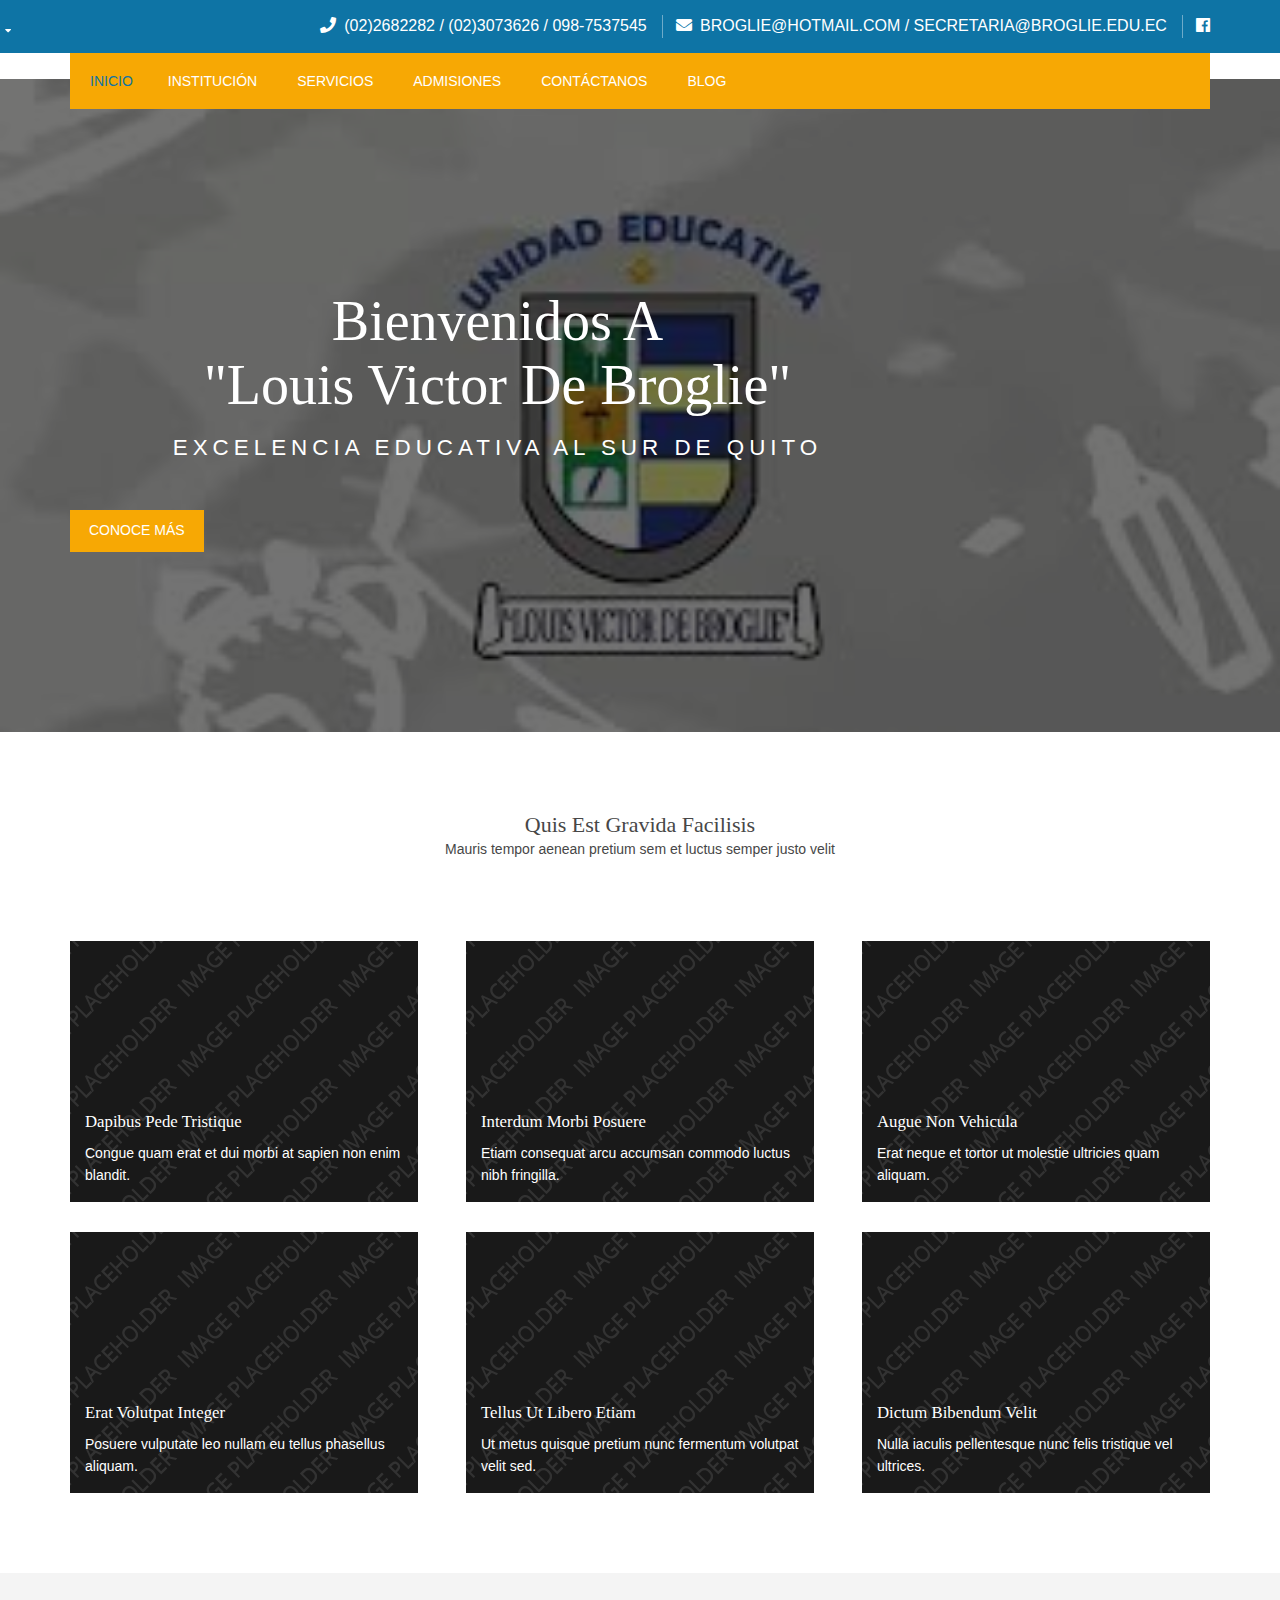
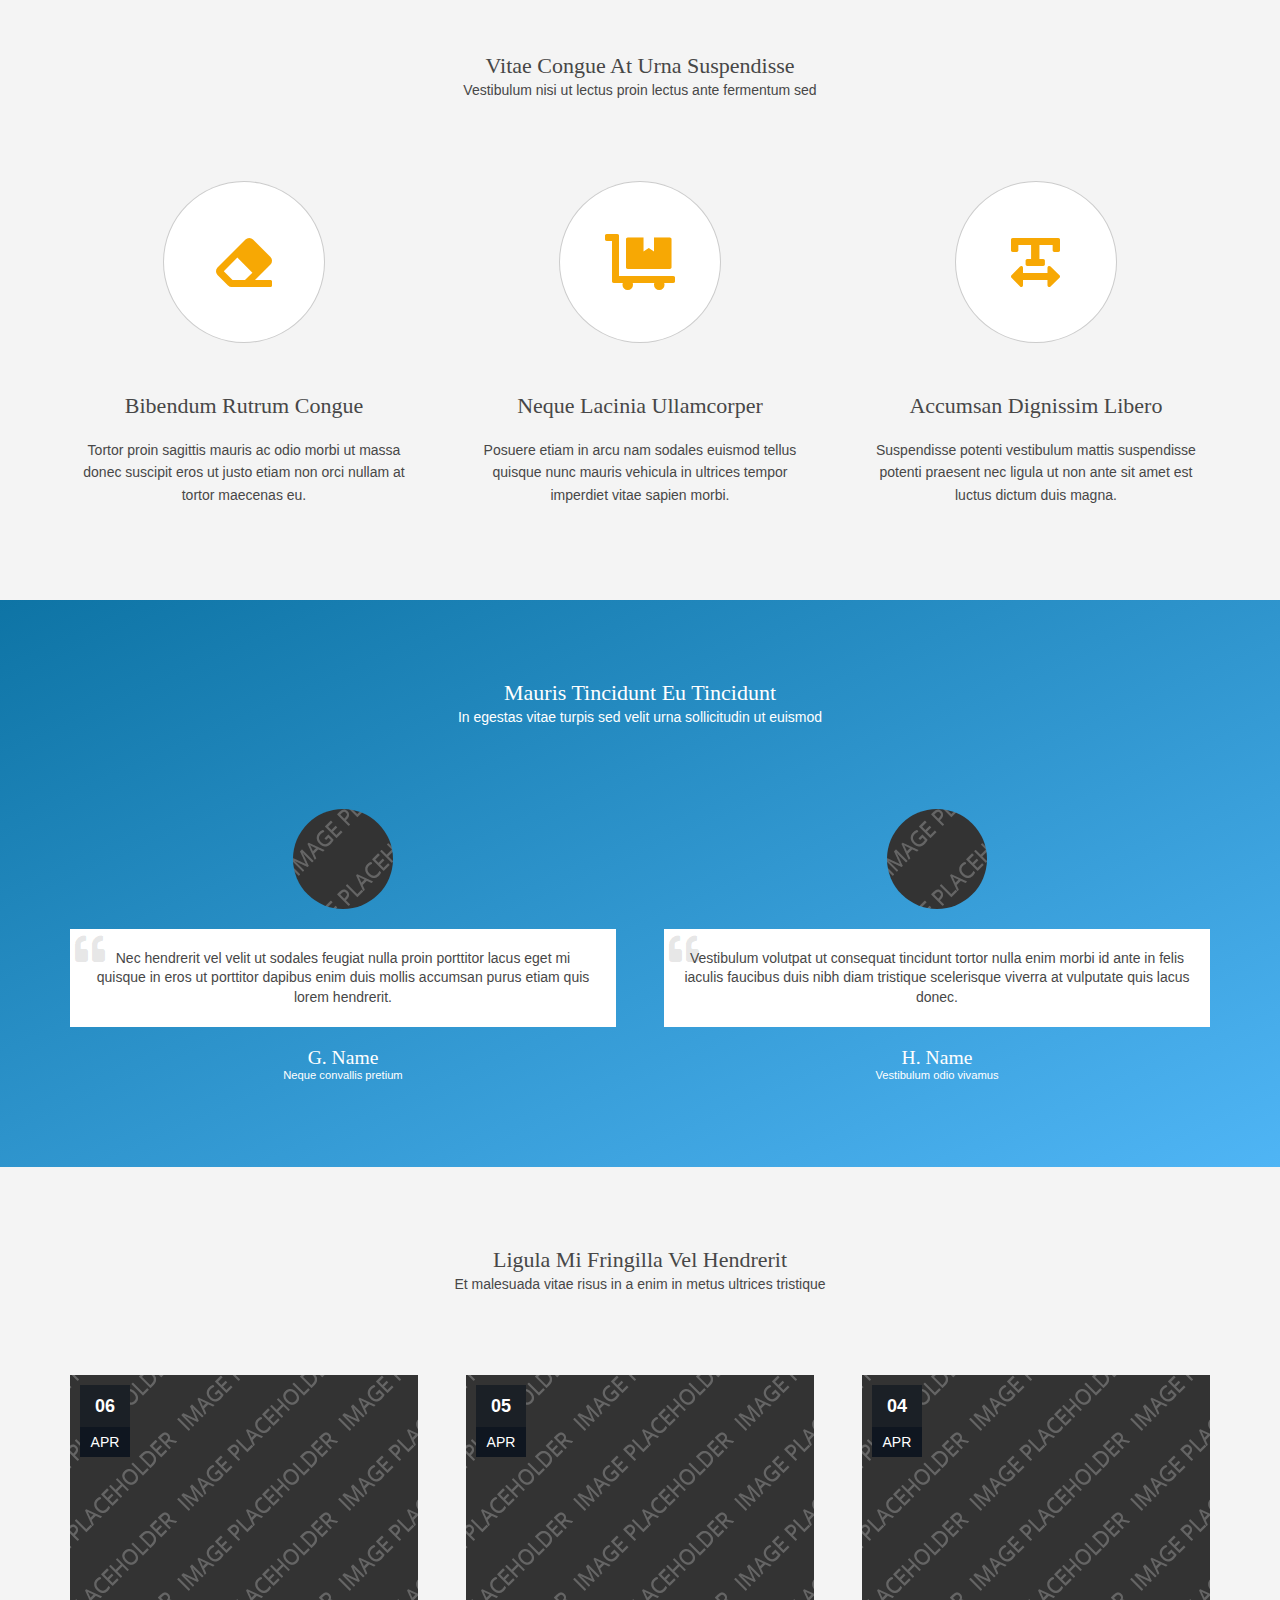
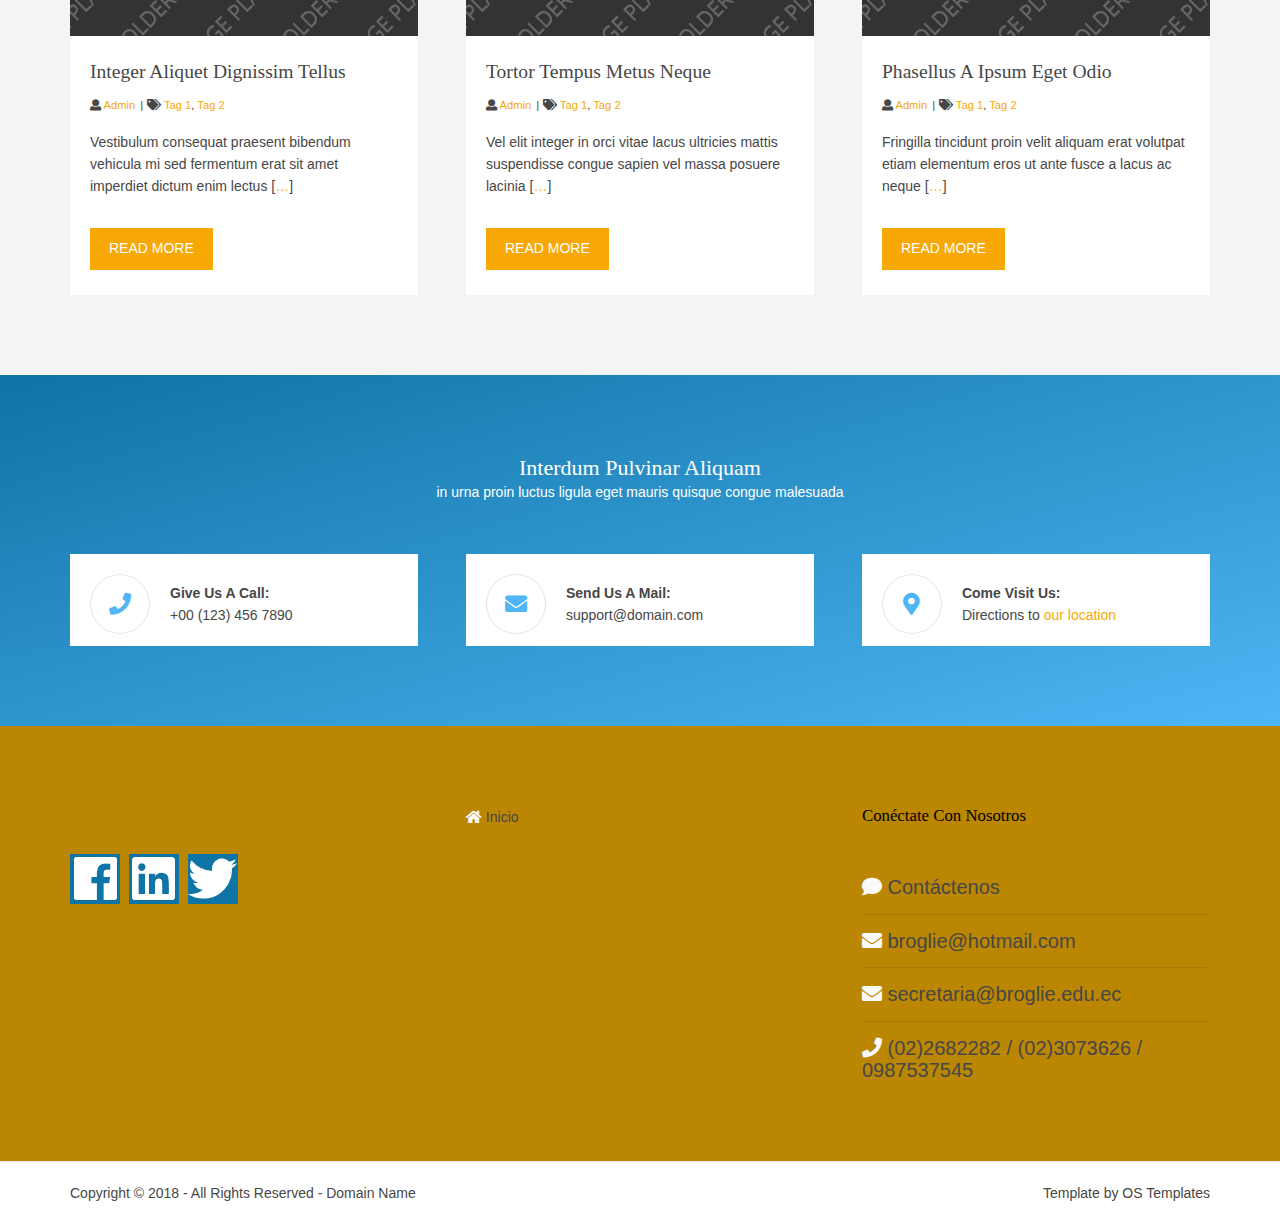
<file: index.html>
<!DOCTYPE html>
<html lang="es">
<head>
<title>Unidad Educativa "LOUIS VICTOR DE BROGLIE</title>
<meta charset="utf-8">
<meta name="viewport" content="width=device-width, initial-scale=1.0, maximum-scale=1.0, user-scalable=no">
<link href="layout/styles/layout.css" rel="stylesheet" type="text/css" media="all">
</head>
<body id="top">
<div class="wrapper row0">
  <div id="topbar" class="hoc clear"> 
    <!-- ################################################################################################ -->
    <div class="fl_left">
    </div>
    <div class="fl_right">
      <ul class="nospace">
        <li><i class="fas fa-phone rgtspace-5" style="font-size: 12pt;"></i> <a style="font-size: 12pt;">(02)2682282 / (02)3073626 / 098-7537545</a></li>
        <li><i class="fas fa-envelope rgtspace-5" style="font-size: 12pt;"></i> <a style="font-size: 12pt;">broglie@hotmail.com / secretaria@broglie.edu.ec</a></li>
        <li><a class="faicon-facebook" href="https://www.facebook.com/UELouisdeBroglie/" style="font-size: 12pt;"><i class="fab fa-facebook"></i></a></li>
      </ul>
    </div>
  </div>
</div>
<!-- ################################################################################################ -->
<div class="wrapper row1">
  <nav id="mainav" class="hoc clear"> 
    <ul class="clear">
      <a href="index.html"><i class="fas fa-home rgtspace-5" style="font-size: 12pt;"></i>
      </a>
      <li class="active"><a href="index.html">Inicio</a></li>
      <li><a class="drop">Institución</a>
        <ul>
          <li><a href="nosotros.html">Sobre Nosotros</a></li>
          <li><a href="mision.html">Misión</a></li>
          <li><a href="vision.html">Visión</a></li>
          <li><a href="organigama.html">Organigrama Institucional</a></li>
        </ul>
      </li>
      <li><a href="servicios.html">Servicios</a></li>
      <li><a href="admisiones.html">Admisiones</a></li>
      <li><a href="contactanos.html">Contáctanos</a></li>
      <li><a href="blog.html">Blog</a></li>
    </ul>
  </nav>
</div>
<!-- ################################################################################################ -->
<div class="wrapper bgded overlay" style="background-image:url('images/img_inicio.png');">
  <div id="pageintro" class="hoc clear"> 
    <!-- ################################################################################################ -->
    <article>
      <h3 class="heading title-home">Bienvenidos a <br>"Louis Victor de Broglie"</h3>
      <p class="title-home">Excelencia Educativa al Sur de Quito</p>
      <footer><a class="btn" href="pages/nosotros.html">Conoce más</a></footer>
    </article>
    <!-- ################################################################################################ -->
  </div>
</div>
<!-- ################################################################################################ -->
<!-- ################################################################################################ -->
<!-- ################################################################################################ -->
<div class="wrapper row3">
  <main class="hoc container clear"> 
    <!-- main body -->
    <!-- ################################################################################################ -->
    <div class="sectiontitle">
      <h6 class="heading">Quis est gravida facilisis</h6>
      <p>Mauris tempor aenean pretium sem et luctus semper justo velit</p>
    </div>
    <ul class="nospace group overview">
      <li class="one_third">
        <figure><a href="#"><img src="images/demo/348x261.png" alt=""></a>
          <figcaption>
            <h6 class="heading">Dapibus pede tristique</h6>
            <p>Congue quam erat et dui morbi at sapien non enim blandit.</p>
          </figcaption>
        </figure>
      </li>
      <li class="one_third">
        <figure><a href="#"><img src="images/demo/348x261.png" alt=""></a>
          <figcaption>
            <h6 class="heading">Interdum morbi posuere</h6>
            <p>Etiam consequat arcu accumsan commodo luctus nibh fringilla.</p>
          </figcaption>
        </figure>
      </li>
      <li class="one_third">
        <figure><a href="#"><img src="images/demo/348x261.png" alt=""></a>
          <figcaption>
            <h6 class="heading">Augue non vehicula</h6>
            <p>Erat neque et tortor ut molestie ultricies quam aliquam.</p>
          </figcaption>
        </figure>
      </li>
      <li class="one_third">
        <figure><a href="#"><img src="images/demo/348x261.png" alt=""></a>
          <figcaption>
            <h6 class="heading">Erat volutpat integer</h6>
            <p>Posuere vulputate leo nullam eu tellus phasellus aliquam.</p>
          </figcaption>
        </figure>
      </li>
      <li class="one_third">
        <figure><a href="#"><img src="images/demo/348x261.png" alt=""></a>
          <figcaption>
            <h6 class="heading">Tellus ut libero etiam</h6>
            <p>Ut metus quisque pretium nunc fermentum volutpat velit sed.</p>
          </figcaption>
        </figure>
      </li>
      <li class="one_third">
        <figure><a href="#"><img src="images/demo/348x261.png" alt=""></a>
          <figcaption>
            <h6 class="heading">Dictum bibendum velit</h6>
            <p>Nulla iaculis pellentesque nunc felis tristique vel ultrices.</p>
          </figcaption>
        </figure>
      </li>
    </ul>
    <!-- ################################################################################################ -->
    <!-- / main body -->
    <div class="clear"></div>
  </main>
</div>
<!-- ################################################################################################ -->
<!-- ################################################################################################ -->
<!-- ################################################################################################ -->
<div class="wrapper row2">
  <section class="hoc container clear"> 
    <!-- ################################################################################################ -->
    <div class="sectiontitle">
      <h6 class="heading">Vitae congue at urna suspendisse</h6>
      <p>Vestibulum nisi ut lectus proin lectus ante fermentum sed</p>
    </div>
    <div class="group center">
      <article class="one_third first"><a class="ringcon btmspace-50" href="#"><i class="fas fa-eraser"></i></a>
        <h6 class="heading">Bibendum rutrum congue</h6>
        <p>Tortor proin sagittis mauris ac odio morbi ut massa donec suscipit eros ut justo etiam non orci nullam at tortor maecenas eu.</p>
      </article>
      <article class="one_third"><a class="ringcon btmspace-50" href="#"><i class="fas fa-dolly-flatbed"></i></a>
        <h6 class="heading">Neque lacinia ullamcorper</h6>
        <p>Posuere etiam in arcu nam sodales euismod tellus quisque nunc mauris vehicula in ultrices tempor imperdiet vitae sapien morbi.</p>
      </article>
      <article class="one_third"><a class="ringcon btmspace-50" href="#"><i class="fas fa-text-width"></i></a>
        <h6 class="heading">Accumsan dignissim libero</h6>
        <p>Suspendisse potenti vestibulum mattis suspendisse potenti praesent nec ligula ut non ante sit amet est luctus dictum duis magna.</p>
      </article>
    </div>
    <!-- ################################################################################################ -->
  </section>
</div>
<!-- ################################################################################################ -->
<!-- ################################################################################################ -->
<!-- ################################################################################################ -->
<div class="wrapper gradient">
  <section id="testimonials" class="hoc container clear"> 
    <!-- ################################################################################################ -->
    <div class="sectiontitle">
      <h6 class="heading">Mauris tincidunt eu tincidunt</h6>
      <p>In egestas vitae turpis sed velit urna sollicitudin ut euismod</p>
    </div>
    <article class="one_half first"><img src="images/demo/100x100.png" alt="">
      <blockquote>Nec hendrerit vel velit ut sodales feugiat nulla proin porttitor lacus eget mi quisque in eros ut porttitor dapibus enim duis mollis accumsan purus etiam quis lorem hendrerit.</blockquote>
      <h6 class="heading">G. Name</h6>
      <em>Neque convallis pretium</em></article>
    <article class="one_half"><img src="images/demo/100x100.png" alt="">
      <blockquote>Vestibulum volutpat ut consequat tincidunt tortor nulla enim morbi id ante in felis iaculis faucibus duis nibh diam tristique scelerisque viverra at vulputate quis lacus donec.</blockquote>
      <h6 class="heading">H. Name</h6>
      <em>Vestibulum odio vivamus</em></article>
    <!-- ################################################################################################ -->
  </section>
</div>
<!-- ################################################################################################ -->
<!-- ################################################################################################ -->
<!-- ################################################################################################ -->
<div class="wrapper row2">
  <section id="latest" class="hoc container clear"> 
    <!-- ################################################################################################ -->
    <div class="sectiontitle">
      <h6 class="heading">Ligula mi fringilla vel hendrerit</h6>
      <p>Et malesuada vitae risus in a enim in metus ultrices tristique</p>
    </div>
    <ul class="nospace group">
      <li class="one_third first">
        <article>
          <figure><a href="#"><img src="images/demo/348x261.png" alt=""></a>
            <figcaption>
              <time datetime="2045-04-06T08:15+00:00"><strong>06</strong> <em>Apr</em></time>
            </figcaption>
          </figure>
          <div class="excerpt">
            <h6 class="heading">Integer aliquet dignissim tellus</h6>
            <ul class="nospace meta">
              <li><i class="fas fa-user"></i> <a href="#">Admin</a></li>
              <li><i class="fas fa-tags"></i> <a href="#">Tag 1</a>, <a href="#">Tag 2</a></li>
            </ul>
            <p>Vestibulum consequat praesent bibendum vehicula mi sed fermentum erat sit amet imperdiet dictum enim lectus [<a href="#">&hellip;</a>]</p>
            <footer><a class="btn" href="#">Read More</a></footer>
          </div>
        </article>
      </li>
      <li class="one_third">
        <article>
          <figure><a href="#"><img src="images/demo/348x261.png" alt=""></a>
            <figcaption>
              <time datetime="2045-04-05T08:15+00:00"><strong>05</strong> <em>Apr</em></time>
            </figcaption>
          </figure>
          <div class="excerpt">
            <h6 class="heading">Tortor tempus metus neque</h6>
            <ul class="nospace meta">
              <li><i class="fas fa-user"></i> <a href="#">Admin</a></li>
              <li><i class="fas fa-tags"></i> <a href="#">Tag 1</a>, <a href="#">Tag 2</a></li>
            </ul>
            <p>Vel elit integer in orci vitae lacus ultricies mattis suspendisse congue sapien vel massa posuere lacinia [<a href="#">&hellip;</a>]</p>
            <footer><a class="btn" href="#">Read More</a></footer>
          </div>
        </article>
      </li>
      <li class="one_third">
        <article>
          <figure><a href="#"><img src="images/demo/348x261.png" alt=""></a>
            <figcaption>
              <time datetime="2045-04-04T08:15+00:00"><strong>04</strong> <em>Apr</em></time>
            </figcaption>
          </figure>
          <div class="excerpt">
            <h6 class="heading">Phasellus a ipsum eget odio</h6>
            <ul class="nospace meta">
              <li><i class="fas fa-user"></i> <a href="#">Admin</a></li>
              <li><i class="fas fa-tags"></i> <a href="#">Tag 1</a>, <a href="#">Tag 2</a></li>
            </ul>
            <p>Fringilla tincidunt proin velit aliquam erat volutpat etiam elementum eros ut ante fusce a lacus ac neque [<a href="#">&hellip;</a>]</p>
            <footer><a class="btn" href="#">Read More</a></footer>
          </div>
        </article>
      </li>
    </ul>
    <!-- ################################################################################################ -->
  </section>
</div>
<!-- ################################################################################################ -->
<!-- ################################################################################################ -->
<!-- ################################################################################################ -->
<div class="wrapper gradient">
  <section id="cta" class="hoc container clear"> 
    <!-- ################################################################################################ -->
    <div class="sectiontitle">
      <h6 class="heading">interdum pulvinar aliquam</h6>
      <p>in urna proin luctus ligula eget mauris quisque congue malesuada</p>
    </div>
    <ul class="nospace clear">
      <li class="one_third first">
        <div class="block clear"><i class="fas fa-phone"></i> <span><strong>Give us a call:</strong> +00 (123) 456 7890</span> </div>
      </li>
      <li class="one_third">
        <div class="block clear"><i class="fas fa-envelope"></i> <span><strong>Send us a mail:</strong> support@domain.com</span> </div>
      </li>
      <li class="one_third">
        <div class="block clear"><i class="fas fa-map-marker-alt"></i> <span><strong>Come visit us:</strong> Directions to <a href="#">our location</a></span> </div>
      </li>
    </ul>
    <!-- ################################################################################################ -->
  </section>
</div>
<!-- ################################################################################################ -->
<!-- ################################################################################################ -->
<!-- ################################################################################################ -->
<div class="wrapper row4" style="background-color:rgb(187, 134, 1);">
  <footer id="footer" class="hoc clear"> 
    <!-- ################################################################################################ -->
    <div class="one_third first">
      <h1 class="logoname"></h1>
      <ul class="faico clear">
        <li><a class="faicon-facebook" href="https://www.facebook.com/UELouisdeBroglie/" style="width: 50px; height: 50px; font-size: 49px;"><i class="fab fa-facebook"></i></a></li>
        <li><a class="faicon-linkedin" href="#" style="width: 50px; height: 50px; font-size: 49px;"><i class="fab fa-linkedin"></i></a></li>
        <li><a class="faicon-twitter" href="#" style="width: 50px; height: 50px; font-size: 49px;"><i class="fab fa-twitter"></i></a></li>
      </ul>
    </div>
    <div class="one_third">
      <ul class="nospace linklist">
        <li><a class="fas fa-home" href="#" style="color: rgb(250, 250, 250);"></a><span> Inicio</span></li>
      </ul>
    </div>
    <div class="one_third">
      <h6 class="heading">Conéctate con nosotros</h6>
      <ul class="nospace linklist">
        <li style="font-size: 20px;"><a class="fas fa-comment" href="#" style="color: rgb(250, 250, 250);"></a><span> Contáctenos</span></li>
        <li style="font-size: 20px;"><a class="fas fa-envelope" href="#" style="color: rgb(250, 250, 250);"></a><span>  broglie@hotmail.com</span> </li> 
        <li style="font-size: 20px;"><a class="fas fa-envelope" href="#" style="color: rgb(250, 250, 250);"></a><span>  secretaria@broglie.edu.ec</span> </li> 
        <li style="font-size: 20px;"><a class="fas fa-phone" href="#" style="color: rgb(250, 250, 250);"></a><span>  (02)2682282 / (02)3073626 / 0987537545</span></li>
      </ul>
    </div>
    <!-- ################################################################################################ -->
  </footer>
</div>
<!-- ################################################################################################ -->
<!-- ################################################################################################ -->
<!-- ################################################################################################ -->
<div class="wrapper row5">
  <div id="copyright" class="hoc clear"> 
    <!-- ################################################################################################ -->
    <p class="fl_left">Copyright &copy; 2018 - All Rights Reserved - <a href="#">Domain Name</a></p>
    <p class="fl_right">Template by <a target="_blank" href="https://www.os-templates.com/" title="Free Website Templates">OS Templates</a></p>
    <!-- ################################################################################################ -->
  </div>
</div>
<!-- ################################################################################################ -->
<!-- ################################################################################################ -->
<!-- ################################################################################################ -->
<a id="backtotop" href="#top"><i class="fas fa-chevron-up"></i></a>
<!-- JAVASCRIPTS -->
<script src="layout/scripts/jquery.min.js"></script>
<script src="layout/scripts/jquery.backtotop.js"></script>
<script src="layout/scripts/jquery.mobilemenu.js"></script>
</body>
</html>
</file>
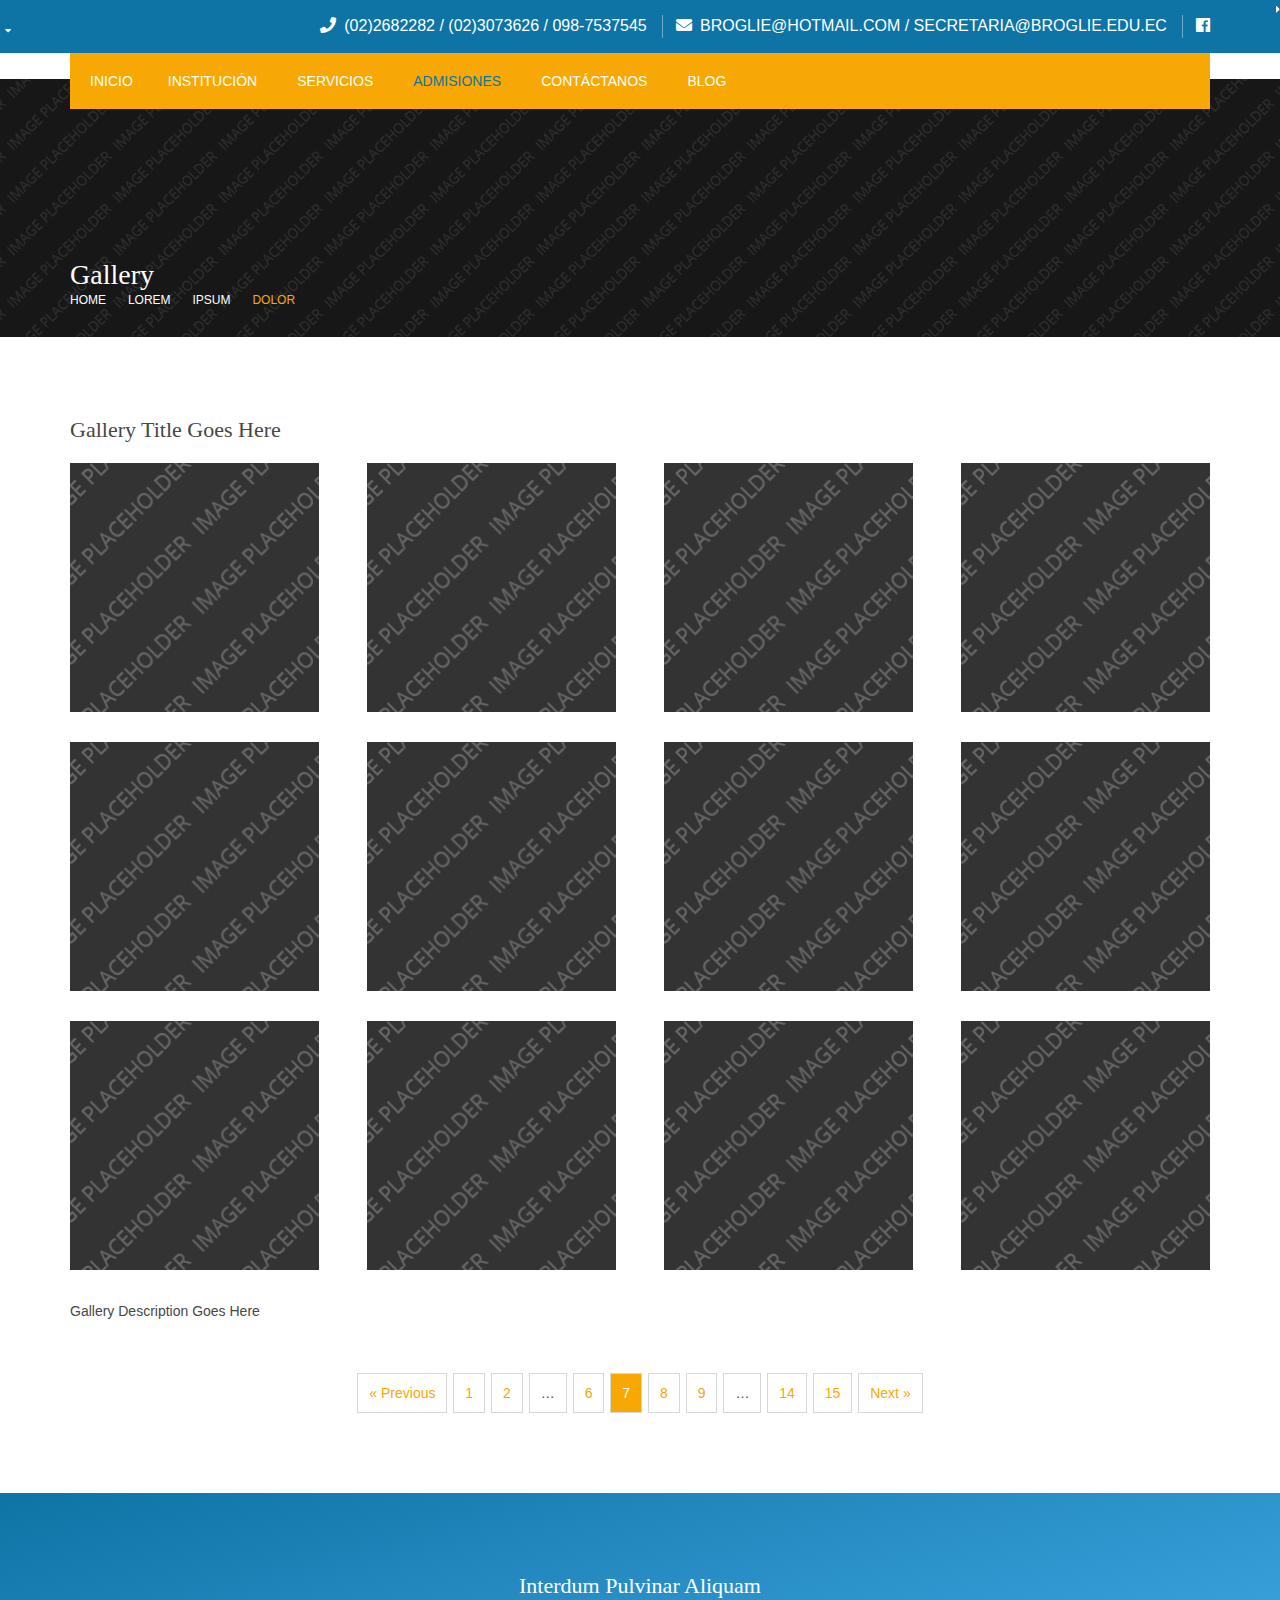
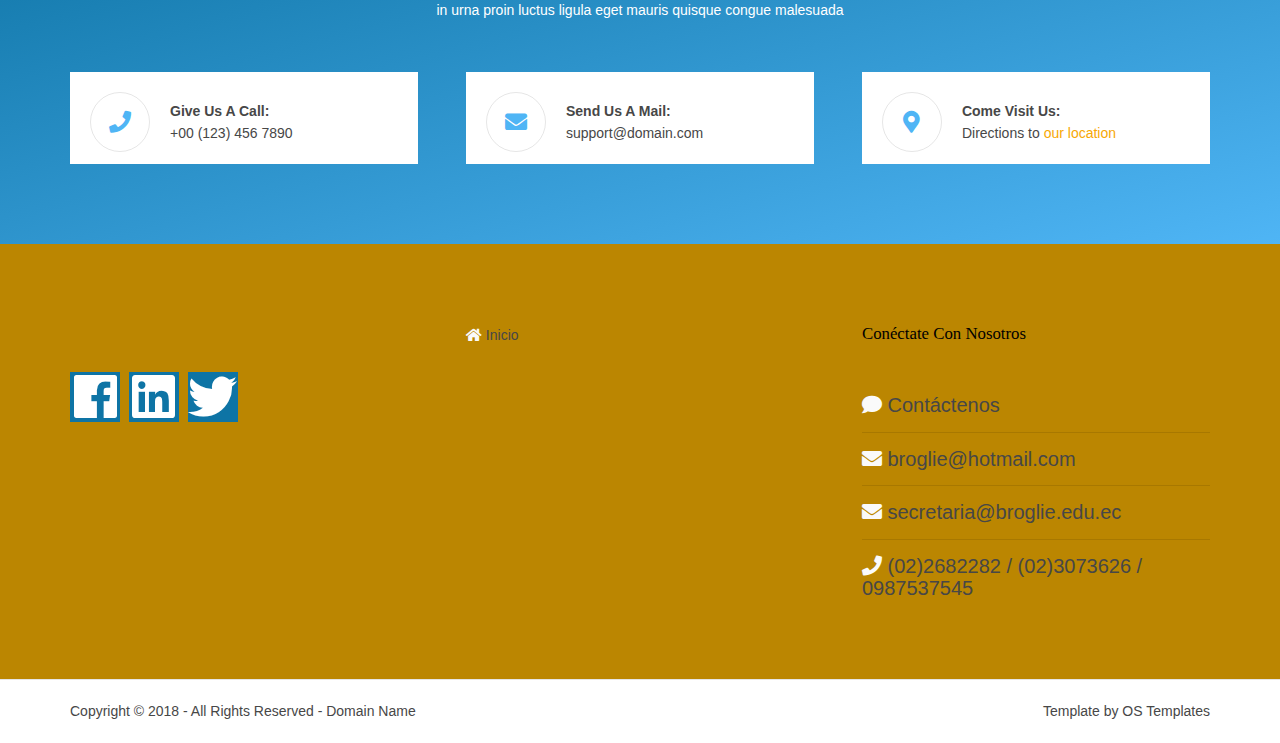
<file: admisiones.html>
<!DOCTYPE html>
<!--
Template Name: Surogou
Author: <a href="https://www.os-templates.com/">OS Templates</a>
Author URI: https://www.os-templates.com/
Copyright: OS-Templates.com
Licence: Free to use under our free template licence terms
Licence URI: https://www.os-templates.com/template-terms
-->
<html lang="es">
<!-- To declare your language - read more here: https://www.w3.org/International/questions/qa-html-language-declarations -->
<head>
<title>Nosotros</title>
<meta charset="utf-8">
<meta name="viewport" content="width=device-width, initial-scale=1.0, maximum-scale=1.0, user-scalable=no">
<link href="../layout/styles/layout.css" rel="stylesheet" type="text/css" media="all">
</head>
<body id="top">
<!-- ################################################################################################ -->
<!-- ################################################################################################ -->
<!-- ################################################################################################ -->
<div class="wrapper row0">
  <div id="topbar" class="hoc clear"> 
    <!-- ################################################################################################ -->
    <div class="fl_left">
    </div>
    <div class="fl_right">
      <ul class="nospace">
        <li><i class="fas fa-phone rgtspace-5" style="font-size: 12pt;"></i> <a style="font-size: 12pt;">(02)2682282 / (02)3073626 / 098-7537545</a></li>
        <li><i class="fas fa-envelope rgtspace-5" style="font-size: 12pt;"></i> <a style="font-size: 12pt;">broglie@hotmail.com / secretaria@broglie.edu.ec</a></li>
        <li><a class="faicon-facebook" href="https://www.facebook.com/UELouisdeBroglie/" style="font-size: 12pt;"><i class="fab fa-facebook"></i></a></li>
      </ul>
    </div>
  </div>
</div>
<!-- ################################################################################################ -->
<div class="wrapper row1">
  <nav id="mainav" class="hoc clear"> 
    <ul class="clear">
      <a href="index.html"><i class="fas fa-home rgtspace-5" style="font-size: 12pt;"></i>
      </a>
      <li><a href="index.html">Inicio</a></li>
      <li><a class="drop">Institución</a>
        <ul>
          <li><a href="nosotros.html">Sobre Nosotros</a></li>
          <li><a href="mision.html">Misión</a></li>
          <li><a href="vision.html">Visión</a></li>
          <li><a href="organigama.html">Organigrama Institucional</a></li>
        </ul>
      </li>
      <li><a href="servicios.html">Servicios</a></li>
      <li class="active"><a href="admisiones.html">Admisiones</a></li>
      <li><a href="contactanos.html">Contáctanos</a></li>
      <li><a href="blog.html">Blog</a></li>
    </ul>
  </nav>
</div>
<!-- ################################################################################################ -->
<!-- ################################################################################################ -->
<!-- ################################################################################################ -->
<div class="wrapper bgded overlay" style="background-image:url('../images/demo/backgrounds/01.png');">
  <div id="breadcrumb" class="hoc clear"> 
    <!-- ################################################################################################ -->
    <h6 class="heading">Gallery</h6>
    <ul>
      <li><a href="#">Home</a></li>
      <li><a href="#">Lorem</a></li>
      <li><a href="#">Ipsum</a></li>
      <li><a href="#">Dolor</a></li>
    </ul>
    <!-- ################################################################################################ -->
  </div>
</div>
<!-- ################################################################################################ -->
<!-- ################################################################################################ -->
<!-- ################################################################################################ -->
<div class="wrapper row3">
  <main class="hoc container clear"> 
    <!-- main body -->
    <!-- ################################################################################################ -->
    <div class="content"> 
      <!-- ################################################################################################ -->
      <div id="gallery">
        <figure>
          <header class="heading">Gallery Title Goes Here</header>
          <ul class="nospace clear">
            <li class="one_quarter first"><a href="#"><img src="../images/demo/gallery/01.png" alt=""></a></li>
            <li class="one_quarter"><a href="#"><img src="../images/demo/gallery/01.png" alt=""></a></li>
            <li class="one_quarter"><a href="#"><img src="../images/demo/gallery/01.png" alt=""></a></li>
            <li class="one_quarter"><a href="#"><img src="../images/demo/gallery/01.png" alt=""></a></li>
            <li class="one_quarter first"><a href="#"><img src="../images/demo/gallery/01.png" alt=""></a></li>
            <li class="one_quarter"><a href="#"><img src="../images/demo/gallery/01.png" alt=""></a></li>
            <li class="one_quarter"><a href="#"><img src="../images/demo/gallery/01.png" alt=""></a></li>
            <li class="one_quarter"><a href="#"><img src="../images/demo/gallery/01.png" alt=""></a></li>
            <li class="one_quarter first"><a href="#"><img src="../images/demo/gallery/01.png" alt=""></a></li>
            <li class="one_quarter"><a href="#"><img src="../images/demo/gallery/01.png" alt=""></a></li>
            <li class="one_quarter"><a href="#"><img src="../images/demo/gallery/01.png" alt=""></a></li>
            <li class="one_quarter"><a href="#"><img src="../images/demo/gallery/01.png" alt=""></a></li>
          </ul>
          <figcaption>Gallery Description Goes Here</figcaption>
        </figure>
      </div>
      <!-- ################################################################################################ -->
      <!-- ################################################################################################ -->
      <nav class="pagination">
        <ul>
          <li><a href="#">&laquo; Previous</a></li>
          <li><a href="#">1</a></li>
          <li><a href="#">2</a></li>
          <li><strong>&hellip;</strong></li>
          <li><a href="#">6</a></li>
          <li class="current"><strong>7</strong></li>
          <li><a href="#">8</a></li>
          <li><a href="#">9</a></li>
          <li><strong>&hellip;</strong></li>
          <li><a href="#">14</a></li>
          <li><a href="#">15</a></li>
          <li><a href="#">Next &raquo;</a></li>
        </ul>
      </nav>
      <!-- ################################################################################################ -->
    </div>
    <!-- ################################################################################################ -->
    <!-- / main body -->
    <div class="clear"></div>
  </main>
</div>
<!-- ################################################################################################ -->
<!-- ################################################################################################ -->
<!-- ################################################################################################ -->
<div class="wrapper gradient">
  <section id="cta" class="hoc container clear"> 
    <!-- ################################################################################################ -->
    <div class="sectiontitle">
      <h6 class="heading">interdum pulvinar aliquam</h6>
      <p>in urna proin luctus ligula eget mauris quisque congue malesuada</p>
    </div>
    <ul class="nospace clear">
      <li class="one_third first">
        <div class="block clear"><i class="fas fa-phone"></i> <span><strong>Give us a call:</strong> +00 (123) 456 7890</span> </div>
      </li>
      <li class="one_third">
        <div class="block clear"><i class="fas fa-envelope"></i> <span><strong>Send us a mail:</strong> support@domain.com</span> </div>
      </li>
      <li class="one_third">
        <div class="block clear"><i class="fas fa-map-marker-alt"></i> <span><strong>Come visit us:</strong> Directions to <a href="#">our location</a></span> </div>
      </li>
    </ul>
    <!-- ################################################################################################ -->
  </section>
</div>
<!-- ################################################################################################ -->
<!-- ################################################################################################ -->
<!-- ################################################################################################ -->
<div class="wrapper row4" style="background-color:rgb(187, 134, 1);">
  <footer id="footer" class="hoc clear"> 
    <!-- ################################################################################################ -->
    <div class="one_third first">
      <h1 class="logoname"></h1>
      <ul class="faico clear">
        <li><a class="faicon-facebook" href="https://www.facebook.com/UELouisdeBroglie/" style="width: 50px; height: 50px; font-size: 49px;"><i class="fab fa-facebook"></i></a></li>
        <li><a class="faicon-linkedin" href="#" style="width: 50px; height: 50px; font-size: 49px;"><i class="fab fa-linkedin"></i></a></li>
        <li><a class="faicon-twitter" href="#" style="width: 50px; height: 50px; font-size: 49px;"><i class="fab fa-twitter"></i></a></li>
      </ul>
    </div>
    <div class="one_third">
      <ul class="nospace linklist">
        <li><a class="fas fa-home" href="#" style="color: rgb(250, 250, 250);"></a><span> Inicio</span></li>
      </ul>
    </div>
    <div class="one_third">
      <h6 class="heading">Conéctate con nosotros</h6>
      <ul class="nospace linklist">
        <li style="font-size: 20px;"><a class="fas fa-comment" href="#" style="color: rgb(250, 250, 250);"></a><span> Contáctenos</span></li>
        <li style="font-size: 20px;"><a class="fas fa-envelope" href="#" style="color: rgb(250, 250, 250);"></a><span>  broglie@hotmail.com</span> </li> 
        <li style="font-size: 20px;"><a class="fas fa-envelope" href="#" style="color: rgb(250, 250, 250);"></a><span>  secretaria@broglie.edu.ec</span> </li> 
        <li style="font-size: 20px;"><a class="fas fa-phone" href="#" style="color: rgb(250, 250, 250);"></a><span>  (02)2682282 / (02)3073626 / 0987537545</span></li>
      </ul>
    </div>
    <!-- ################################################################################################ -->
  </footer>
</div>
<!-- ################################################################################################ -->
<!-- ################################################################################################ -->
<!-- ################################################################################################ -->
<div class="wrapper row5">
  <div id="copyright" class="hoc clear"> 
    <!-- ################################################################################################ -->
    <p class="fl_left">Copyright &copy; 2018 - All Rights Reserved - <a href="#">Domain Name</a></p>
    <p class="fl_right">Template by <a target="_blank" href="https://www.os-templates.com/" title="Free Website Templates">OS Templates</a></p>
    <!-- ################################################################################################ -->
  </div>
</div>
<!-- ################################################################################################ -->
<!-- ################################################################################################ -->
<!-- ################################################################################################ -->
<a id="backtotop" href="#top"><i class="fas fa-chevron-up"></i></a>
<!-- JAVASCRIPTS -->
<script src="../layout/scripts/jquery.min.js"></script>
<script src="../layout/scripts/jquery.backtotop.js"></script>
<script src="../layout/scripts/jquery.mobilemenu.js"></script>
</body>
</html>
</file>
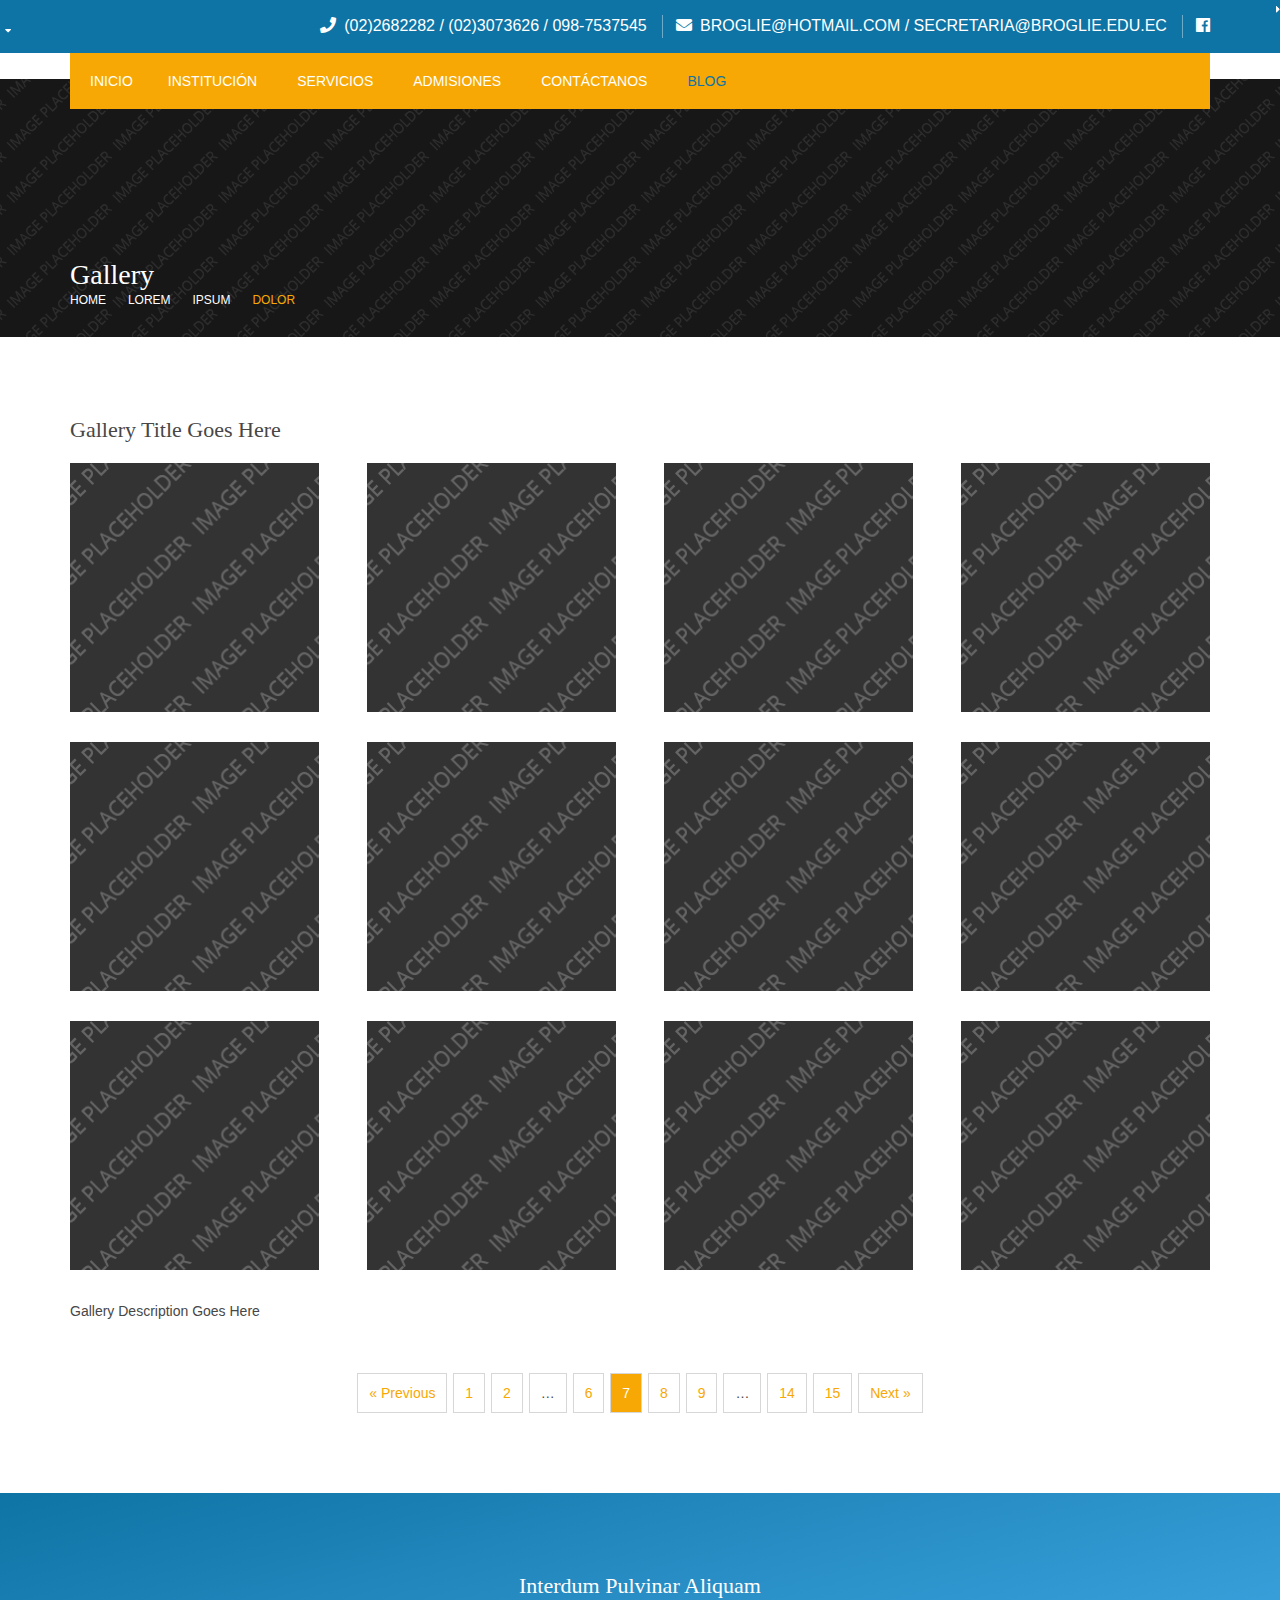
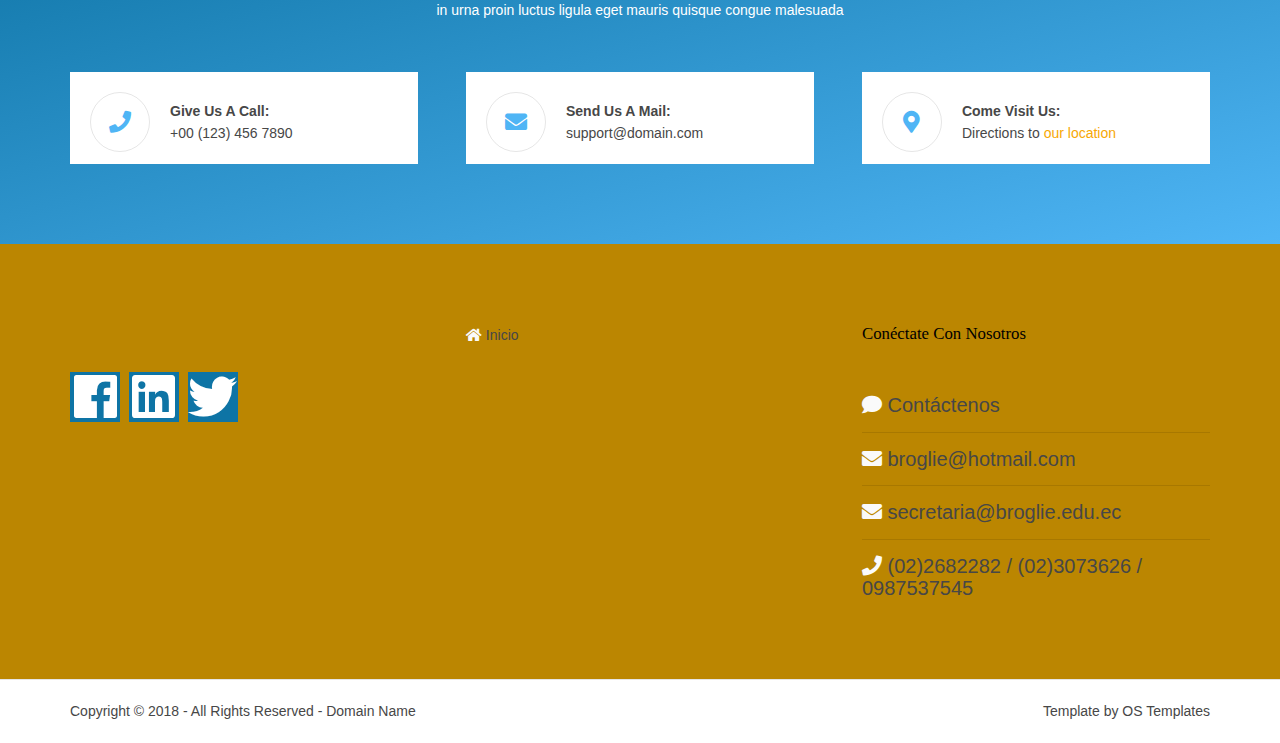
<file: blog.html>
<!DOCTYPE html>
<!--
Template Name: Surogou
Author: <a href="https://www.os-templates.com/">OS Templates</a>
Author URI: https://www.os-templates.com/
Copyright: OS-Templates.com
Licence: Free to use under our free template licence terms
Licence URI: https://www.os-templates.com/template-terms
-->
<html lang="es">
<!-- To declare your language - read more here: https://www.w3.org/International/questions/qa-html-language-declarations -->
<head>
<title>Nosotros</title>
<meta charset="utf-8">
<meta name="viewport" content="width=device-width, initial-scale=1.0, maximum-scale=1.0, user-scalable=no">
<link href="../layout/styles/layout.css" rel="stylesheet" type="text/css" media="all">
</head>
<body id="top">
<!-- ################################################################################################ -->
<!-- ################################################################################################ -->
<!-- ################################################################################################ -->
<div class="wrapper row0">
  <div id="topbar" class="hoc clear"> 
    <!-- ################################################################################################ -->
    <div class="fl_left">
    </div>
    <div class="fl_right">
      <ul class="nospace">
        <li><i class="fas fa-phone rgtspace-5" style="font-size: 12pt;"></i> <a style="font-size: 12pt;">(02)2682282 / (02)3073626 / 098-7537545</a></li>
        <li><i class="fas fa-envelope rgtspace-5" style="font-size: 12pt;"></i> <a style="font-size: 12pt;">broglie@hotmail.com / secretaria@broglie.edu.ec</a></li>
        <li><a class="faicon-facebook" href="https://www.facebook.com/UELouisdeBroglie/" style="font-size: 12pt;"><i class="fab fa-facebook"></i></a></li>
      </ul>
    </div>
  </div>
</div>
<!-- ################################################################################################ -->
<div class="wrapper row1">
  <nav id="mainav" class="hoc clear"> 
    <ul class="clear">
      <a href="index.html"><i class="fas fa-home rgtspace-5" style="font-size: 12pt;"></i>
      </a>
      <li><a href="index.html">Inicio</a></li>
      <li><a class="drop">Institución</a>
        <ul>
          <li><a href="nosotros.html">Sobre Nosotros</a></li>
          <li><a href="mision.html">Misión</a></li>
          <li><a href="vision.html">Visión</a></li>
          <li><a href="organigama.html">Organigrama Institucional</a></li>
        </ul>
      </li>
      <li><a href="servicios.html">Servicios</a></li>
      <li><a href="admisiones.html">Admisiones</a></li>
      <li><a href="contactanos.html">Contáctanos</a></li>
      <li class="active"><a href="blog.html">Blog</a></li>
    </ul>
  </nav>
</div>
<!-- ################################################################################################ -->
<!-- ################################################################################################ -->
<!-- ################################################################################################ -->
<div class="wrapper bgded overlay" style="background-image:url('../images/demo/backgrounds/01.png');">
  <div id="breadcrumb" class="hoc clear"> 
    <!-- ################################################################################################ -->
    <h6 class="heading">Gallery</h6>
    <ul>
      <li><a href="#">Home</a></li>
      <li><a href="#">Lorem</a></li>
      <li><a href="#">Ipsum</a></li>
      <li><a href="#">Dolor</a></li>
    </ul>
    <!-- ################################################################################################ -->
  </div>
</div>
<!-- ################################################################################################ -->
<!-- ################################################################################################ -->
<!-- ################################################################################################ -->
<div class="wrapper row3">
  <main class="hoc container clear"> 
    <!-- main body -->
    <!-- ################################################################################################ -->
    <div class="content"> 
      <!-- ################################################################################################ -->
      <div id="gallery">
        <figure>
          <header class="heading">Gallery Title Goes Here</header>
          <ul class="nospace clear">
            <li class="one_quarter first"><a href="#"><img src="../images/demo/gallery/01.png" alt=""></a></li>
            <li class="one_quarter"><a href="#"><img src="../images/demo/gallery/01.png" alt=""></a></li>
            <li class="one_quarter"><a href="#"><img src="../images/demo/gallery/01.png" alt=""></a></li>
            <li class="one_quarter"><a href="#"><img src="../images/demo/gallery/01.png" alt=""></a></li>
            <li class="one_quarter first"><a href="#"><img src="../images/demo/gallery/01.png" alt=""></a></li>
            <li class="one_quarter"><a href="#"><img src="../images/demo/gallery/01.png" alt=""></a></li>
            <li class="one_quarter"><a href="#"><img src="../images/demo/gallery/01.png" alt=""></a></li>
            <li class="one_quarter"><a href="#"><img src="../images/demo/gallery/01.png" alt=""></a></li>
            <li class="one_quarter first"><a href="#"><img src="../images/demo/gallery/01.png" alt=""></a></li>
            <li class="one_quarter"><a href="#"><img src="../images/demo/gallery/01.png" alt=""></a></li>
            <li class="one_quarter"><a href="#"><img src="../images/demo/gallery/01.png" alt=""></a></li>
            <li class="one_quarter"><a href="#"><img src="../images/demo/gallery/01.png" alt=""></a></li>
          </ul>
          <figcaption>Gallery Description Goes Here</figcaption>
        </figure>
      </div>
      <!-- ################################################################################################ -->
      <!-- ################################################################################################ -->
      <nav class="pagination">
        <ul>
          <li><a href="#">&laquo; Previous</a></li>
          <li><a href="#">1</a></li>
          <li><a href="#">2</a></li>
          <li><strong>&hellip;</strong></li>
          <li><a href="#">6</a></li>
          <li class="current"><strong>7</strong></li>
          <li><a href="#">8</a></li>
          <li><a href="#">9</a></li>
          <li><strong>&hellip;</strong></li>
          <li><a href="#">14</a></li>
          <li><a href="#">15</a></li>
          <li><a href="#">Next &raquo;</a></li>
        </ul>
      </nav>
      <!-- ################################################################################################ -->
    </div>
    <!-- ################################################################################################ -->
    <!-- / main body -->
    <div class="clear"></div>
  </main>
</div>
<!-- ################################################################################################ -->
<!-- ################################################################################################ -->
<!-- ################################################################################################ -->
<div class="wrapper gradient">
  <section id="cta" class="hoc container clear"> 
    <!-- ################################################################################################ -->
    <div class="sectiontitle">
      <h6 class="heading">interdum pulvinar aliquam</h6>
      <p>in urna proin luctus ligula eget mauris quisque congue malesuada</p>
    </div>
    <ul class="nospace clear">
      <li class="one_third first">
        <div class="block clear"><i class="fas fa-phone"></i> <span><strong>Give us a call:</strong> +00 (123) 456 7890</span> </div>
      </li>
      <li class="one_third">
        <div class="block clear"><i class="fas fa-envelope"></i> <span><strong>Send us a mail:</strong> support@domain.com</span> </div>
      </li>
      <li class="one_third">
        <div class="block clear"><i class="fas fa-map-marker-alt"></i> <span><strong>Come visit us:</strong> Directions to <a href="#">our location</a></span> </div>
      </li>
    </ul>
    <!-- ################################################################################################ -->
  </section>
</div>
<!-- ################################################################################################ -->
<!-- ################################################################################################ -->
<!-- ################################################################################################ -->
<div class="wrapper row4" style="background-color:rgb(187, 134, 1);">
  <footer id="footer" class="hoc clear"> 
    <!-- ################################################################################################ -->
    <div class="one_third first">
      <h1 class="logoname"></h1>
      <ul class="faico clear">
        <li><a class="faicon-facebook" href="https://www.facebook.com/UELouisdeBroglie/" style="width: 50px; height: 50px; font-size: 49px;"><i class="fab fa-facebook"></i></a></li>
        <li><a class="faicon-linkedin" href="#" style="width: 50px; height: 50px; font-size: 49px;"><i class="fab fa-linkedin"></i></a></li>
        <li><a class="faicon-twitter" href="#" style="width: 50px; height: 50px; font-size: 49px;"><i class="fab fa-twitter"></i></a></li>
      </ul>
    </div>
    <div class="one_third">
      <ul class="nospace linklist">
        <li><a class="fas fa-home" href="#" style="color: rgb(250, 250, 250);"></a><span> Inicio</span></li>
      </ul>
    </div>
    <div class="one_third">
      <h6 class="heading">Conéctate con nosotros</h6>
      <ul class="nospace linklist">
        <li style="font-size: 20px;"><a class="fas fa-comment" href="#" style="color: rgb(250, 250, 250);"></a><span> Contáctenos</span></li>
        <li style="font-size: 20px;"><a class="fas fa-envelope" href="#" style="color: rgb(250, 250, 250);"></a><span>  broglie@hotmail.com</span> </li> 
        <li style="font-size: 20px;"><a class="fas fa-envelope" href="#" style="color: rgb(250, 250, 250);"></a><span>  secretaria@broglie.edu.ec</span> </li> 
        <li style="font-size: 20px;"><a class="fas fa-phone" href="#" style="color: rgb(250, 250, 250);"></a><span>  (02)2682282 / (02)3073626 / 0987537545</span></li>
      </ul>
    </div>
    <!-- ################################################################################################ -->
  </footer>
</div>
<!-- ################################################################################################ -->
<!-- ################################################################################################ -->
<!-- ################################################################################################ -->
<div class="wrapper row5">
  <div id="copyright" class="hoc clear"> 
    <!-- ################################################################################################ -->
    <p class="fl_left">Copyright &copy; 2018 - All Rights Reserved - <a href="#">Domain Name</a></p>
    <p class="fl_right">Template by <a target="_blank" href="https://www.os-templates.com/" title="Free Website Templates">OS Templates</a></p>
    <!-- ################################################################################################ -->
  </div>
</div>
<!-- ################################################################################################ -->
<!-- ################################################################################################ -->
<!-- ################################################################################################ -->
<a id="backtotop" href="#top"><i class="fas fa-chevron-up"></i></a>
<!-- JAVASCRIPTS -->
<script src="../layout/scripts/jquery.min.js"></script>
<script src="../layout/scripts/jquery.backtotop.js"></script>
<script src="../layout/scripts/jquery.mobilemenu.js"></script>
</body>
</html>
</file>
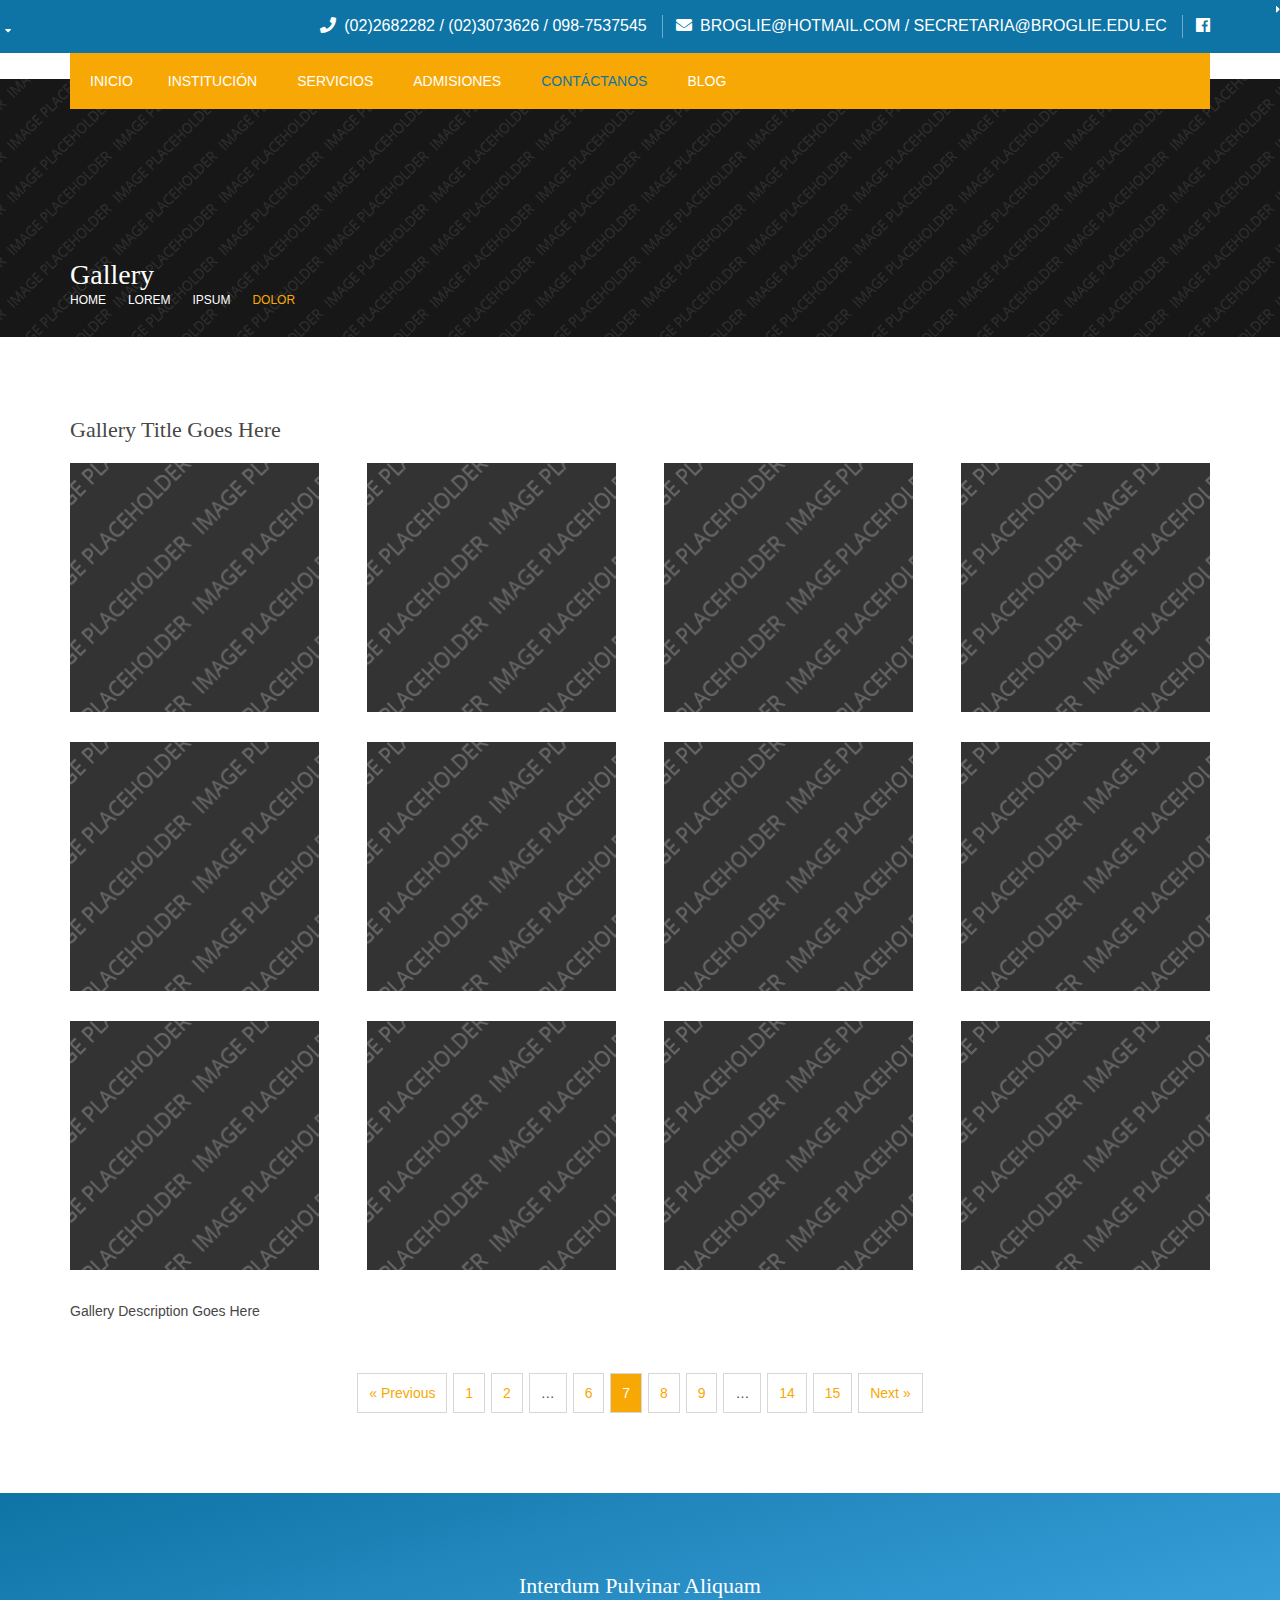
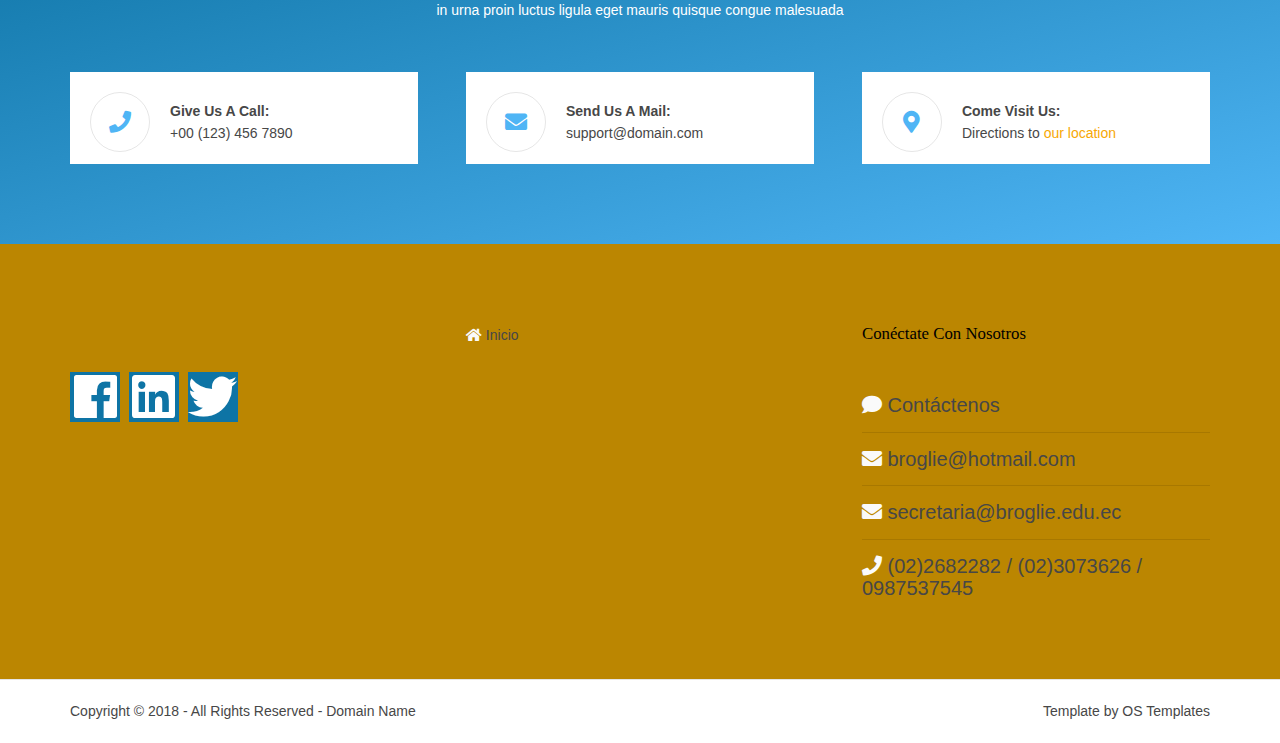
<file: contactanos.html>
<!DOCTYPE html>
<!--
Template Name: Surogou
Author: <a href="https://www.os-templates.com/">OS Templates</a>
Author URI: https://www.os-templates.com/
Copyright: OS-Templates.com
Licence: Free to use under our free template licence terms
Licence URI: https://www.os-templates.com/template-terms
-->
<html lang="es">
<!-- To declare your language - read more here: https://www.w3.org/International/questions/qa-html-language-declarations -->
<head>
<title>Nosotros</title>
<meta charset="utf-8">
<meta name="viewport" content="width=device-width, initial-scale=1.0, maximum-scale=1.0, user-scalable=no">
<link href="../layout/styles/layout.css" rel="stylesheet" type="text/css" media="all">
</head>
<body id="top">
<!-- ################################################################################################ -->
<!-- ################################################################################################ -->
<!-- ################################################################################################ -->
<div class="wrapper row0">
  <div id="topbar" class="hoc clear"> 
    <!-- ################################################################################################ -->
    <div class="fl_left">
    </div>
    <div class="fl_right">
      <ul class="nospace">
        <li><i class="fas fa-phone rgtspace-5" style="font-size: 12pt;"></i> <a style="font-size: 12pt;">(02)2682282 / (02)3073626 / 098-7537545</a></li>
        <li><i class="fas fa-envelope rgtspace-5" style="font-size: 12pt;"></i> <a style="font-size: 12pt;">broglie@hotmail.com / secretaria@broglie.edu.ec</a></li>
        <li><a class="faicon-facebook" href="https://www.facebook.com/UELouisdeBroglie/" style="font-size: 12pt;"><i class="fab fa-facebook"></i></a></li>
      </ul>
    </div>
  </div>
</div>
<!-- ################################################################################################ -->
<div class="wrapper row1">
  <nav id="mainav" class="hoc clear"> 
    <ul class="clear">
      <a href="index.html"><i class="fas fa-home rgtspace-5" style="font-size: 12pt;"></i>
      </a>
      <li><a href="index.html">Inicio</a></li>
      <li><a class="drop">Institución</a>
        <ul>
          <li><a href="nosotros.html">Sobre Nosotros</a></li>
          <li><a href="mision.html">Misión</a></li>
          <li><a href="vision.html">Visión</a></li>
          <li><a href="organigama.html">Organigrama Institucional</a></li>
        </ul>
      </li>
      <li><a href="servicios.html">Servicios</a></li>
      <li><a href="admisiones.html">Admisiones</a></li>
      <li class="active"><a href="contactanos.html">Contáctanos</a></li>
      <li><a href="blog.html">Blog</a></li>
    </ul>
  </nav>
</div>
<!-- ################################################################################################ -->
<!-- ################################################################################################ -->
<!-- ################################################################################################ -->
<div class="wrapper bgded overlay" style="background-image:url('../images/demo/backgrounds/01.png');">
  <div id="breadcrumb" class="hoc clear"> 
    <!-- ################################################################################################ -->
    <h6 class="heading">Gallery</h6>
    <ul>
      <li><a href="#">Home</a></li>
      <li><a href="#">Lorem</a></li>
      <li><a href="#">Ipsum</a></li>
      <li><a href="#">Dolor</a></li>
    </ul>
    <!-- ################################################################################################ -->
  </div>
</div>
<!-- ################################################################################################ -->
<!-- ################################################################################################ -->
<!-- ################################################################################################ -->
<div class="wrapper row3">
  <main class="hoc container clear"> 
    <!-- main body -->
    <!-- ################################################################################################ -->
    <div class="content"> 
      <!-- ################################################################################################ -->
      <div id="gallery">
        <figure>
          <header class="heading">Gallery Title Goes Here</header>
          <ul class="nospace clear">
            <li class="one_quarter first"><a href="#"><img src="../images/demo/gallery/01.png" alt=""></a></li>
            <li class="one_quarter"><a href="#"><img src="../images/demo/gallery/01.png" alt=""></a></li>
            <li class="one_quarter"><a href="#"><img src="../images/demo/gallery/01.png" alt=""></a></li>
            <li class="one_quarter"><a href="#"><img src="../images/demo/gallery/01.png" alt=""></a></li>
            <li class="one_quarter first"><a href="#"><img src="../images/demo/gallery/01.png" alt=""></a></li>
            <li class="one_quarter"><a href="#"><img src="../images/demo/gallery/01.png" alt=""></a></li>
            <li class="one_quarter"><a href="#"><img src="../images/demo/gallery/01.png" alt=""></a></li>
            <li class="one_quarter"><a href="#"><img src="../images/demo/gallery/01.png" alt=""></a></li>
            <li class="one_quarter first"><a href="#"><img src="../images/demo/gallery/01.png" alt=""></a></li>
            <li class="one_quarter"><a href="#"><img src="../images/demo/gallery/01.png" alt=""></a></li>
            <li class="one_quarter"><a href="#"><img src="../images/demo/gallery/01.png" alt=""></a></li>
            <li class="one_quarter"><a href="#"><img src="../images/demo/gallery/01.png" alt=""></a></li>
          </ul>
          <figcaption>Gallery Description Goes Here</figcaption>
        </figure>
      </div>
      <!-- ################################################################################################ -->
      <!-- ################################################################################################ -->
      <nav class="pagination">
        <ul>
          <li><a href="#">&laquo; Previous</a></li>
          <li><a href="#">1</a></li>
          <li><a href="#">2</a></li>
          <li><strong>&hellip;</strong></li>
          <li><a href="#">6</a></li>
          <li class="current"><strong>7</strong></li>
          <li><a href="#">8</a></li>
          <li><a href="#">9</a></li>
          <li><strong>&hellip;</strong></li>
          <li><a href="#">14</a></li>
          <li><a href="#">15</a></li>
          <li><a href="#">Next &raquo;</a></li>
        </ul>
      </nav>
      <!-- ################################################################################################ -->
    </div>
    <!-- ################################################################################################ -->
    <!-- / main body -->
    <div class="clear"></div>
  </main>
</div>
<!-- ################################################################################################ -->
<!-- ################################################################################################ -->
<!-- ################################################################################################ -->
<div class="wrapper gradient">
  <section id="cta" class="hoc container clear"> 
    <!-- ################################################################################################ -->
    <div class="sectiontitle">
      <h6 class="heading">interdum pulvinar aliquam</h6>
      <p>in urna proin luctus ligula eget mauris quisque congue malesuada</p>
    </div>
    <ul class="nospace clear">
      <li class="one_third first">
        <div class="block clear"><i class="fas fa-phone"></i> <span><strong>Give us a call:</strong> +00 (123) 456 7890</span> </div>
      </li>
      <li class="one_third">
        <div class="block clear"><i class="fas fa-envelope"></i> <span><strong>Send us a mail:</strong> support@domain.com</span> </div>
      </li>
      <li class="one_third">
        <div class="block clear"><i class="fas fa-map-marker-alt"></i> <span><strong>Come visit us:</strong> Directions to <a href="#">our location</a></span> </div>
      </li>
    </ul>
    <!-- ################################################################################################ -->
  </section>
</div>
<!-- ################################################################################################ -->
<!-- ################################################################################################ -->
<!-- ################################################################################################ -->
<div class="wrapper row4" style="background-color:rgb(187, 134, 1);">
  <footer id="footer" class="hoc clear"> 
    <!-- ################################################################################################ -->
    <div class="one_third first">
      <h1 class="logoname"></h1>
      <ul class="faico clear">
        <li><a class="faicon-facebook" href="https://www.facebook.com/UELouisdeBroglie/" style="width: 50px; height: 50px; font-size: 49px;"><i class="fab fa-facebook"></i></a></li>
        <li><a class="faicon-linkedin" href="#" style="width: 50px; height: 50px; font-size: 49px;"><i class="fab fa-linkedin"></i></a></li>
        <li><a class="faicon-twitter" href="#" style="width: 50px; height: 50px; font-size: 49px;"><i class="fab fa-twitter"></i></a></li>
      </ul>
    </div>
    <div class="one_third">
      <ul class="nospace linklist">
        <li><a class="fas fa-home" href="#" style="color: rgb(250, 250, 250);"></a><span> Inicio</span></li>
      </ul>
    </div>
    <div class="one_third">
      <h6 class="heading">Conéctate con nosotros</h6>
      <ul class="nospace linklist">
        <li style="font-size: 20px;"><a class="fas fa-comment" href="#" style="color: rgb(250, 250, 250);"></a><span> Contáctenos</span></li>
        <li style="font-size: 20px;"><a class="fas fa-envelope" href="#" style="color: rgb(250, 250, 250);"></a><span>  broglie@hotmail.com</span> </li> 
        <li style="font-size: 20px;"><a class="fas fa-envelope" href="#" style="color: rgb(250, 250, 250);"></a><span>  secretaria@broglie.edu.ec</span> </li> 
        <li style="font-size: 20px;"><a class="fas fa-phone" href="#" style="color: rgb(250, 250, 250);"></a><span>  (02)2682282 / (02)3073626 / 0987537545</span></li>
      </ul>
    </div>
    <!-- ################################################################################################ -->
  </footer>
</div>
<!-- ################################################################################################ -->
<!-- ################################################################################################ -->
<!-- ################################################################################################ -->
<div class="wrapper row5">
  <div id="copyright" class="hoc clear"> 
    <!-- ################################################################################################ -->
    <p class="fl_left">Copyright &copy; 2018 - All Rights Reserved - <a href="#">Domain Name</a></p>
    <p class="fl_right">Template by <a target="_blank" href="https://www.os-templates.com/" title="Free Website Templates">OS Templates</a></p>
    <!-- ################################################################################################ -->
  </div>
</div>
<!-- ################################################################################################ -->
<!-- ################################################################################################ -->
<!-- ################################################################################################ -->
<a id="backtotop" href="#top"><i class="fas fa-chevron-up"></i></a>
<!-- JAVASCRIPTS -->
<script src="../layout/scripts/jquery.min.js"></script>
<script src="../layout/scripts/jquery.backtotop.js"></script>
<script src="../layout/scripts/jquery.mobilemenu.js"></script>
</body>
</html>
</file>
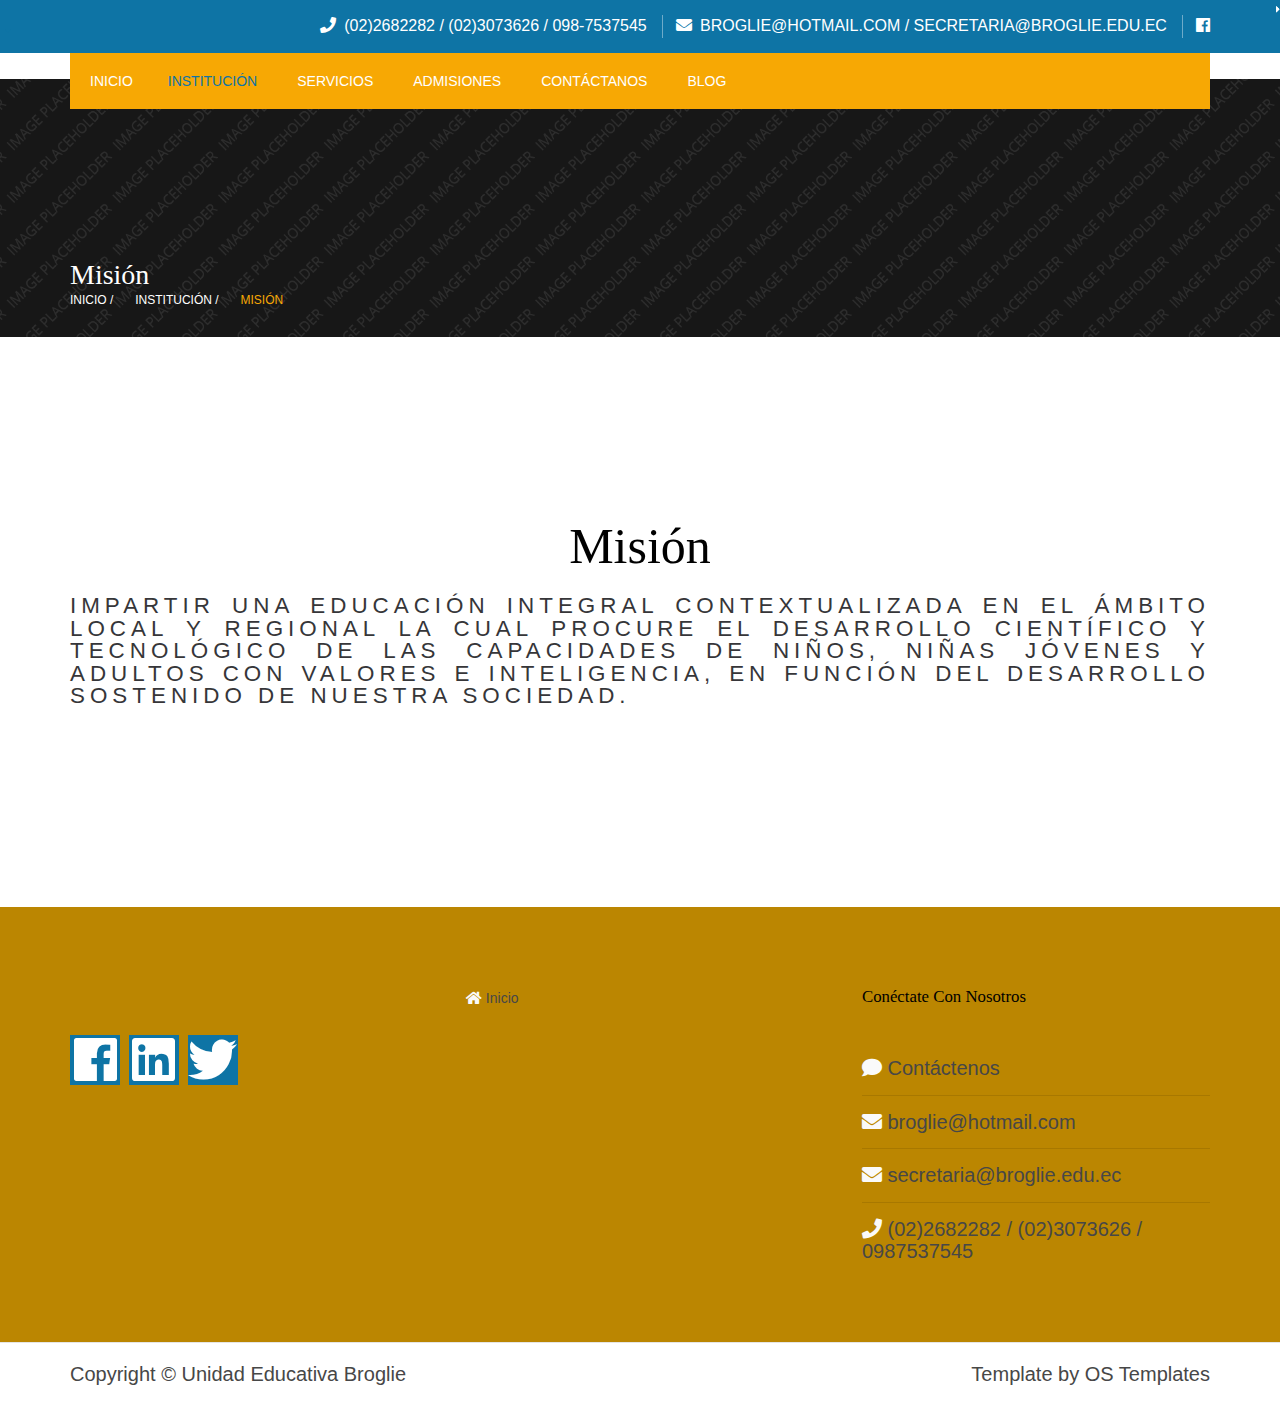
<file: mision.html>
<!DOCTYPE html>
<!--
Template Name: Surogou
Author: <a href="https://www.os-templates.com/">OS Templates</a>
Author URI: https://www.os-templates.com/
Copyright: OS-Templates.com
Licence: Free to use under our free template licence terms
Licence URI: https://www.os-templates.com/template-terms
-->
<html lang="es">
<!-- To declare your language - read more here: https://www.w3.org/International/questions/qa-html-language-declarations -->
<head>
<title>Misión</title>
<meta charset="utf-8">
<meta name="viewport" content="width=device-width, initial-scale=1.0, maximum-scale=1.0, user-scalable=no">
<link href="../layout/styles/layout.css" rel="stylesheet" type="text/css" media="all">
</head>
<body id="top">
<!-- ################################################################################################ -->
<!-- ################################################################################################ -->
<!-- ################################################################################################ -->
<div class="wrapper row0">
  <div id="topbar" class="hoc clear"> 
    <!-- ################################################################################################ -->
    <div class="fl_left">
    </div>
    <div class="fl_right">
      <ul class="nospace">
        <li><i class="fas fa-phone rgtspace-5" style="font-size: 12pt;"></i> <a style="font-size: 12pt;">(02)2682282 / (02)3073626 / 098-7537545</a></li>
        <li><i class="fas fa-envelope rgtspace-5" style="font-size: 12pt;"></i> <a style="font-size: 12pt;">broglie@hotmail.com / secretaria@broglie.edu.ec</a></li>
        <li><a class="faicon-facebook" href="https://www.facebook.com/UELouisdeBroglie/" style="font-size: 12pt;"><i class="fab fa-facebook"></i></a></li>
      </ul>
    </div>
  </div>
</div>
<!-- ################################################################################################ -->
<div class="wrapper row1">
  <nav id="mainav" class="hoc clear"> 
    <ul class="clear">
      <a href="index.html"><i class="fas fa-home rgtspace-5" style="font-size: 12pt;"></i>
      </a>
      <li><a href="index.html">Inicio</a></li>
      <li class="active"><a class="drop">Institución</a>
        <ul>
          <li><a href="nosotros.html">Sobre Nosotros</a></li>
          <li class="active"><a href="mision.html">Misión</a></li>
          <li><a href="vision.html">Visión</a></li>
          <li><a href="organigama.html">Organigrama Institucional</a></li>
        </ul>
      </li>
      <li><a href="servicios.html">Servicios</a></li>
      <li><a href="admisiones.html">Admisiones</a></li>
      <li><a href="contactanos.html">Contáctanos</a></li>
      <li><a href="blog.html">Blog</a></li>
    </ul>
  </nav>
</div>
<!-- ################################################################################################ -->
<div class="wrapper bgded overlay" style="background-image:url('../images/demo/backgrounds/01.png');">
  <div id="breadcrumb" class="hoc clear"> 
    <!-- ################################################################################################ -->
    <h6 class="heading">Misión</h6>
    <ul>
      <li><a href="#">Inicio /</a></li>
      <li><a href="#">Institución /</a></li>
      <li><a href="#">Misión</a></li>
    </ul>
    <!-- ################################################################################################ -->
  </div>
</div>
<!-- ################################################################################################ -->
<!-- ################################################################################################ -->
<!-- ################################################################################################ -->
<div>
  <div id="pageintro" class="hoc clear"> 
    <!-- ################################################################################################ -->
    <h1 style="color: black; text-align: center; font-size: 50px;">Misión</h1>
    <p style="color: rgb(54, 54, 57); text-align: justify; font-family:'Segoe UI', Tahoma, Geneva, Verdana, sans-serif;">Impartir una educación integral contextualizada en el ámbito local y regional 
      la cual procure el desarrollo científico y tecnológico de las capacidades de niños, 
      niñas jóvenes y adultos con valores e inteligencia, en función del desarrollo sostenido de nuestra sociedad.</p>
    <!-- ################################################################################################ -->
  </div>
</div>

<!-- ################################################################################################ -->
<div class="wrapper row4" style="background-color:rgb(187, 134, 1);">
  <footer id="footer" class="hoc clear"> 
    <!-- ################################################################################################ -->
    <div class="one_third first">
      <h1 class="logoname"></h1>
      <ul class="faico clear">
        <li><a class="faicon-facebook" href="https://www.facebook.com/UELouisdeBroglie/" style="width: 50px; height: 50px; font-size: 49px;"><i class="fab fa-facebook"></i></a></li>
        <li><a class="faicon-linkedin" href="#" style="width: 50px; height: 50px; font-size: 49px;"><i class="fab fa-linkedin"></i></a></li>
        <li><a class="faicon-twitter" href="#" style="width: 50px; height: 50px; font-size: 49px;"><i class="fab fa-twitter"></i></a></li>
      </ul>
    </div>
    <div class="one_third">
      <ul class="nospace linklist">
        <li><a class="fas fa-home" href="#" style="color: rgb(250, 250, 250);"></a><span> Inicio</span></li>
      </ul>
    </div>
    <div class="one_third">
      <h6 class="heading">Conéctate con nosotros</h6>
      <ul class="nospace linklist">
        <li style="font-size: 20px;"><a class="fas fa-comment" href="#" style="color: rgb(250, 250, 250);"></a><span> Contáctenos</span></li>
        <li style="font-size: 20px;"><a class="fas fa-envelope" href="#" style="color: rgb(250, 250, 250);"></a><span>  broglie@hotmail.com</span> </li> 
        <li style="font-size: 20px;"><a class="fas fa-envelope" href="#" style="color: rgb(250, 250, 250);"></a><span>  secretaria@broglie.edu.ec</span> </li> 
        <li style="font-size: 20px;"><a class="fas fa-phone" href="#" style="color: rgb(250, 250, 250);"></a><span>  (02)2682282 / (02)3073626 / 0987537545</span></li>
      </ul>
    </div>
    <!-- ################################################################################################ -->
  </footer>
</div>
<!-- ################################################################################################ -->
<!-- ################################################################################################ -->
<!-- ################################################################################################ -->
<div class="wrapper row5">
  <div id="copyright" class="hoc clear"> 
    <!-- ################################################################################################ -->
    <p class="fl_left" style="font-size: 20px;">Copyright &copy; Unidad Educativa Broglie</a></p>
    <p class="fl_right" style="font-size: 20px;">Template by <a target="_blank" href="https://www.os-templates.com/" title="Free Website Templates">OS Templates</a></p>
    <!-- ################################################################################################ -->
  </div>
</div>
<!-- ################################################################################################ -->
<!-- ################################################################################################ -->
<!-- ################################################################################################ -->
<a id="backtotop" href="#top"><i class="fas fa-chevron-up"></i></a>
<!-- JAVASCRIPTS -->
<script src="../layout/scripts/jquery.min.js"></script>
<script src="../layout/scripts/jquery.backtotop.js"></script>
<script src="../layout/scripts/jquery.mobilemenu.js"></script>
</body>
</html>
</file>
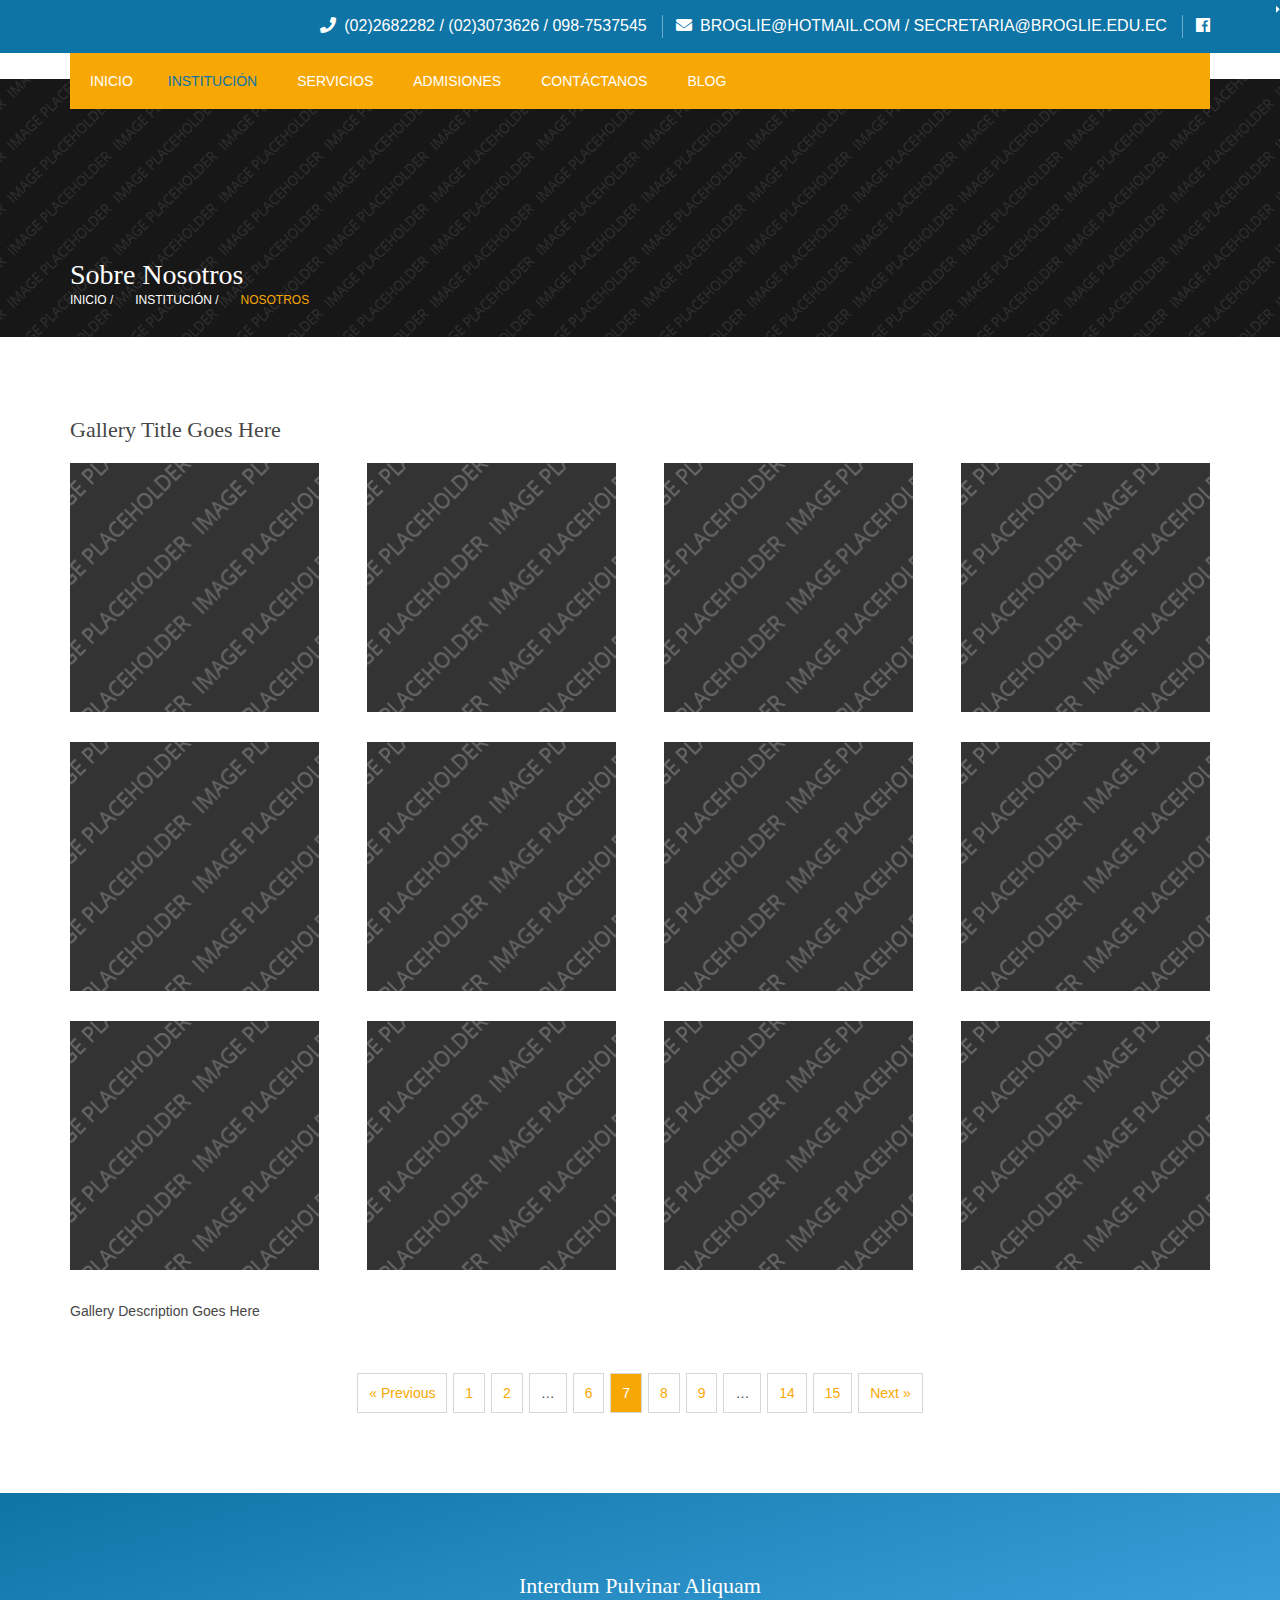
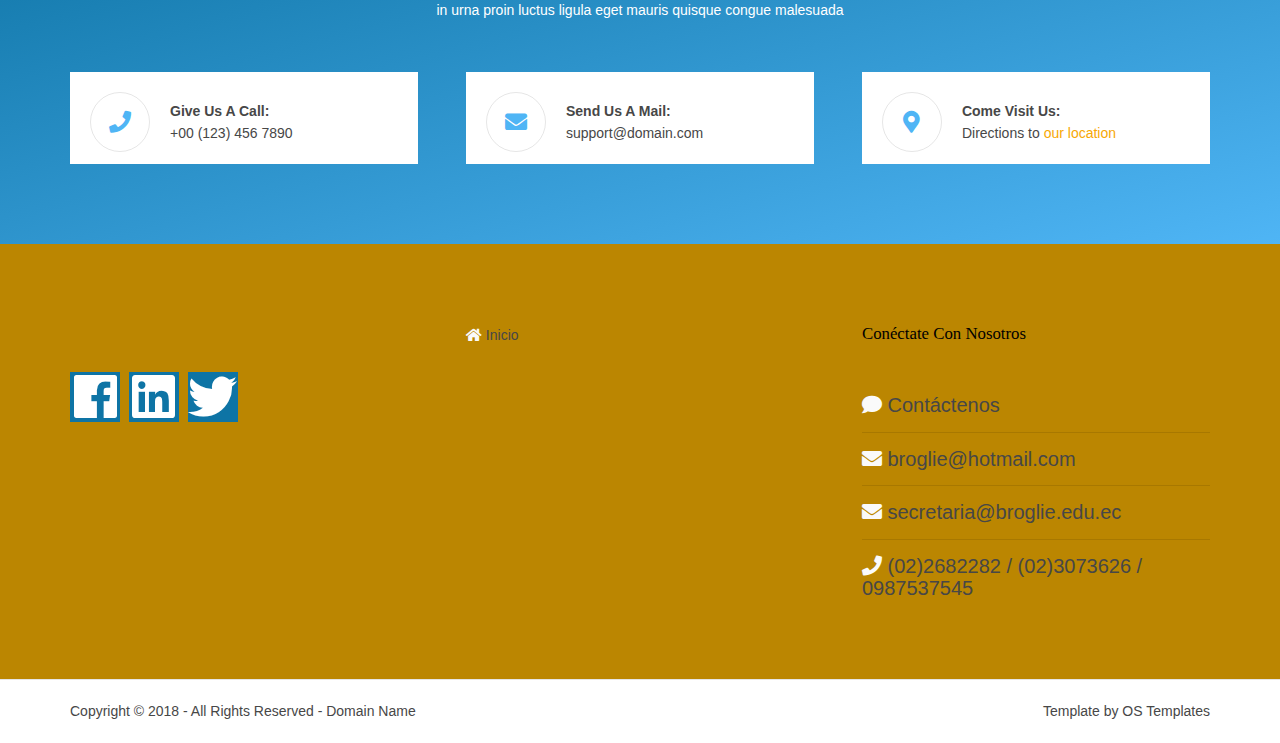
<file: nosotros.html>
<!DOCTYPE html>
<!--
Template Name: Surogou
Author: <a href="https://www.os-templates.com/">OS Templates</a>
Author URI: https://www.os-templates.com/
Copyright: OS-Templates.com
Licence: Free to use under our free template licence terms
Licence URI: https://www.os-templates.com/template-terms
-->
<html lang="es">
<!-- To declare your language - read more here: https://www.w3.org/International/questions/qa-html-language-declarations -->
<head>
<title>Nosotros</title>
<meta charset="utf-8">
<meta name="viewport" content="width=device-width, initial-scale=1.0, maximum-scale=1.0, user-scalable=no">
<link href="../layout/styles/layout.css" rel="stylesheet" type="text/css" media="all">
</head>
<body id="top">
<!-- ################################################################################################ -->
<!-- ################################################################################################ -->
<!-- ################################################################################################ -->
<div class="wrapper row0">
  <div id="topbar" class="hoc clear"> 
    <!-- ################################################################################################ -->
    <div class="fl_left">
    </div>
    <div class="fl_right">
      <ul class="nospace">
        <li><i class="fas fa-phone rgtspace-5" style="font-size: 12pt;"></i> <a style="font-size: 12pt;">(02)2682282 / (02)3073626 / 098-7537545</a></li>
        <li><i class="fas fa-envelope rgtspace-5" style="font-size: 12pt;"></i> <a style="font-size: 12pt;">broglie@hotmail.com / secretaria@broglie.edu.ec</a></li>
        <li><a class="faicon-facebook" href="https://www.facebook.com/UELouisdeBroglie/" style="font-size: 12pt;"><i class="fab fa-facebook"></i></a></li>
      </ul>
    </div>
  </div>
</div>
<!-- ################################################################################################ -->
<!-- ################################################################################################ -->
<!-- ################################################################################################ -->
<div class="wrapper row1">
  <nav id="mainav" class="hoc clear"> 
    <ul class="clear">
      <a href="index.html"><i class="fas fa-home rgtspace-5" style="font-size: 12pt;"></i>
      </a>
      <li><a href="index.html">Inicio</a></li>
      <li class="active"><a class="drop">Institución</a>
        <ul>
          <li class="active"><a href="nosotros.html">Sobre Nosotros</a></li>
          <li><a href="mision.html">Misión</a></li>
          <li><a href="vision.html">Visión</a></li>
          <li><a href="organigama.html">Organigrama Institucional</a></li>
        </ul>
      </li>
      <li><a href="servicios.html">Servicios</a></li>
      <li><a href="admisiones.html">Admisiones</a></li>
      <li><a href="contactanos.html">Contáctanos</a></li>
      <li><a href="blog.html">Blog</a></li>
    </ul>
  </nav>
</div>
<!-- ################################################################################################ -->
<div class="wrapper bgded overlay" style="background-image:url('../images/demo/backgrounds/01.png');">
  <div id="breadcrumb" class="hoc clear"> 
    <!-- ################################################################################################ -->
    <h6 class="heading">Sobre Nosotros</h6>
    <ul>
      <li><a href="#">Inicio /</a></li>
      <li><a href="#">Institución /</a></li>
      <li><a href="#">Nosotros </a></li>
    </ul>
    <!-- ################################################################################################ -->
  </div>
</div>
<!-- ################################################################################################ -->
<!-- ################################################################################################ -->
<!-- ################################################################################################ -->
<div class="wrapper row3">
  <main class="hoc container clear"> 
    <!-- main body -->
    <!-- ################################################################################################ -->
    <div class="content"> 
      <!-- ################################################################################################ -->
      <div id="gallery">
        <figure>
          <header class="heading">Gallery Title Goes Here</header>
          <ul class="nospace clear">
            <li class="one_quarter first"><a href="#"><img src="../images/demo/gallery/01.png" alt=""></a></li>
            <li class="one_quarter"><a href="#"><img src="../images/demo/gallery/01.png" alt=""></a></li>
            <li class="one_quarter"><a href="#"><img src="../images/demo/gallery/01.png" alt=""></a></li>
            <li class="one_quarter"><a href="#"><img src="../images/demo/gallery/01.png" alt=""></a></li>
            <li class="one_quarter first"><a href="#"><img src="../images/demo/gallery/01.png" alt=""></a></li>
            <li class="one_quarter"><a href="#"><img src="../images/demo/gallery/01.png" alt=""></a></li>
            <li class="one_quarter"><a href="#"><img src="../images/demo/gallery/01.png" alt=""></a></li>
            <li class="one_quarter"><a href="#"><img src="../images/demo/gallery/01.png" alt=""></a></li>
            <li class="one_quarter first"><a href="#"><img src="../images/demo/gallery/01.png" alt=""></a></li>
            <li class="one_quarter"><a href="#"><img src="../images/demo/gallery/01.png" alt=""></a></li>
            <li class="one_quarter"><a href="#"><img src="../images/demo/gallery/01.png" alt=""></a></li>
            <li class="one_quarter"><a href="#"><img src="../images/demo/gallery/01.png" alt=""></a></li>
          </ul>
          <figcaption>Gallery Description Goes Here</figcaption>
        </figure>
      </div>
      <!-- ################################################################################################ -->
      <!-- ################################################################################################ -->
      <nav class="pagination">
        <ul>
          <li><a href="#">&laquo; Previous</a></li>
          <li><a href="#">1</a></li>
          <li><a href="#">2</a></li>
          <li><strong>&hellip;</strong></li>
          <li><a href="#">6</a></li>
          <li class="current"><strong>7</strong></li>
          <li><a href="#">8</a></li>
          <li><a href="#">9</a></li>
          <li><strong>&hellip;</strong></li>
          <li><a href="#">14</a></li>
          <li><a href="#">15</a></li>
          <li><a href="#">Next &raquo;</a></li>
        </ul>
      </nav>
      <!-- ################################################################################################ -->
    </div>
    <!-- ################################################################################################ -->
    <!-- / main body -->
    <div class="clear"></div>
  </main>
</div>
<!-- ################################################################################################ -->
<!-- ################################################################################################ -->
<!-- ################################################################################################ -->
<div class="wrapper gradient">
  <section id="cta" class="hoc container clear"> 
    <!-- ################################################################################################ -->
    <div class="sectiontitle">
      <h6 class="heading">interdum pulvinar aliquam</h6>
      <p>in urna proin luctus ligula eget mauris quisque congue malesuada</p>
    </div>
    <ul class="nospace clear">
      <li class="one_third first">
        <div class="block clear"><i class="fas fa-phone"></i> <span><strong>Give us a call:</strong> +00 (123) 456 7890</span> </div>
      </li>
      <li class="one_third">
        <div class="block clear"><i class="fas fa-envelope"></i> <span><strong>Send us a mail:</strong> support@domain.com</span> </div>
      </li>
      <li class="one_third">
        <div class="block clear"><i class="fas fa-map-marker-alt"></i> <span><strong>Come visit us:</strong> Directions to <a href="#">our location</a></span> </div>
      </li>
    </ul>
    <!-- ################################################################################################ -->
  </section>
</div>
<!-- ################################################################################################ -->
<!-- ################################################################################################ -->
<!-- ################################################################################################ -->
<div class="wrapper row4" style="background-color:rgb(187, 134, 1);">
  <footer id="footer" class="hoc clear"> 
    <!-- ################################################################################################ -->
    <div class="one_third first">
      <h1 class="logoname"></h1>
      <ul class="faico clear">
        <li><a class="faicon-facebook" href="https://www.facebook.com/UELouisdeBroglie/" style="width: 50px; height: 50px; font-size: 49px;"><i class="fab fa-facebook"></i></a></li>
        <li><a class="faicon-linkedin" href="#" style="width: 50px; height: 50px; font-size: 49px;"><i class="fab fa-linkedin"></i></a></li>
        <li><a class="faicon-twitter" href="#" style="width: 50px; height: 50px; font-size: 49px;"><i class="fab fa-twitter"></i></a></li>
      </ul>
    </div>
    <div class="one_third">
      <ul class="nospace linklist">
        <li><a class="fas fa-home" href="#" style="color: rgb(250, 250, 250);"></a><span> Inicio</span></li>
      </ul>
    </div>
    <div class="one_third">
      <h6 class="heading">Conéctate con nosotros</h6>
      <ul class="nospace linklist">
        <li style="font-size: 20px;"><a class="fas fa-comment" href="#" style="color: rgb(250, 250, 250);"></a><span> Contáctenos</span></li>
        <li style="font-size: 20px;"><a class="fas fa-envelope" href="#" style="color: rgb(250, 250, 250);"></a><span>  broglie@hotmail.com</span> </li> 
        <li style="font-size: 20px;"><a class="fas fa-envelope" href="#" style="color: rgb(250, 250, 250);"></a><span>  secretaria@broglie.edu.ec</span> </li> 
        <li style="font-size: 20px;"><a class="fas fa-phone" href="#" style="color: rgb(250, 250, 250);"></a><span>  (02)2682282 / (02)3073626 / 0987537545</span></li>
      </ul>
    </div>
    <!-- ################################################################################################ -->
  </footer>
</div>
<!-- ################################################################################################ -->
<!-- ################################################################################################ -->
<!-- ################################################################################################ -->
<div class="wrapper row5">
  <div id="copyright" class="hoc clear"> 
    <!-- ################################################################################################ -->
    <p class="fl_left">Copyright &copy; 2018 - All Rights Reserved - <a href="#">Domain Name</a></p>
    <p class="fl_right">Template by <a target="_blank" href="https://www.os-templates.com/" title="Free Website Templates">OS Templates</a></p>
    <!-- ################################################################################################ -->
  </div>
</div>
<!-- ################################################################################################ -->
<!-- ################################################################################################ -->
<!-- ################################################################################################ -->
<a id="backtotop" href="#top"><i class="fas fa-chevron-up"></i></a>
<!-- JAVASCRIPTS -->
<script src="../layout/scripts/jquery.min.js"></script>
<script src="../layout/scripts/jquery.backtotop.js"></script>
<script src="../layout/scripts/jquery.mobilemenu.js"></script>
</body>
</html>
</file>
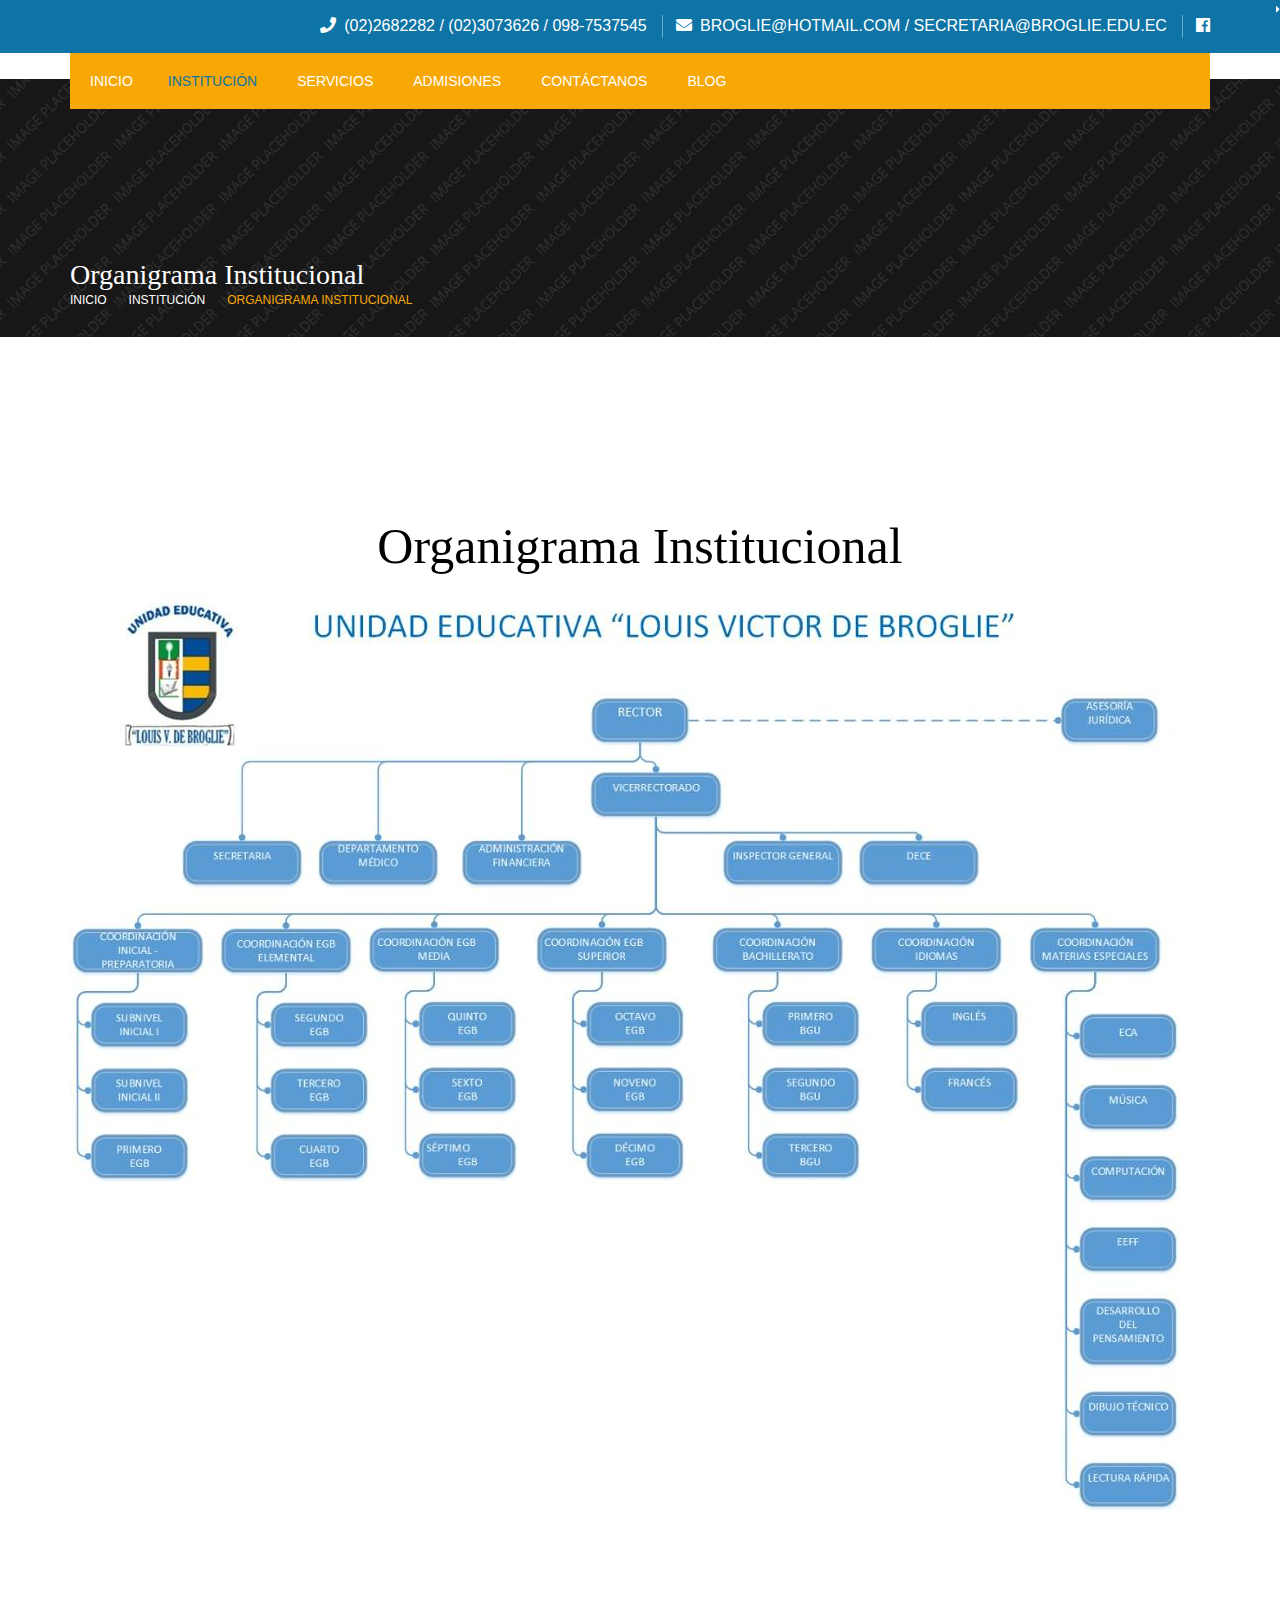
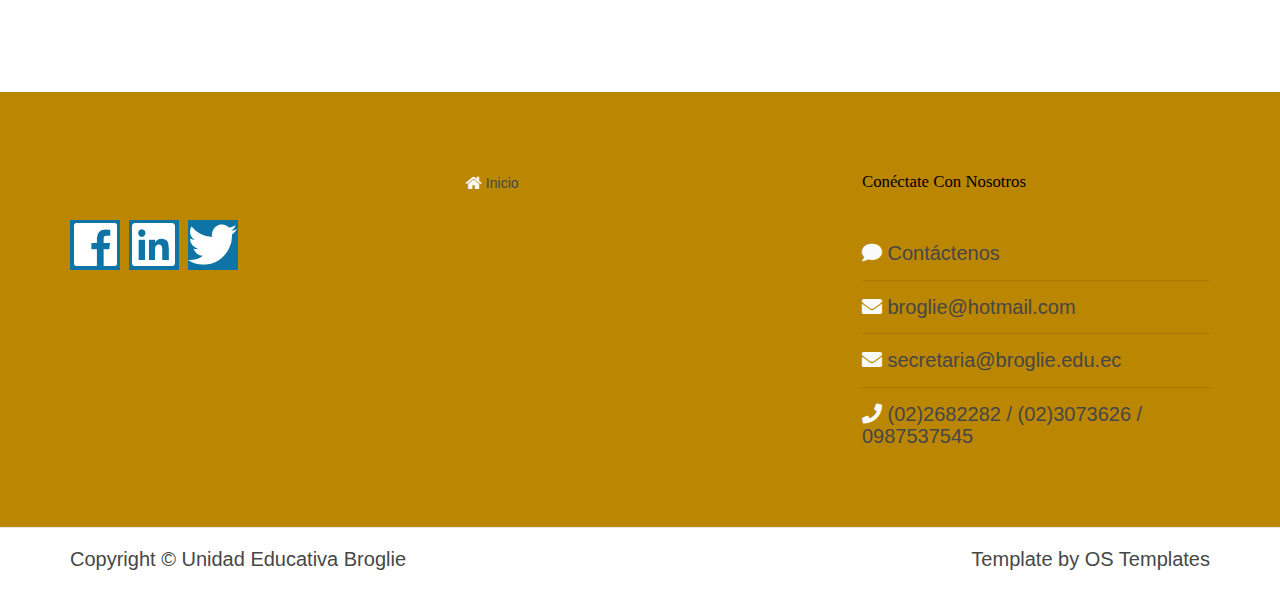
<file: organigama.html>
<!DOCTYPE html>
<!--
Template Name: Surogou
Author: <a href="https://www.os-templates.com/">OS Templates</a>
Author URI: https://www.os-templates.com/
Copyright: OS-Templates.com
Licence: Free to use under our free template licence terms
Licence URI: https://www.os-templates.com/template-terms
-->
<html lang="es">
<!-- To declare your language - read more here: https://www.w3.org/International/questions/qa-html-language-declarations -->
<head>
<title>Organigrama Institucional</title>
<meta charset="utf-8">
<meta name="viewport" content="width=device-width, initial-scale=1.0, maximum-scale=1.0, user-scalable=no">
<link href="../layout/styles/layout.css" rel="stylesheet" type="text/css" media="all">
</head>
<body id="top">
<!-- ################################################################################################ -->
<!-- ################################################################################################ -->
<!-- ################################################################################################ -->
<div class="wrapper row0">
  <div id="topbar" class="hoc clear"> 
    <!-- ################################################################################################ -->
    <div class="fl_left">
    </div>
    <div class="fl_right">
      <ul class="nospace">
        <li><i class="fas fa-phone rgtspace-5" style="font-size: 12pt;"></i> <a style="font-size: 12pt;">(02)2682282 / (02)3073626 / 098-7537545</a></li>
        <li><i class="fas fa-envelope rgtspace-5" style="font-size: 12pt;"></i> <a style="font-size: 12pt;">broglie@hotmail.com / secretaria@broglie.edu.ec</a></li>
        <li><a class="faicon-facebook" href="https://www.facebook.com/UELouisdeBroglie/" style="font-size: 12pt;"><i class="fab fa-facebook"></i></a></li>
      </ul>
    </div>
  </div>
</div>
<!-- ################################################################################################ -->
<div class="wrapper row1">
  <nav id="mainav" class="hoc clear"> 
    <ul class="clear">
      <a href="index.html"><i class="fas fa-home rgtspace-5" style="font-size: 12pt;"></i>
      </a>
      <li><a href="index.html">Inicio</a></li>
      <li class="active"><a class="drop">Institución</a>
        <ul>
          <li><a href="nosotros.html">Sobre Nosotros</a></li>
          <li><a href="mision.html">Misión</a></li>
          <li><a href="vision.html">Visión</a></li>
          <li class="active"><a href="organigama.html">Organigrama Institucional</a></li>
        </ul>
      </li>
      <li><a href="servicios.html">Servicios</a></li>
      <li><a href="admisiones.html">Admisiones</a></li>
      <li><a href="contactanos.html">Contáctanos</a></li>
      <li><a href="blog.html">Blog</a></li>
    </ul>
  </nav>
</div>
<!-- ################################################################################################ -->
<div class="wrapper bgded overlay" style="background-image:url('../images/demo/backgrounds/01.png');">
  <div id="breadcrumb" class="hoc clear"> 
    <!-- ################################################################################################ -->
    <h6 class="heading">Organigrama Institucional</h6>
    <ul>
      <li><a href="#">Inicio</a></li>
      <li><a href="#">Institución</a></li>
      <li><a href="#">Organigrama Institucional</a></li>
    </ul>
    <!-- ################################################################################################ -->
  </div>
</div>
<!-- ################################################################################################ -->
<!-- ################################################################################################ -->
<!-- ################################################################################################ -->
<div>
  <div id="pageintro" class="hoc clear"> 
    <!-- ################################################################################################ -->
    <h1 style="color: black; text-align: center; font-size: 50px;">Organigrama institucional</h1>
    <img src="/images/ORGANIGRAMA.png" alt="organigrama">
    <!-- ################################################################################################ -->
  </div>
</div>

<!-- ################################################################################################ -->
<div class="wrapper row4" style="background-color:rgb(187, 134, 1);">
  <footer id="footer" class="hoc clear"> 
    <!-- ################################################################################################ -->
    <div class="one_third first">
      <h1 class="logoname"></h1>
      <ul class="faico clear">
        <li><a class="faicon-facebook" href="https://www.facebook.com/UELouisdeBroglie/" style="width: 50px; height: 50px; font-size: 49px;"><i class="fab fa-facebook"></i></a></li>
        <li><a class="faicon-linkedin" href="#" style="width: 50px; height: 50px; font-size: 49px;"><i class="fab fa-linkedin"></i></a></li>
        <li><a class="faicon-twitter" href="#" style="width: 50px; height: 50px; font-size: 49px;"><i class="fab fa-twitter"></i></a></li>
      </ul>
    </div>
    <div class="one_third">
      <ul class="nospace linklist">
        <li><a class="fas fa-home" href="#" style="color: rgb(250, 250, 250);"></a><span> Inicio</span></li>
      </ul>
    </div>
    <div class="one_third">
      <h6 class="heading">Conéctate con nosotros</h6>
      <ul class="nospace linklist">
        <li style="font-size: 20px;"><a class="fas fa-comment" href="#" style="color: rgb(250, 250, 250);"></a><span> Contáctenos</span></li>
        <li style="font-size: 20px;"><a class="fas fa-envelope" href="#" style="color: rgb(250, 250, 250);"></a><span>  broglie@hotmail.com</span> </li> 
        <li style="font-size: 20px;"><a class="fas fa-envelope" href="#" style="color: rgb(250, 250, 250);"></a><span>  secretaria@broglie.edu.ec</span> </li> 
        <li style="font-size: 20px;"><a class="fas fa-phone" href="#" style="color: rgb(250, 250, 250);"></a><span>  (02)2682282 / (02)3073626 / 0987537545</span></li>
      </ul>
    </div>
    <!-- ################################################################################################ -->
  </footer>
</div>
<!-- ################################################################################################ -->
<!-- ################################################################################################ -->
<!-- ################################################################################################ -->
<div class="wrapper row5">
  <div id="copyright" class="hoc clear"> 
    <!-- ################################################################################################ -->
    <p class="fl_left" style="font-size: 20px;">Copyright &copy; Unidad Educativa Broglie</a></p>
    <p class="fl_right" style="font-size: 20px;">Template by <a target="_blank" href="https://www.os-templates.com/" title="Free Website Templates">OS Templates</a></p>
    <!-- ################################################################################################ -->
  </div>
</div>
<!-- ################################################################################################ -->
<!-- ################################################################################################ -->
<!-- ################################################################################################ -->
<a id="backtotop" href="#top"><i class="fas fa-chevron-up"></i></a>
<!-- JAVASCRIPTS -->
<script src="../layout/scripts/jquery.min.js"></script>
<script src="../layout/scripts/jquery.backtotop.js"></script>
<script src="../layout/scripts/jquery.mobilemenu.js"></script>
</body>
</html>
</file>
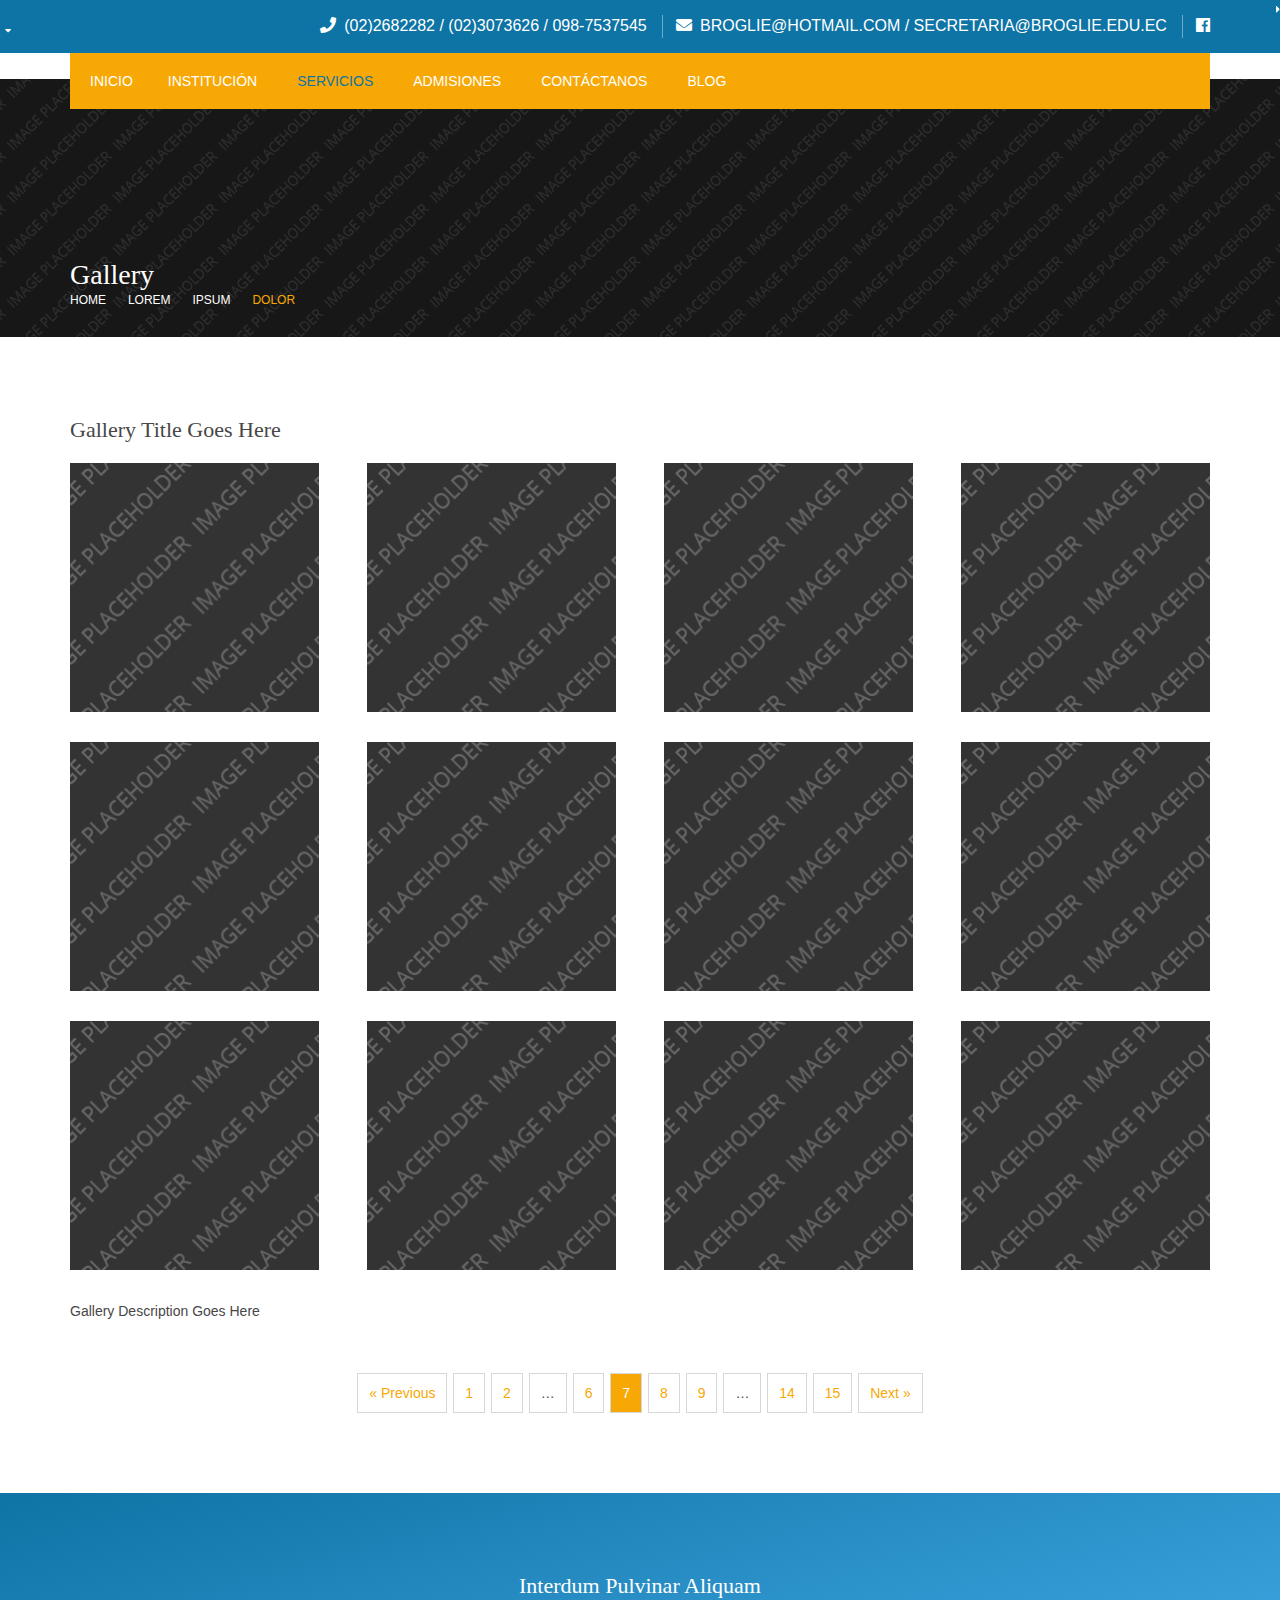
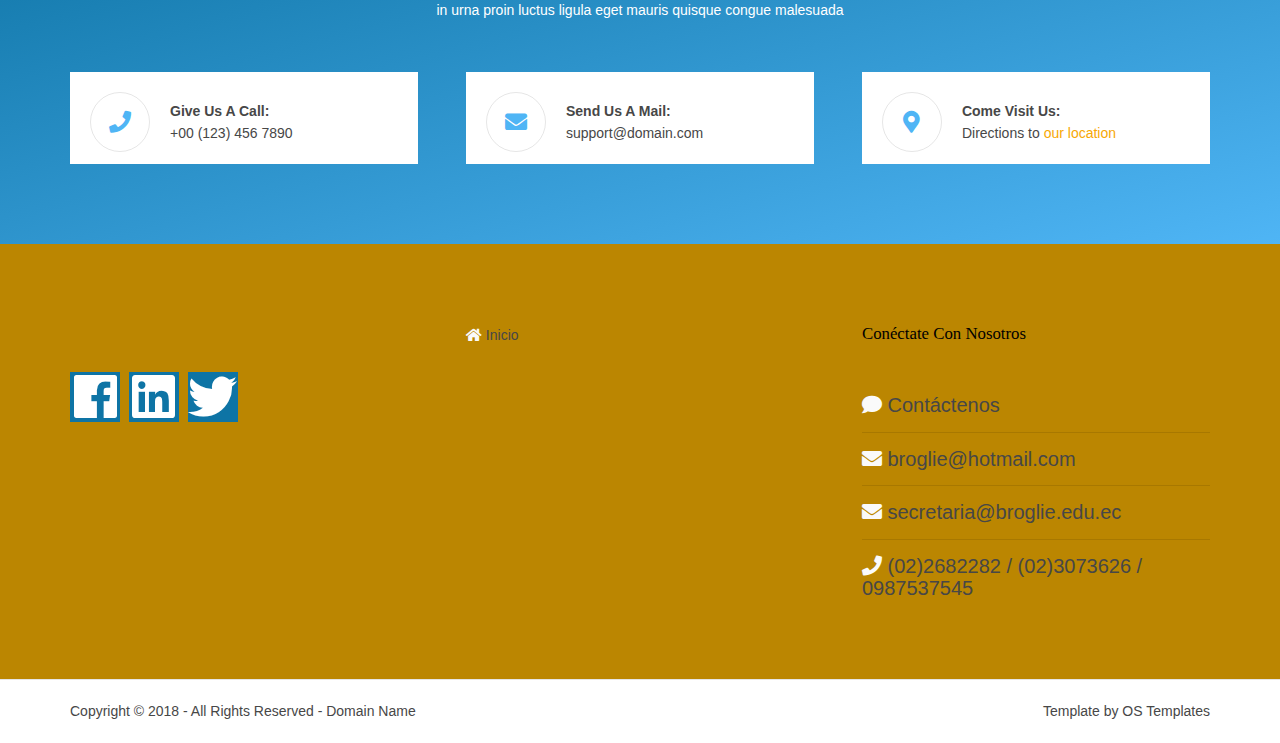
<file: servicios.html>
<!DOCTYPE html>
<!--
Template Name: Surogou
Author: <a href="https://www.os-templates.com/">OS Templates</a>
Author URI: https://www.os-templates.com/
Copyright: OS-Templates.com
Licence: Free to use under our free template licence terms
Licence URI: https://www.os-templates.com/template-terms
-->
<html lang="es">
<!-- To declare your language - read more here: https://www.w3.org/International/questions/qa-html-language-declarations -->
<head>
<title>Nosotros</title>
<meta charset="utf-8">
<meta name="viewport" content="width=device-width, initial-scale=1.0, maximum-scale=1.0, user-scalable=no">
<link href="../layout/styles/layout.css" rel="stylesheet" type="text/css" media="all">
</head>
<body id="top">
<!-- ################################################################################################ -->
<!-- ################################################################################################ -->
<!-- ################################################################################################ -->
<div class="wrapper row0">
  <div id="topbar" class="hoc clear"> 
    <!-- ################################################################################################ -->
    <div class="fl_left">
    </div>
    <div class="fl_right">
      <ul class="nospace">
        <li><i class="fas fa-phone rgtspace-5" style="font-size: 12pt;"></i> <a style="font-size: 12pt;">(02)2682282 / (02)3073626 / 098-7537545</a></li>
        <li><i class="fas fa-envelope rgtspace-5" style="font-size: 12pt;"></i> <a style="font-size: 12pt;">broglie@hotmail.com / secretaria@broglie.edu.ec</a></li>
        <li><a class="faicon-facebook" href="https://www.facebook.com/UELouisdeBroglie/" style="font-size: 12pt;"><i class="fab fa-facebook"></i></a></li>
      </ul>
    </div>
  </div>
</div>
<!-- ################################################################################################ -->
<div class="wrapper row1">
  <nav id="mainav" class="hoc clear"> 
    <ul class="clear">
      <a href="index.html"><i class="fas fa-home rgtspace-5" style="font-size: 12pt;"></i>
      </a>
      <li><a href="index.html">Inicio</a></li>
      <li><a class="drop">Institución</a>
        <ul>
          <li><a href="nosotros.html">Sobre Nosotros</a></li>
          <li><a href="mision.html">Misión</a></li>
          <li><a href="vision.html">Visión</a></li>
          <li><a href="organigama.html">Organigrama Institucional</a></li>
        </ul>
      </li>
      <li class="active"><a href="servicios.html">Servicios</a></li>
      <li><a href="admisiones.html">Admisiones</a></li>
      <li><a href="contactanos.html">Contáctanos</a></li>
      <li><a href="blog.html">Blog</a></li>
    </ul>
  </nav>
</div>
<!-- ################################################################################################ -->
<div class="wrapper bgded overlay" style="background-image:url('../images/demo/backgrounds/01.png');">
  <div id="breadcrumb" class="hoc clear"> 
    <!-- ################################################################################################ -->
    <h6 class="heading">Gallery</h6>
    <ul>
      <li><a href="#">Home</a></li>
      <li><a href="#">Lorem</a></li>
      <li><a href="#">Ipsum</a></li>
      <li><a href="#">Dolor</a></li>
    </ul>
    <!-- ################################################################################################ -->
  </div>
</div>
<!-- ################################################################################################ -->
<!-- ################################################################################################ -->
<!-- ################################################################################################ -->
<div class="wrapper row3">
  <main class="hoc container clear"> 
    <!-- main body -->
    <!-- ################################################################################################ -->
    <div class="content"> 
      <!-- ################################################################################################ -->
      <div id="gallery">
        <figure>
          <header class="heading">Gallery Title Goes Here</header>
          <ul class="nospace clear">
            <li class="one_quarter first"><a href="#"><img src="../images/demo/gallery/01.png" alt=""></a></li>
            <li class="one_quarter"><a href="#"><img src="../images/demo/gallery/01.png" alt=""></a></li>
            <li class="one_quarter"><a href="#"><img src="../images/demo/gallery/01.png" alt=""></a></li>
            <li class="one_quarter"><a href="#"><img src="../images/demo/gallery/01.png" alt=""></a></li>
            <li class="one_quarter first"><a href="#"><img src="../images/demo/gallery/01.png" alt=""></a></li>
            <li class="one_quarter"><a href="#"><img src="../images/demo/gallery/01.png" alt=""></a></li>
            <li class="one_quarter"><a href="#"><img src="../images/demo/gallery/01.png" alt=""></a></li>
            <li class="one_quarter"><a href="#"><img src="../images/demo/gallery/01.png" alt=""></a></li>
            <li class="one_quarter first"><a href="#"><img src="../images/demo/gallery/01.png" alt=""></a></li>
            <li class="one_quarter"><a href="#"><img src="../images/demo/gallery/01.png" alt=""></a></li>
            <li class="one_quarter"><a href="#"><img src="../images/demo/gallery/01.png" alt=""></a></li>
            <li class="one_quarter"><a href="#"><img src="../images/demo/gallery/01.png" alt=""></a></li>
          </ul>
          <figcaption>Gallery Description Goes Here</figcaption>
        </figure>
      </div>
      <!-- ################################################################################################ -->
      <!-- ################################################################################################ -->
      <nav class="pagination">
        <ul>
          <li><a href="#">&laquo; Previous</a></li>
          <li><a href="#">1</a></li>
          <li><a href="#">2</a></li>
          <li><strong>&hellip;</strong></li>
          <li><a href="#">6</a></li>
          <li class="current"><strong>7</strong></li>
          <li><a href="#">8</a></li>
          <li><a href="#">9</a></li>
          <li><strong>&hellip;</strong></li>
          <li><a href="#">14</a></li>
          <li><a href="#">15</a></li>
          <li><a href="#">Next &raquo;</a></li>
        </ul>
      </nav>
      <!-- ################################################################################################ -->
    </div>
    <!-- ################################################################################################ -->
    <!-- / main body -->
    <div class="clear"></div>
  </main>
</div>
<!-- ################################################################################################ -->
<!-- ################################################################################################ -->
<!-- ################################################################################################ -->
<div class="wrapper gradient">
  <section id="cta" class="hoc container clear"> 
    <!-- ################################################################################################ -->
    <div class="sectiontitle">
      <h6 class="heading">interdum pulvinar aliquam</h6>
      <p>in urna proin luctus ligula eget mauris quisque congue malesuada</p>
    </div>
    <ul class="nospace clear">
      <li class="one_third first">
        <div class="block clear"><i class="fas fa-phone"></i> <span><strong>Give us a call:</strong> +00 (123) 456 7890</span> </div>
      </li>
      <li class="one_third">
        <div class="block clear"><i class="fas fa-envelope"></i> <span><strong>Send us a mail:</strong> support@domain.com</span> </div>
      </li>
      <li class="one_third">
        <div class="block clear"><i class="fas fa-map-marker-alt"></i> <span><strong>Come visit us:</strong> Directions to <a href="#">our location</a></span> </div>
      </li>
    </ul>
    <!-- ################################################################################################ -->
  </section>
</div>
<!-- ################################################################################################ -->
<!-- ################################################################################################ -->
<!-- ################################################################################################ -->
<div class="wrapper row4" style="background-color:rgb(187, 134, 1);">
  <footer id="footer" class="hoc clear"> 
    <!-- ################################################################################################ -->
    <div class="one_third first">
      <h1 class="logoname"></h1>
      <ul class="faico clear">
        <li><a class="faicon-facebook" href="https://www.facebook.com/UELouisdeBroglie/" style="width: 50px; height: 50px; font-size: 49px;"><i class="fab fa-facebook"></i></a></li>
        <li><a class="faicon-linkedin" href="#" style="width: 50px; height: 50px; font-size: 49px;"><i class="fab fa-linkedin"></i></a></li>
        <li><a class="faicon-twitter" href="#" style="width: 50px; height: 50px; font-size: 49px;"><i class="fab fa-twitter"></i></a></li>
      </ul>
    </div>
    <div class="one_third">
      <ul class="nospace linklist">
        <li><a class="fas fa-home" href="#" style="color: rgb(250, 250, 250);"></a><span> Inicio</span></li>
      </ul>
    </div>
    <div class="one_third">
      <h6 class="heading">Conéctate con nosotros</h6>
      <ul class="nospace linklist">
        <li style="font-size: 20px;"><a class="fas fa-comment" href="#" style="color: rgb(250, 250, 250);"></a><span> Contáctenos</span></li>
        <li style="font-size: 20px;"><a class="fas fa-envelope" href="#" style="color: rgb(250, 250, 250);"></a><span>  broglie@hotmail.com</span> </li> 
        <li style="font-size: 20px;"><a class="fas fa-envelope" href="#" style="color: rgb(250, 250, 250);"></a><span>  secretaria@broglie.edu.ec</span> </li> 
        <li style="font-size: 20px;"><a class="fas fa-phone" href="#" style="color: rgb(250, 250, 250);"></a><span>  (02)2682282 / (02)3073626 / 0987537545</span></li>
      </ul>
    </div>
    <!-- ################################################################################################ -->
  </footer>
</div>
<!-- ################################################################################################ -->
<!-- ################################################################################################ -->
<!-- ################################################################################################ -->
<div class="wrapper row5">
  <div id="copyright" class="hoc clear"> 
    <!-- ################################################################################################ -->
    <p class="fl_left">Copyright &copy; 2018 - All Rights Reserved - <a href="#">Domain Name</a></p>
    <p class="fl_right">Template by <a target="_blank" href="https://www.os-templates.com/" title="Free Website Templates">OS Templates</a></p>
    <!-- ################################################################################################ -->
  </div>
</div>
<!-- ################################################################################################ -->
<!-- ################################################################################################ -->
<!-- ################################################################################################ -->
<a id="backtotop" href="#top"><i class="fas fa-chevron-up"></i></a>
<!-- JAVASCRIPTS -->
<script src="../layout/scripts/jquery.min.js"></script>
<script src="../layout/scripts/jquery.backtotop.js"></script>
<script src="../layout/scripts/jquery.mobilemenu.js"></script>
</body>
</html>
</file>
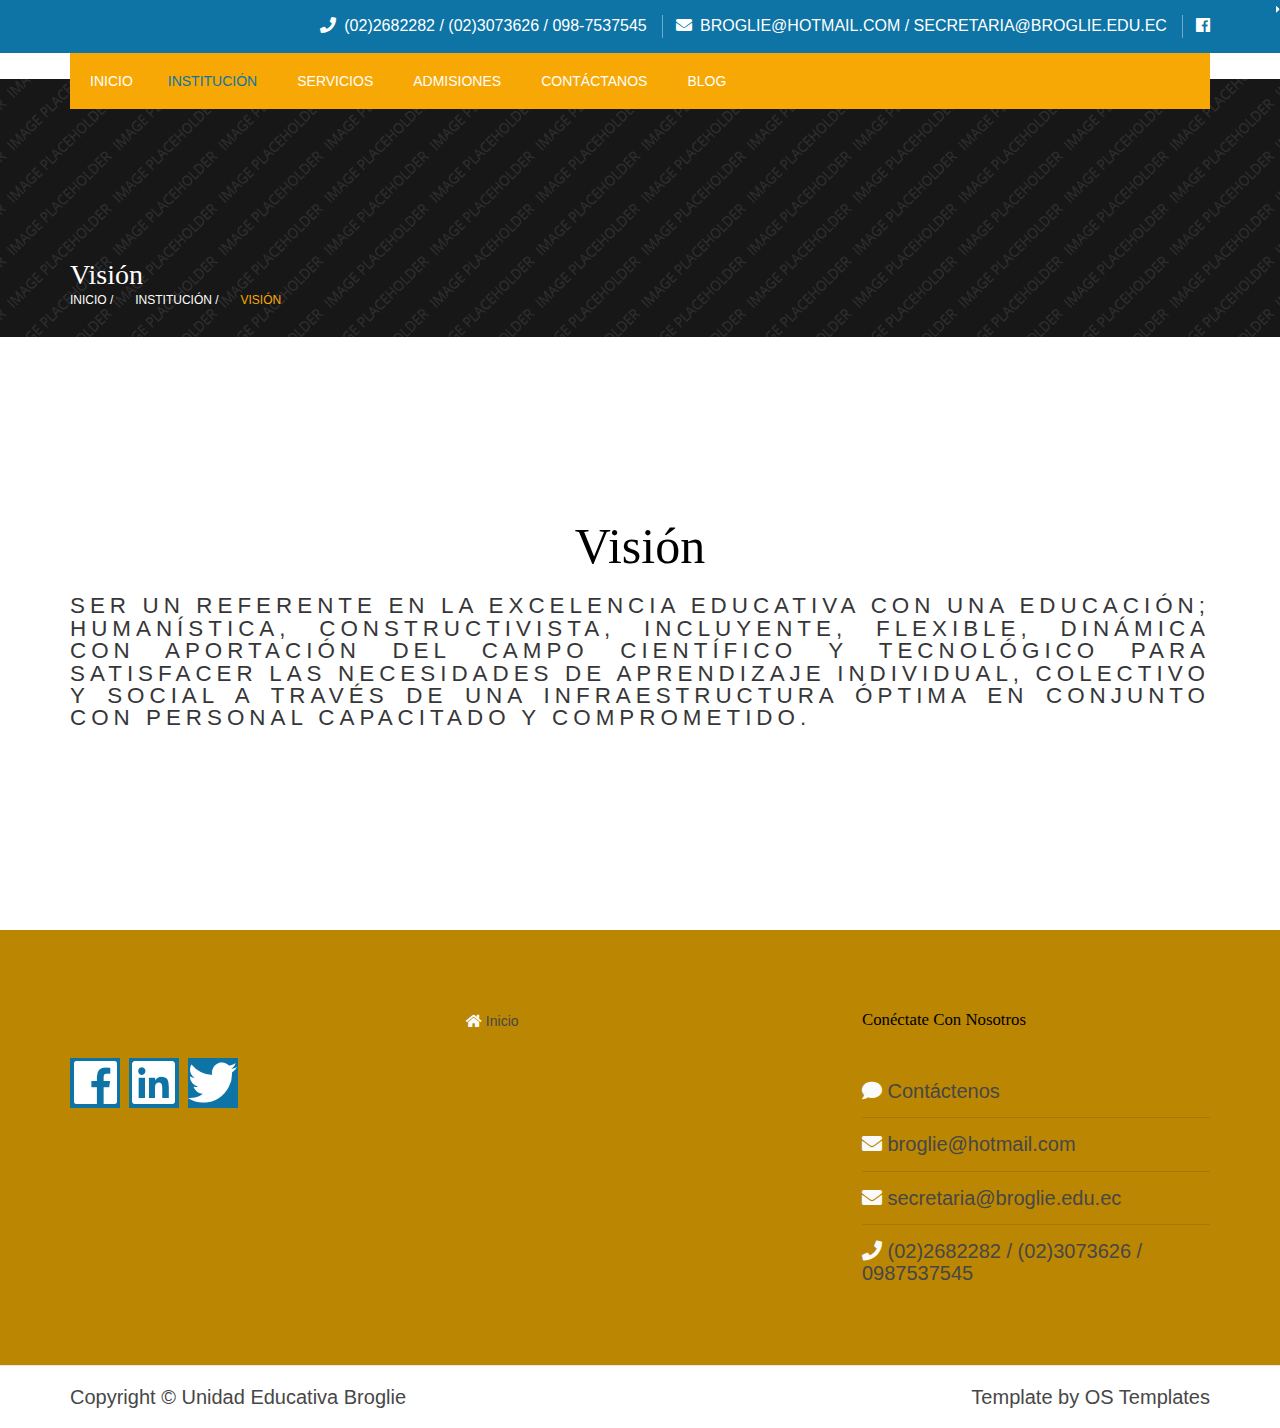
<file: vision.html>
<!DOCTYPE html>
<!--
Template Name: Surogou
Author: <a href="https://www.os-templates.com/">OS Templates</a>
Author URI: https://www.os-templates.com/
Copyright: OS-Templates.com
Licence: Free to use under our free template licence terms
Licence URI: https://www.os-templates.com/template-terms
-->
<html lang="es">
<!-- To declare your language - read more here: https://www.w3.org/International/questions/qa-html-language-declarations -->
<head>
<title>Visión</title>
<meta charset="utf-8">
<meta name="viewport" content="width=device-width, initial-scale=1.0, maximum-scale=1.0, user-scalable=no">
<link href="../layout/styles/layout.css" rel="stylesheet" type="text/css" media="all">
</head>
<body id="top">
<!-- ################################################################################################ -->
<!-- ################################################################################################ -->
<!-- ################################################################################################ -->
<div class="wrapper row0">
  <div id="topbar" class="hoc clear"> 
    <!-- ################################################################################################ -->
    <div class="fl_left">
    </div>
    <div class="fl_right">
      <ul class="nospace">
        <li><i class="fas fa-phone rgtspace-5" style="font-size: 12pt;"></i> <a style="font-size: 12pt;">(02)2682282 / (02)3073626 / 098-7537545</a></li>
        <li><i class="fas fa-envelope rgtspace-5" style="font-size: 12pt;"></i> <a style="font-size: 12pt;">broglie@hotmail.com / secretaria@broglie.edu.ec</a></li>
        <li><a class="faicon-facebook" href="https://www.facebook.com/UELouisdeBroglie/" style="font-size: 12pt;"><i class="fab fa-facebook"></i></a></li>
      </ul>
    </div>
  </div>
</div>
<!-- ################################################################################################ -->
<div class="wrapper row1">
  <nav id="mainav" class="hoc clear"> 
    <ul class="clear">
      <a href="index.html"><i class="fas fa-home rgtspace-5" style="font-size: 12pt;"></i>
      </a>
      <li><a href="index.html">Inicio</a></li>
      <li class="active"><a class="drop">Institución</a>
        <ul>
          <li><a href="nosotros.html">Sobre Nosotros</a></li>
          <li><a href="mision.html">Misión</a></li>
          <li class="active"><a href="vision.html">Visión</a></li>
          <li><a href="organigama.html">Organigrama Institucional</a></li>
        </ul>
      </li>
      <li><a href="servicios.html">Servicios</a></li>
      <li><a href="admisiones.html">Admisiones</a></li>
      <li><a href="contactanos.html">Contáctanos</a></li>
      <li><a href="blog.html">Blog</a></li>
    </ul>
  </nav>
</div>
<!-- ################################################################################################ -->
<div class="wrapper bgded overlay" style="background-image:url('../images/demo/backgrounds/01.png');">
  <div id="breadcrumb" class="hoc clear"> 
    <!-- ################################################################################################ -->
    <h6 class="heading">Visión</h6>
    <ul>
      <li><a href="#">Inicio /</a></li>
      <li><a href="#">Institución /</a></li>
      <li><a href="#">Visión</a></li>
    </ul>
    <!-- ################################################################################################ -->
  </div>
</div>
<!-- ################################################################################################ -->
<!-- ################################################################################################ -->
<!-- ################################################################################################ -->
<div>
  <div id="pageintro" class="hoc clear"> 
    <!-- ################################################################################################ -->
    <h1 style="color: black; text-align: center; font-size: 50px;">Visión</h1>
    <p style="color: rgb(54, 54, 57); text-align: justify; font-family:'Segoe UI', Tahoma, Geneva, Verdana, sans-serif;">
      Ser un referente en la excelencia educativa con una educación; humanística, constructivista, incluyente, 
      flexible, dinámica con aportación del campo científico y tecnológico para satisfacer las necesidades de 
      aprendizaje individual, colectivo y social a través de una infraestructura óptima en conjunto con personal 
      capacitado y comprometido.</p>
    <!-- ################################################################################################ -->
  </div>
</div>

<!-- ################################################################################################ -->
<div class="wrapper row4" style="background-color:rgb(187, 134, 1);">
  <footer id="footer" class="hoc clear"> 
    <!-- ################################################################################################ -->
    <div class="one_third first">
      <h1 class="logoname"></h1>
      <ul class="faico clear">
        <li><a class="faicon-facebook" href="https://www.facebook.com/UELouisdeBroglie/" style="width: 50px; height: 50px; font-size: 49px;"><i class="fab fa-facebook"></i></a></li>
        <li><a class="faicon-linkedin" href="#" style="width: 50px; height: 50px; font-size: 49px;"><i class="fab fa-linkedin"></i></a></li>
        <li><a class="faicon-twitter" href="#" style="width: 50px; height: 50px; font-size: 49px;"><i class="fab fa-twitter"></i></a></li>
      </ul>
    </div>
    <div class="one_third">
      <ul class="nospace linklist">
        <li><a class="fas fa-home" href="#" style="color: rgb(250, 250, 250);"></a><span> Inicio</span></li>
      </ul>
    </div>
    <div class="one_third">
      <h6 class="heading">Conéctate con nosotros</h6>
      <ul class="nospace linklist">
        <li style="font-size: 20px;"><a class="fas fa-comment" href="#" style="color: rgb(250, 250, 250);"></a><span> Contáctenos</span></li>
        <li style="font-size: 20px;"><a class="fas fa-envelope" href="#" style="color: rgb(250, 250, 250);"></a><span>  broglie@hotmail.com</span> </li> 
        <li style="font-size: 20px;"><a class="fas fa-envelope" href="#" style="color: rgb(250, 250, 250);"></a><span>  secretaria@broglie.edu.ec</span> </li> 
        <li style="font-size: 20px;"><a class="fas fa-phone" href="#" style="color: rgb(250, 250, 250);"></a><span>  (02)2682282 / (02)3073626 / 0987537545</span></li>
      </ul>
    </div>
    <!-- ################################################################################################ -->
  </footer>
</div>
<!-- ################################################################################################ -->
<!-- ################################################################################################ -->
<!-- ################################################################################################ -->
<div class="wrapper row5">
  <div id="copyright" class="hoc clear"> 
    <!-- ################################################################################################ -->
    <p class="fl_left" style="font-size: 20px;">Copyright &copy; Unidad Educativa Broglie</a></p>
    <p class="fl_right" style="font-size: 20px;">Template by <a target="_blank" href="https://www.os-templates.com/" title="Free Website Templates">OS Templates</a></p>
    <!-- ################################################################################################ -->
  </div>
</div>
<!-- ################################################################################################ -->
<!-- ################################################################################################ -->
<!-- ################################################################################################ -->
<a id="backtotop" href="#top"><i class="fas fa-chevron-up"></i></a>
<!-- JAVASCRIPTS -->
<script src="../layout/scripts/jquery.min.js"></script>
<script src="../layout/scripts/jquery.backtotop.js"></script>
<script src="../layout/scripts/jquery.mobilemenu.js"></script>
</body>
</html>
</file>
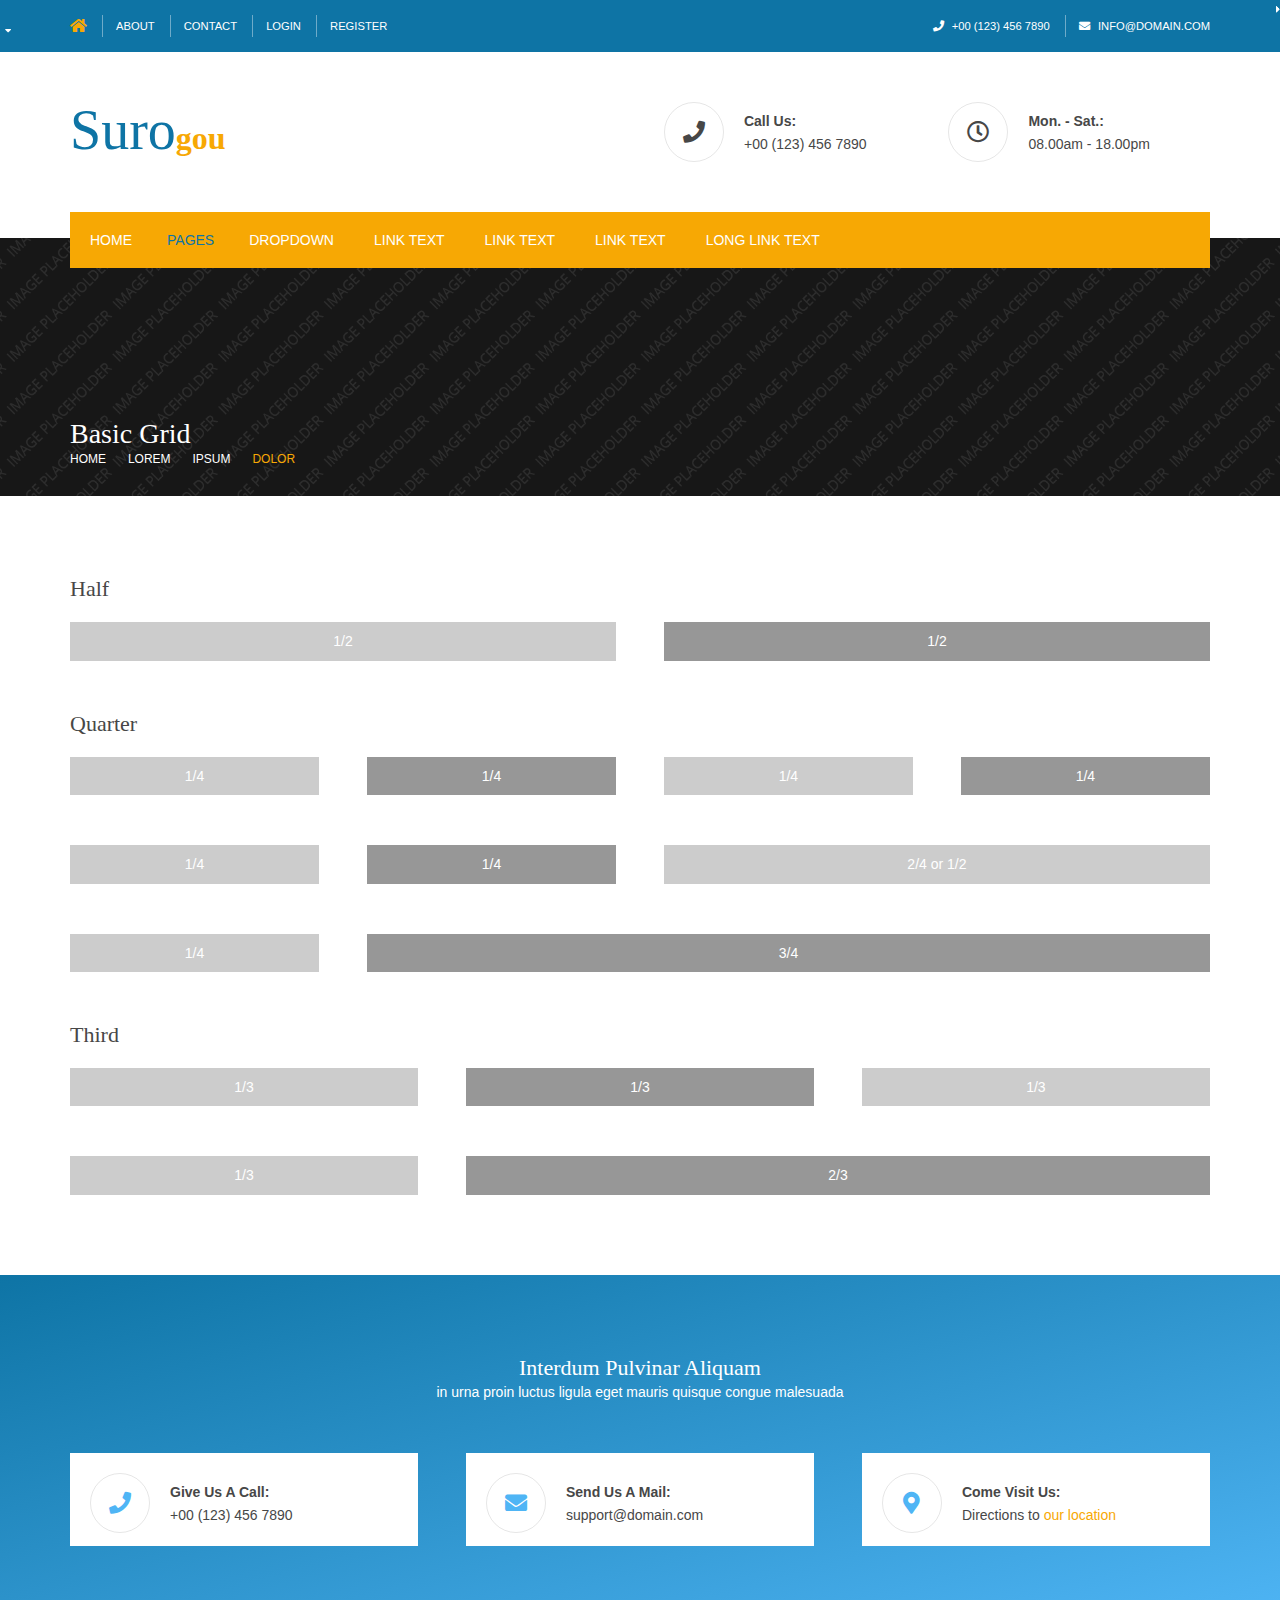
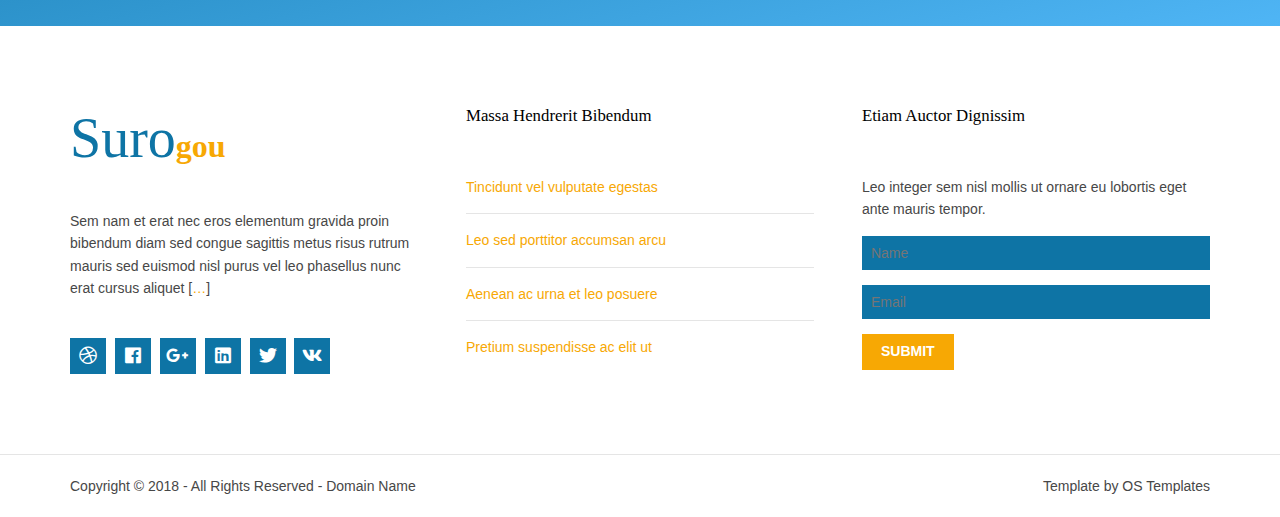
<file: pages/basic-grid.html>
<!DOCTYPE html>
<!--
Template Name: Surogou
Author: <a href="https://www.os-templates.com/">OS Templates</a>
Author URI: https://www.os-templates.com/
Copyright: OS-Templates.com
Licence: Free to use under our free template licence terms
Licence URI: https://www.os-templates.com/template-terms
-->
<html lang="">
<!-- To declare your language - read more here: https://www.w3.org/International/questions/qa-html-language-declarations -->
<head>
<title>Surogou | Pages | Basic Grid</title>
<meta charset="utf-8">
<meta name="viewport" content="width=device-width, initial-scale=1.0, maximum-scale=1.0, user-scalable=no">
<link href="../layout/styles/layout.css" rel="stylesheet" type="text/css" media="all">
<style type="text/css">
/* DEMO ONLY */
.container .demo{text-align:center;}
.container .demo div{padding:8px 0;}
.container .demo div:nth-child(odd){color:#FFFFFF; background:#CCCCCC;}
.container .demo div:nth-child(even){color:#FFFFFF; background:#979797;}
@media screen and (max-width:900px){.container .demo div{margin-bottom:0;}}
/* DEMO ONLY */
</style>
</head>
<body id="top">
<!-- ################################################################################################ -->
<!-- ################################################################################################ -->
<!-- ################################################################################################ -->
<div class="wrapper row0">
  <div id="topbar" class="hoc clear"> 
    <!-- ################################################################################################ -->
    <div class="fl_left">
      <ul class="nospace">
        <li><a href="../index.html"><i class="fas fa-home fa-lg"></i></a></li>
        <li><a href="#">About</a></li>
        <li><a href="#">Contact</a></li>
        <li><a href="#">Login</a></li>
        <li><a href="#">Register</a></li>
      </ul>
    </div>
    <div class="fl_right">
      <ul class="nospace">
        <li><i class="fas fa-phone rgtspace-5"></i> +00 (123) 456 7890</li>
        <li><i class="fas fa-envelope rgtspace-5"></i> info@domain.com</li>
      </ul>
    </div>
    <!-- ################################################################################################ -->
  </div>
</div>
<!-- ################################################################################################ -->
<!-- ################################################################################################ -->
<!-- ################################################################################################ -->
<div class="wrapper row1">
  <header id="header" class="hoc clear"> 
    <!-- ################################################################################################ -->
    <div id="logo" class="one_half first">
      <h1 class="logoname"><a href="../index.html"><span>Suro</span>gou</a></h1>
    </div>
    <div class="one_half">
      <ul class="nospace clear">
        <li class="one_half first">
          <div class="block clear"><i class="fas fa-phone"></i> <span><strong class="block">Call Us:</strong> +00 (123) 456 7890</span> </div>
        </li>
        <li class="one_half">
          <div class="block clear"><i class="far fa-clock"></i> <span><strong class="block"> Mon. - Sat.:</strong> 08.00am - 18.00pm</span> </div>
        </li>
      </ul>
    </div>
    <!-- ################################################################################################ -->
  </header>
  <nav id="mainav" class="hoc clear"> 
    <!-- ################################################################################################ -->
    <ul class="clear">
      <li><a href="../index.html">Home</a></li>
      <li class="active"><a class="drop" href="#">Pages</a>
        <ul>
          <li><a href="gallery.html">Gallery</a></li>
          <li><a href="full-width.html">Full Width</a></li>
          <li><a href="sidebar-left.html">Sidebar Left</a></li>
          <li><a href="sidebar-right.html">Sidebar Right</a></li>
          <li class="active"><a href="basic-grid.html">Basic Grid</a></li>
          <li><a href="font-icons.html">Font Icons</a></li>
        </ul>
      </li>
      <li><a class="drop" href="#">Dropdown</a>
        <ul>
          <li><a href="#">Level 2</a></li>
          <li><a class="drop" href="#">Level 2 + Drop</a>
            <ul>
              <li><a href="#">Level 3</a></li>
              <li><a href="#">Level 3</a></li>
              <li><a href="#">Level 3</a></li>
            </ul>
          </li>
          <li><a href="#">Level 2</a></li>
        </ul>
      </li>
      <li><a href="#">Link Text</a></li>
      <li><a href="#">Link Text</a></li>
      <li><a href="#">Link Text</a></li>
      <li><a href="#">Long Link Text</a></li>
    </ul>
    <!-- ################################################################################################ -->
  </nav>
</div>
<!-- ################################################################################################ -->
<!-- ################################################################################################ -->
<!-- ################################################################################################ -->
<div class="wrapper bgded overlay" style="background-image:url('../images/demo/backgrounds/01.png');">
  <div id="breadcrumb" class="hoc clear"> 
    <!-- ################################################################################################ -->
    <h6 class="heading">Basic Grid</h6>
    <ul>
      <li><a href="#">Home</a></li>
      <li><a href="#">Lorem</a></li>
      <li><a href="#">Ipsum</a></li>
      <li><a href="#">Dolor</a></li>
    </ul>
    <!-- ################################################################################################ -->
  </div>
</div>
<!-- ################################################################################################ -->
<!-- ################################################################################################ -->
<!-- ################################################################################################ -->
<div class="wrapper row3">
  <main class="hoc container clear"> 
    <!-- main body -->
    <!-- ################################################################################################ -->
    <div class="content"> 
      <!-- ################################################################################################ -->
      <h2>Half</h2>
      <!-- ################################################################################################ -->
      <div class="group btmspace-50 demo">
        <div class="one_half first">1/2</div>
        <div class="one_half">1/2</div>
      </div>
      <!-- ################################################################################################ -->
      <h2>Quarter</h2>
      <!-- ################################################################################################ -->
      <div class="group btmspace-50 demo">
        <div class="one_quarter first">1/4</div>
        <div class="one_quarter">1/4</div>
        <div class="one_quarter">1/4</div>
        <div class="one_quarter">1/4</div>
      </div>
      <div class="group btmspace-50 demo">
        <div class="one_quarter first">1/4</div>
        <div class="one_quarter">1/4</div>
        <div class="two_quarter">2/4 or 1/2</div>
      </div>
      <div class="group btmspace-50 demo">
        <div class="one_quarter first">1/4</div>
        <div class="three_quarter">3/4</div>
      </div>
      <!-- ################################################################################################ -->
      <h2>Third</h2>
      <!-- ################################################################################################ -->
      <div class="group btmspace-50 demo">
        <div class="one_third first">1/3</div>
        <div class="one_third">1/3</div>
        <div class="one_third">1/3</div>
      </div>
      <div class="group demo">
        <div class="one_third first">1/3</div>
        <div class="two_third">2/3</div>
      </div>
      <!-- ################################################################################################ -->
    </div>
    <!-- ################################################################################################ -->
    <!-- / main body -->
    <div class="clear"></div>
  </main>
</div>
<!-- ################################################################################################ -->
<!-- ################################################################################################ -->
<!-- ################################################################################################ -->
<div class="wrapper gradient">
  <section id="cta" class="hoc container clear"> 
    <!-- ################################################################################################ -->
    <div class="sectiontitle">
      <h6 class="heading">interdum pulvinar aliquam</h6>
      <p>in urna proin luctus ligula eget mauris quisque congue malesuada</p>
    </div>
    <ul class="nospace clear">
      <li class="one_third first">
        <div class="block clear"><i class="fas fa-phone"></i> <span><strong>Give us a call:</strong> +00 (123) 456 7890</span> </div>
      </li>
      <li class="one_third">
        <div class="block clear"><i class="fas fa-envelope"></i> <span><strong>Send us a mail:</strong> support@domain.com</span> </div>
      </li>
      <li class="one_third">
        <div class="block clear"><i class="fas fa-map-marker-alt"></i> <span><strong>Come visit us:</strong> Directions to <a href="#">our location</a></span> </div>
      </li>
    </ul>
    <!-- ################################################################################################ -->
  </section>
</div>
<!-- ################################################################################################ -->
<!-- ################################################################################################ -->
<!-- ################################################################################################ -->
<div class="wrapper row4">
  <footer id="footer" class="hoc clear"> 
    <!-- ################################################################################################ -->
    <div class="one_third first">
      <h1 class="logoname"><span>Suro</span>gou</h1>
      <p class="btmspace-30">Sem nam et erat nec eros elementum gravida proin bibendum diam sed congue sagittis metus risus rutrum mauris sed euismod nisl purus vel leo phasellus nunc erat cursus aliquet [<a href="#">&hellip;</a>]</p>
      <ul class="faico clear">
        <li><a class="faicon-dribble" href="#"><i class="fab fa-dribbble"></i></a></li>
        <li><a class="faicon-facebook" href="#"><i class="fab fa-facebook"></i></a></li>
        <li><a class="faicon-google-plus" href="#"><i class="fab fa-google-plus-g"></i></a></li>
        <li><a class="faicon-linkedin" href="#"><i class="fab fa-linkedin"></i></a></li>
        <li><a class="faicon-twitter" href="#"><i class="fab fa-twitter"></i></a></li>
        <li><a class="faicon-vk" href="#"><i class="fab fa-vk"></i></a></li>
      </ul>
    </div>
    <div class="one_third">
      <h6 class="heading">Massa hendrerit bibendum</h6>
      <ul class="nospace linklist">
        <li><a href="#">Tincidunt vel vulputate egestas</a></li>
        <li><a href="#">Leo sed porttitor accumsan arcu</a></li>
        <li><a href="#">Aenean ac urna et leo posuere</a></li>
        <li><a href="#">Pretium suspendisse ac elit ut</a></li>
      </ul>
    </div>
    <div class="one_third">
      <h6 class="heading">Etiam auctor dignissim</h6>
      <p class="nospace btmspace-15">Leo integer sem nisl mollis ut ornare eu lobortis eget ante mauris tempor.</p>
      <form method="post" action="#">
        <fieldset>
          <legend>Newsletter:</legend>
          <input class="btmspace-15" type="text" value="" placeholder="Name">
          <input class="btmspace-15" type="text" value="" placeholder="Email">
          <button type="submit" value="submit">Submit</button>
        </fieldset>
      </form>
    </div>
    <!-- ################################################################################################ -->
  </footer>
</div>
<!-- ################################################################################################ -->
<!-- ################################################################################################ -->
<!-- ################################################################################################ -->
<div class="wrapper row5">
  <div id="copyright" class="hoc clear"> 
    <!-- ################################################################################################ -->
    <p class="fl_left">Copyright &copy; 2018 - All Rights Reserved - <a href="#">Domain Name</a></p>
    <p class="fl_right">Template by <a target="_blank" href="https://www.os-templates.com/" title="Free Website Templates">OS Templates</a></p>
    <!-- ################################################################################################ -->
  </div>
</div>
<!-- ################################################################################################ -->
<!-- ################################################################################################ -->
<!-- ################################################################################################ -->
<a id="backtotop" href="#top"><i class="fas fa-chevron-up"></i></a>
<!-- JAVASCRIPTS -->
<script src="../layout/scripts/jquery.min.js"></script>
<script src="../layout/scripts/jquery.backtotop.js"></script>
<script src="../layout/scripts/jquery.mobilemenu.js"></script>
</body>
</html>
</file>
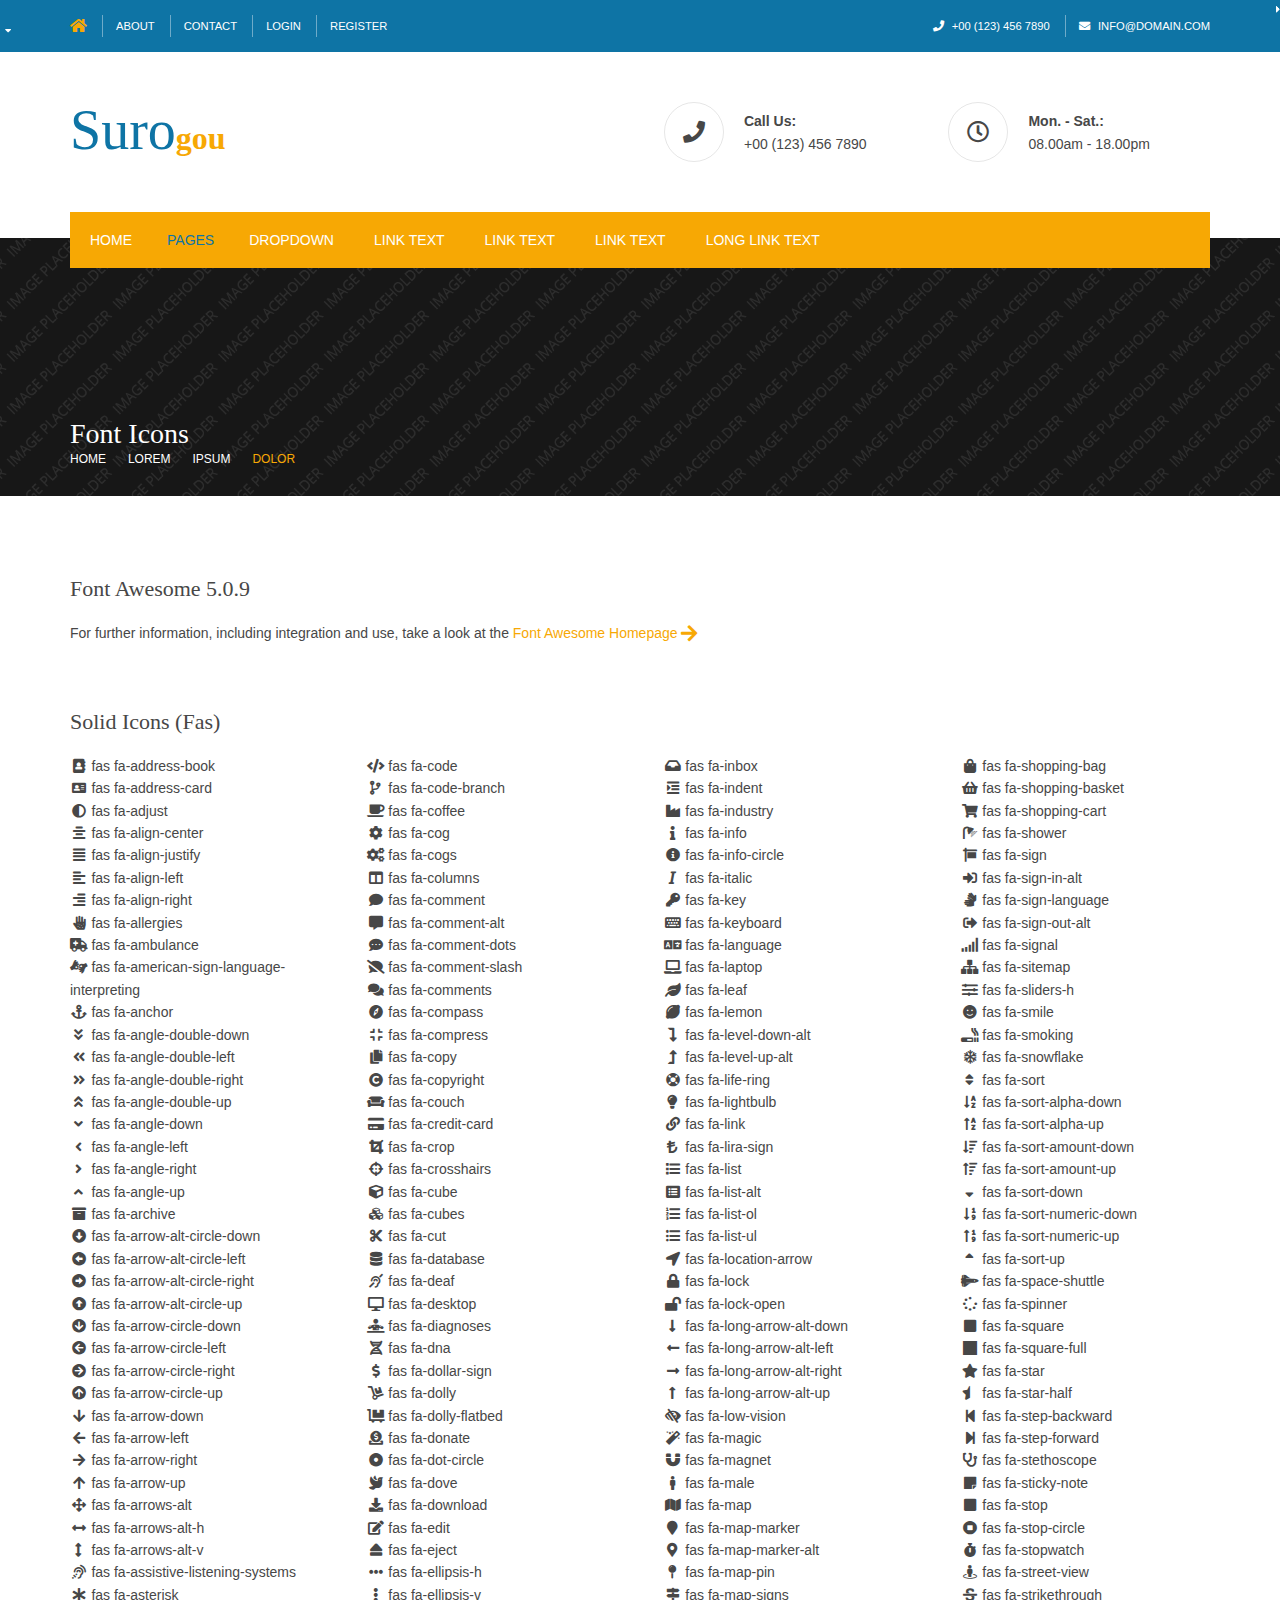
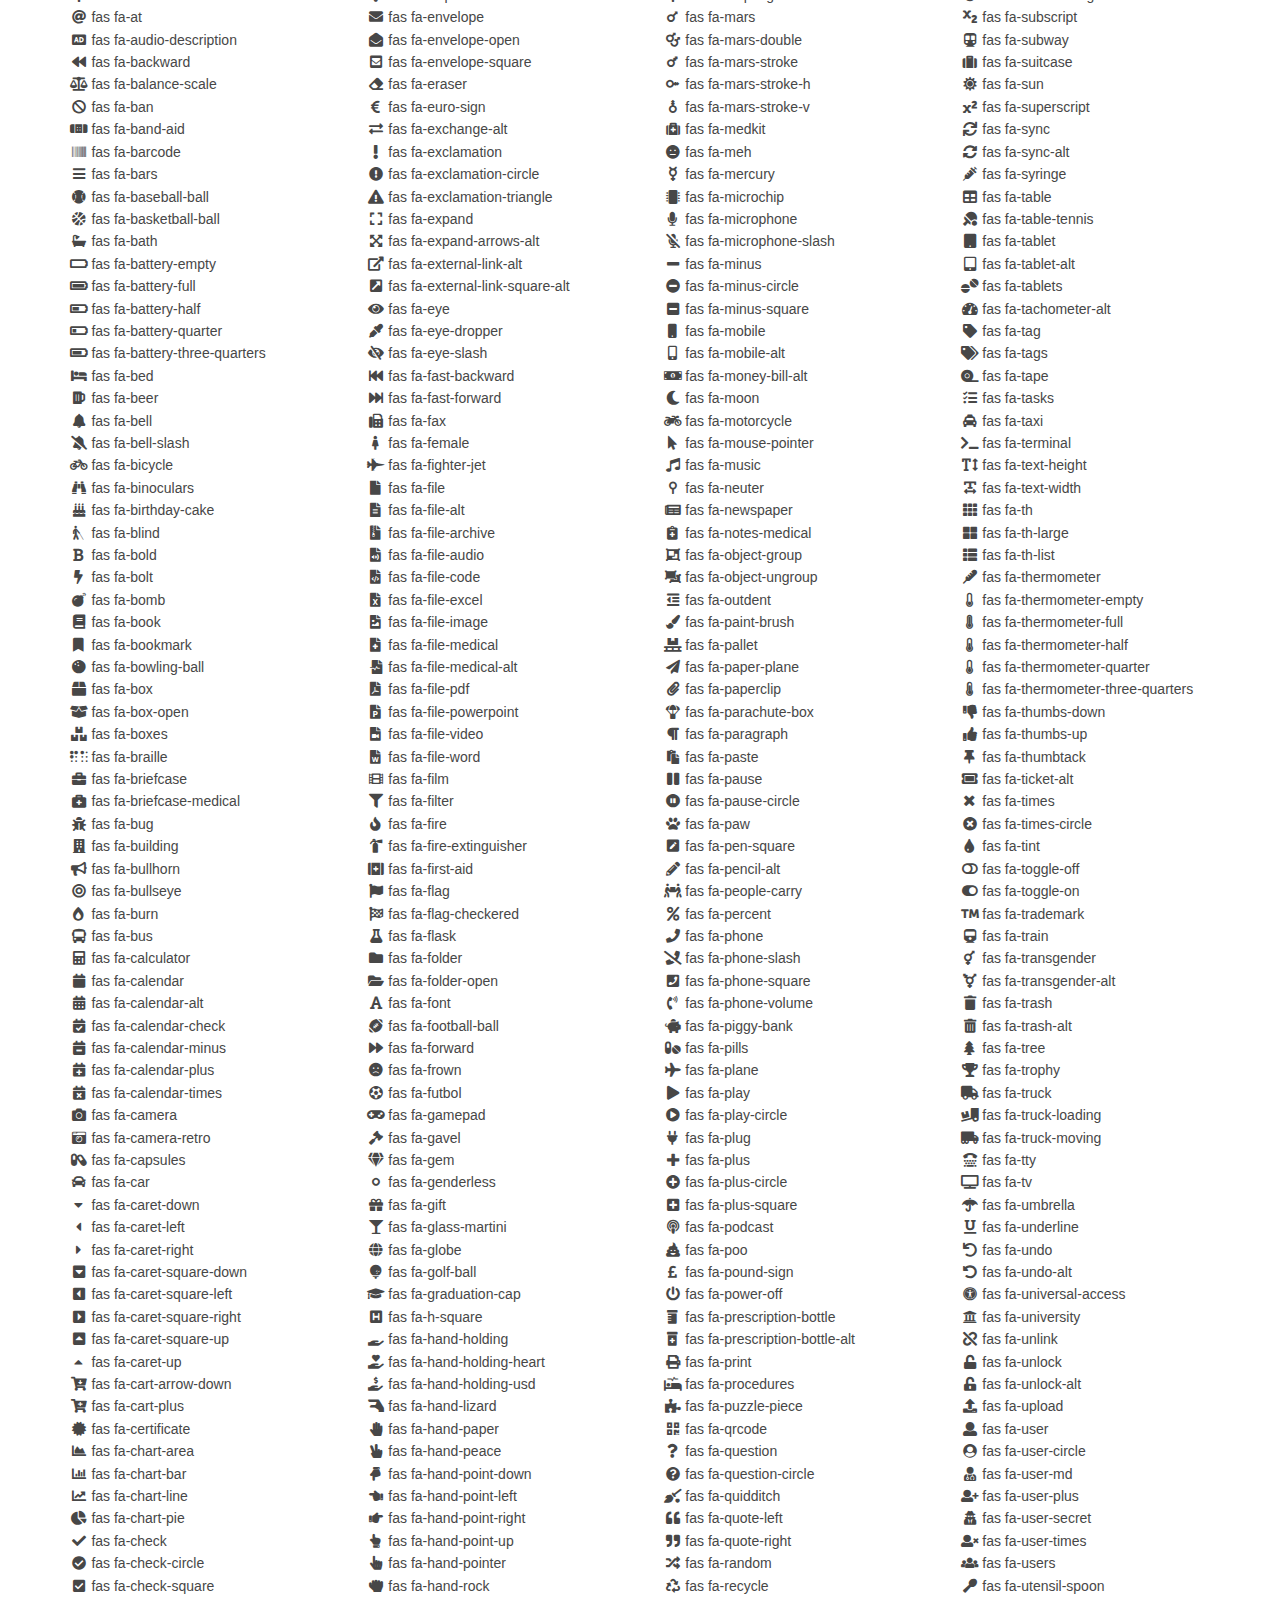
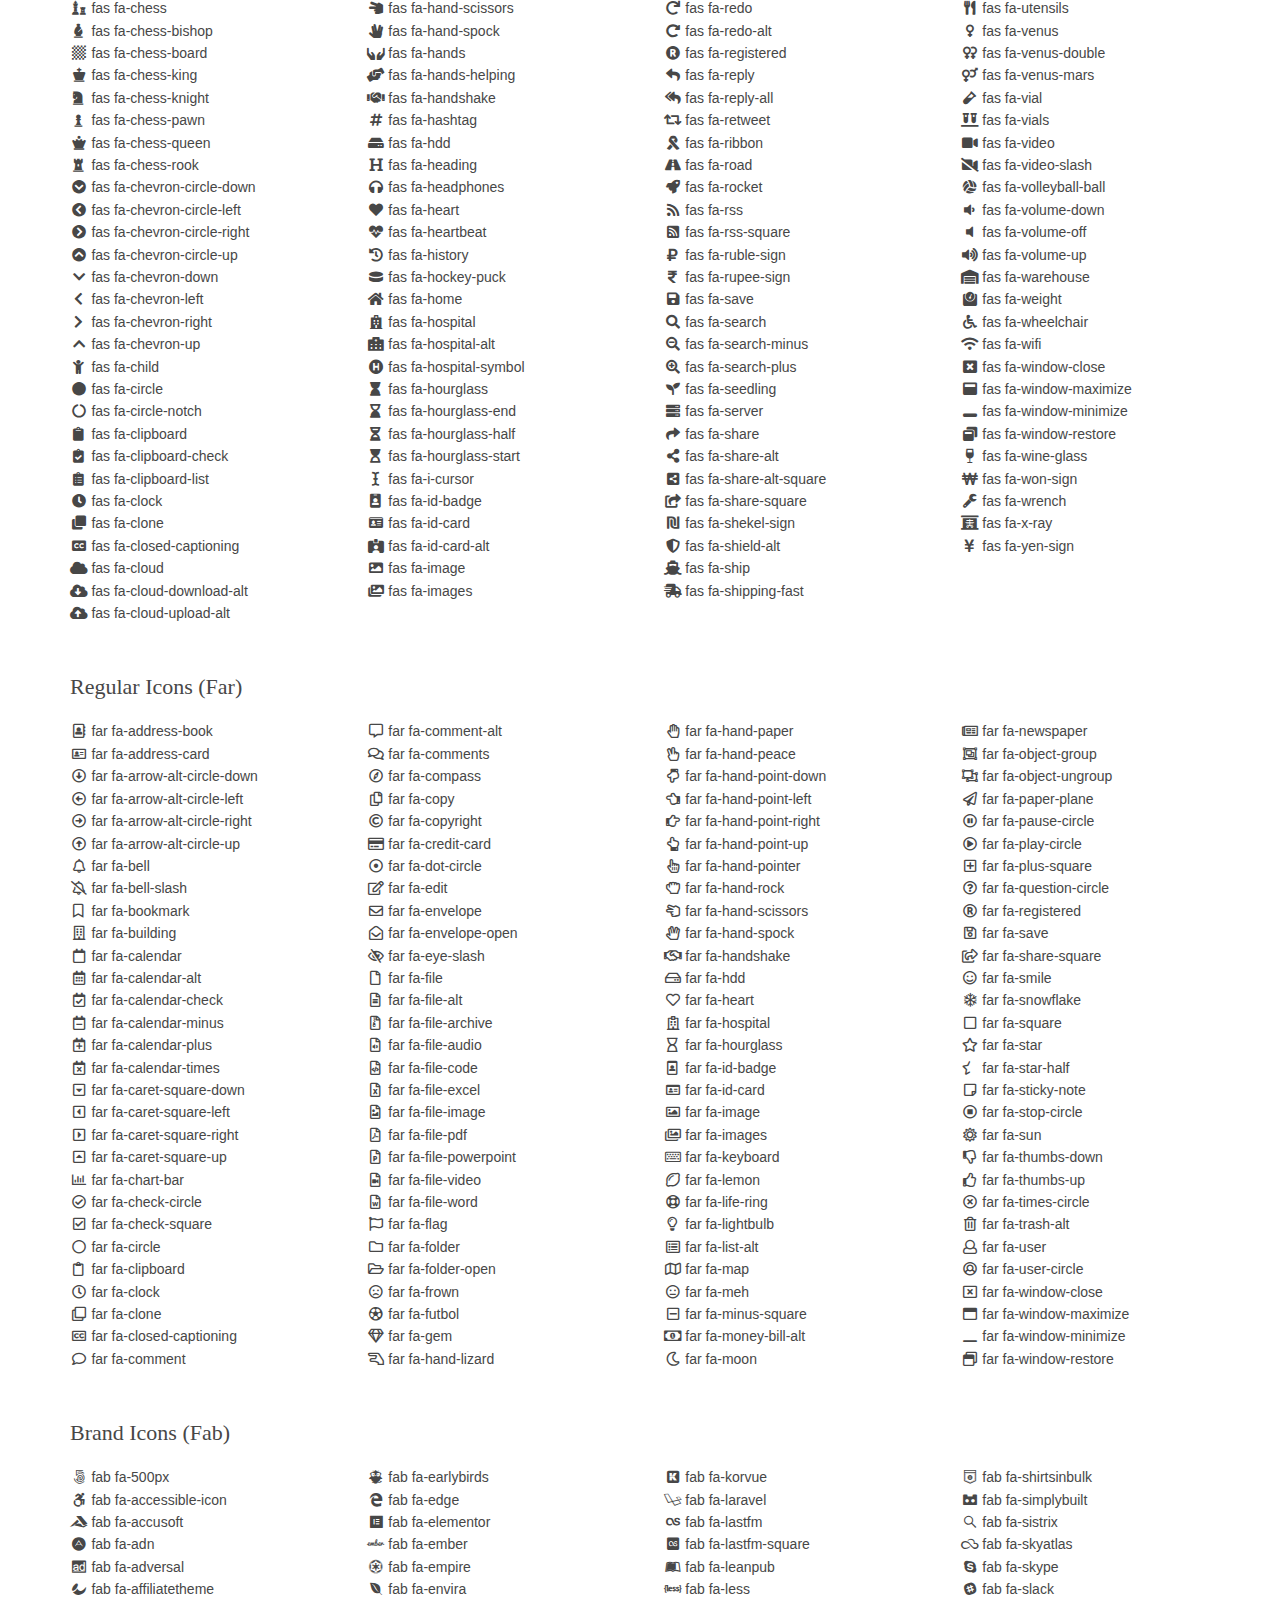
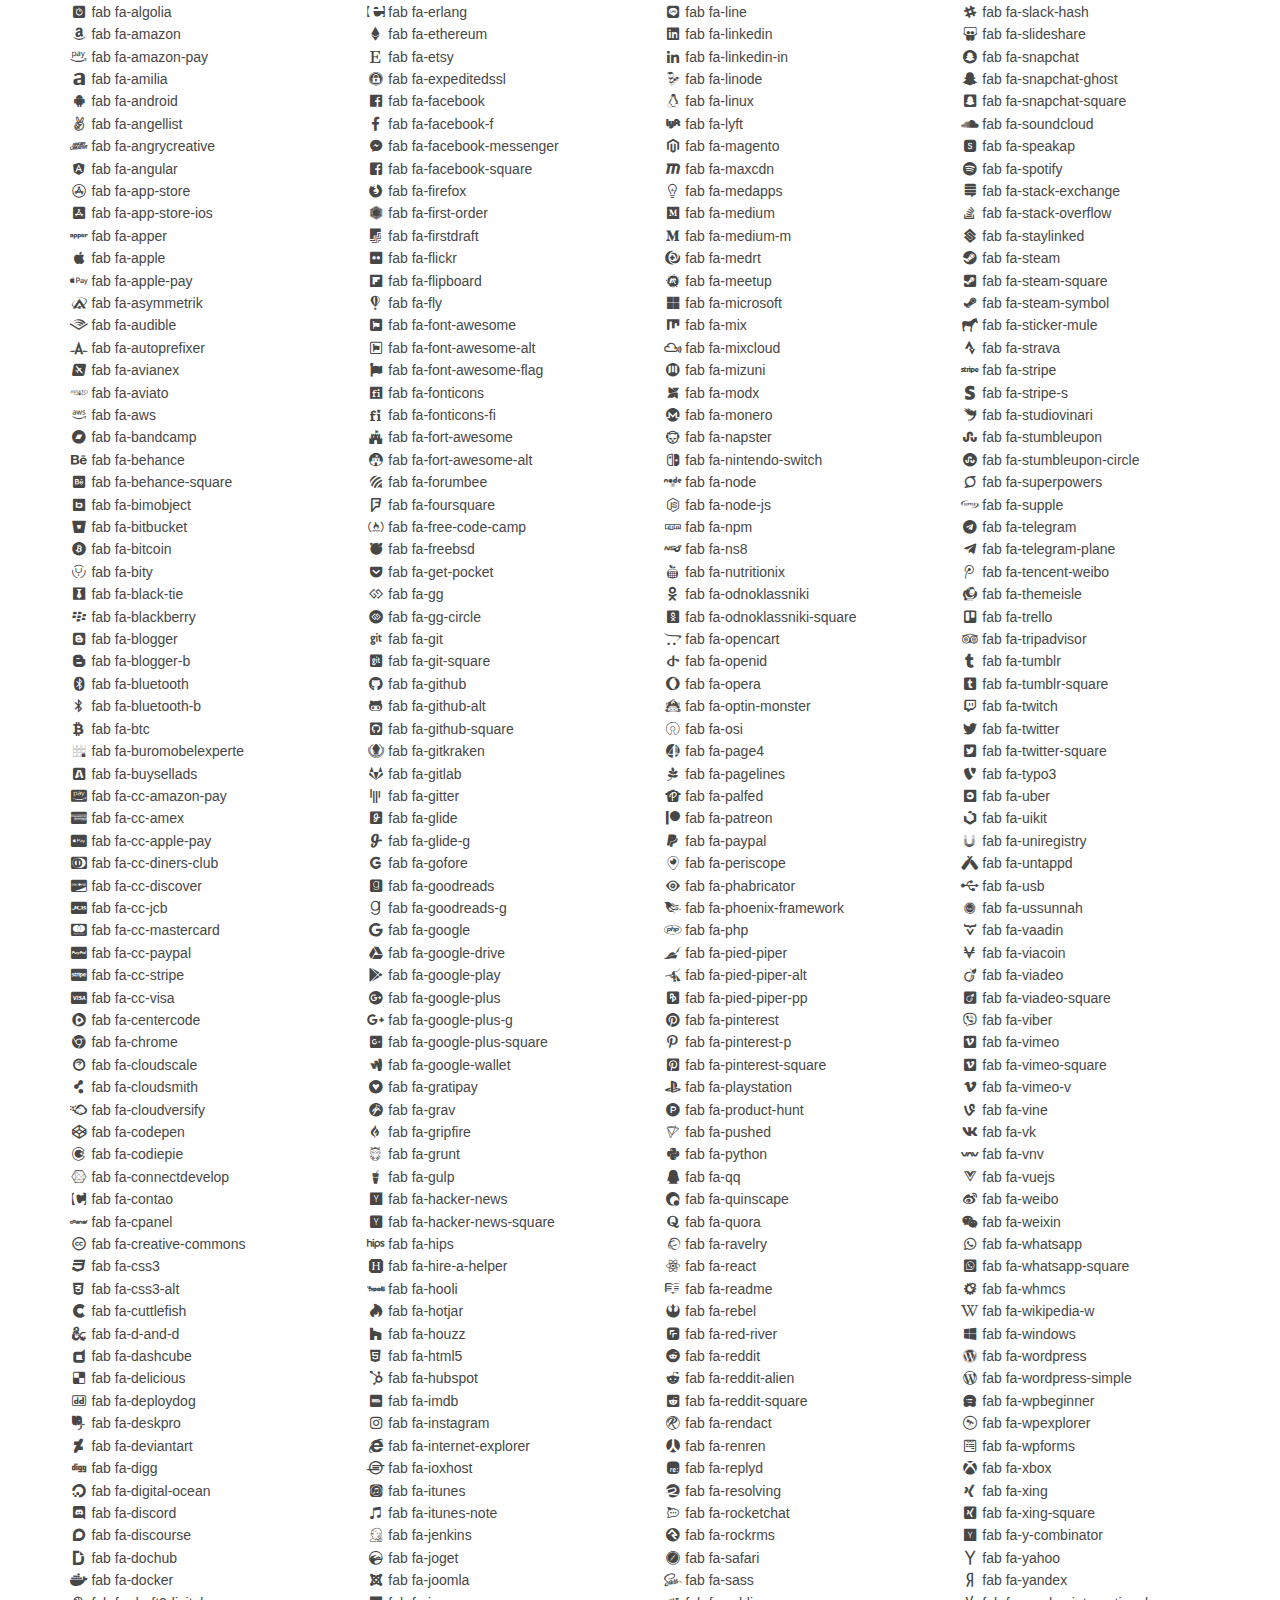
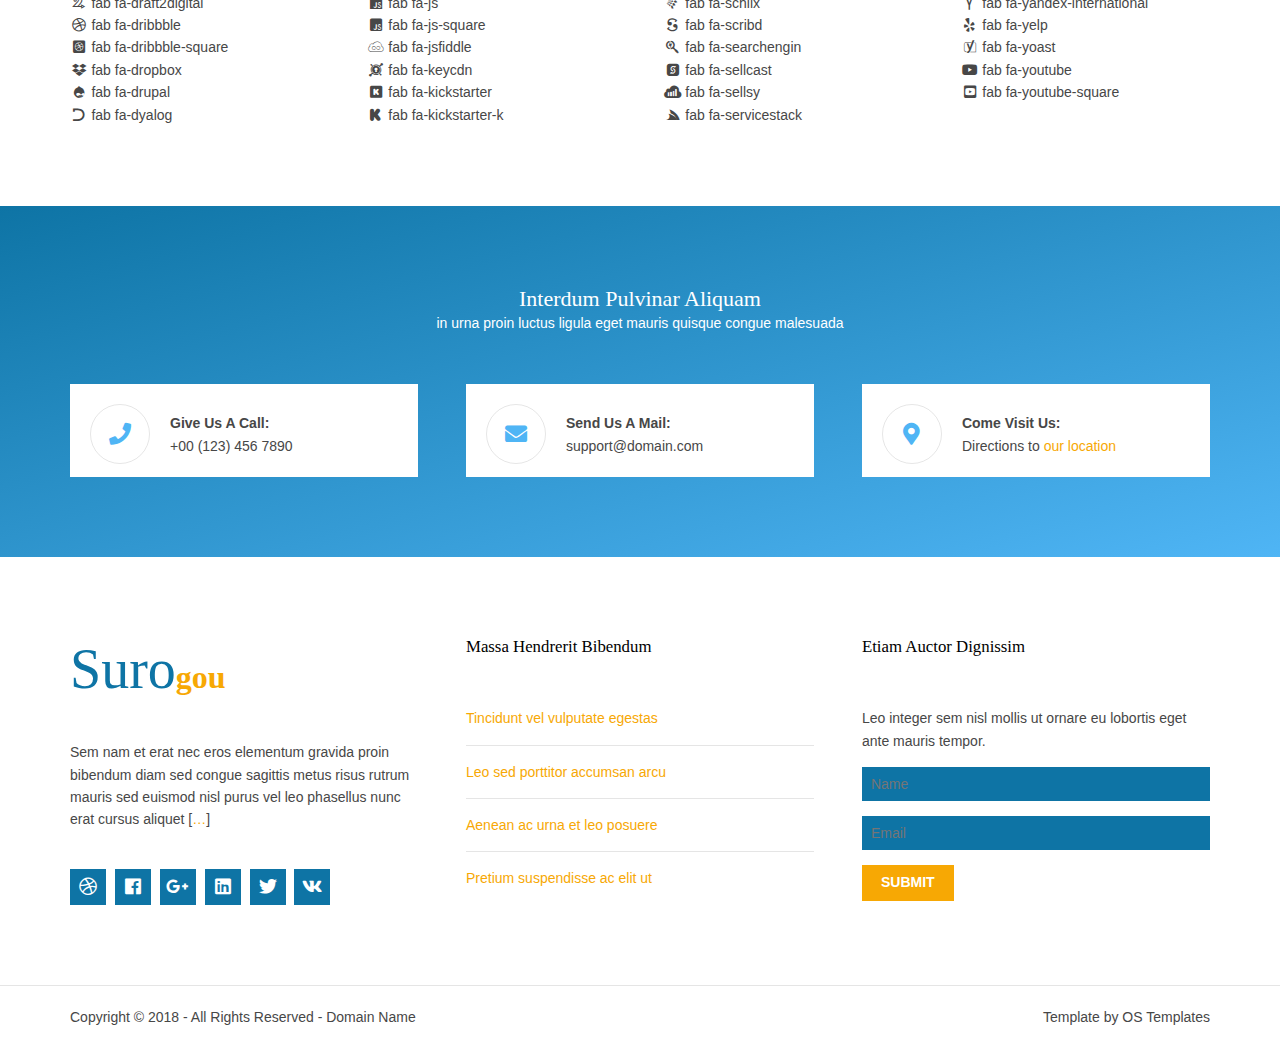
<file: pages/font-icons.html>
<!DOCTYPE html>
<!--
Template Name: Surogou
Author: <a href="https://www.os-templates.com/">OS Templates</a>
Author URI: https://www.os-templates.com/
Copyright: OS-Templates.com
Licence: Free to use under our free template licence terms
Licence URI: https://www.os-templates.com/template-terms
-->
<html lang="">
<!-- To declare your language - read more here: https://www.w3.org/International/questions/qa-html-language-declarations -->
<head>
<title>Surogou | Pages | Font Icons</title>
<meta charset="utf-8">
<meta name="viewport" content="width=device-width, initial-scale=1.0, maximum-scale=1.0, user-scalable=no">
<link href="../layout/styles/layout.css" rel="stylesheet" type="text/css" media="all">
</head>
<body id="top">
<!-- ################################################################################################ -->
<!-- ################################################################################################ -->
<!-- ################################################################################################ -->
<div class="wrapper row0">
  <div id="topbar" class="hoc clear"> 
    <!-- ################################################################################################ -->
    <div class="fl_left">
      <ul class="nospace">
        <li><a href="../index.html"><i class="fas fa-home fa-lg"></i></a></li>
        <li><a href="#">About</a></li>
        <li><a href="#">Contact</a></li>
        <li><a href="#">Login</a></li>
        <li><a href="#">Register</a></li>
      </ul>
    </div>
    <div class="fl_right">
      <ul class="nospace">
        <li><i class="fas fa-phone rgtspace-5"></i> +00 (123) 456 7890</li>
        <li><i class="fas fa-envelope rgtspace-5"></i> info@domain.com</li>
      </ul>
    </div>
    <!-- ################################################################################################ -->
  </div>
</div>
<!-- ################################################################################################ -->
<!-- ################################################################################################ -->
<!-- ################################################################################################ -->
<div class="wrapper row1">
  <header id="header" class="hoc clear"> 
    <!-- ################################################################################################ -->
    <div id="logo" class="one_half first">
      <h1 class="logoname"><a href="../index.html"><span>Suro</span>gou</a></h1>
    </div>
    <div class="one_half">
      <ul class="nospace clear">
        <li class="one_half first">
          <div class="block clear"><i class="fas fa-phone"></i> <span><strong class="block">Call Us:</strong> +00 (123) 456 7890</span> </div>
        </li>
        <li class="one_half">
          <div class="block clear"><i class="far fa-clock"></i> <span><strong class="block"> Mon. - Sat.:</strong> 08.00am - 18.00pm</span> </div>
        </li>
      </ul>
    </div>
    <!-- ################################################################################################ -->
  </header>
  <nav id="mainav" class="hoc clear"> 
    <!-- ################################################################################################ -->
    <ul class="clear">
      <li><a href="../index.html">Home</a></li>
      <li class="active"><a class="drop" href="#">Pages</a>
        <ul>
          <li><a href="gallery.html">Gallery</a></li>
          <li><a href="full-width.html">Full Width</a></li>
          <li><a href="sidebar-left.html">Sidebar Left</a></li>
          <li><a href="sidebar-right.html">Sidebar Right</a></li>
          <li><a href="basic-grid.html">Basic Grid</a></li>
          <li class="active"><a href="font-icons.html">Font Icons</a></li>
        </ul>
      </li>
      <li><a class="drop" href="#">Dropdown</a>
        <ul>
          <li><a href="#">Level 2</a></li>
          <li><a class="drop" href="#">Level 2 + Drop</a>
            <ul>
              <li><a href="#">Level 3</a></li>
              <li><a href="#">Level 3</a></li>
              <li><a href="#">Level 3</a></li>
            </ul>
          </li>
          <li><a href="#">Level 2</a></li>
        </ul>
      </li>
      <li><a href="#">Link Text</a></li>
      <li><a href="#">Link Text</a></li>
      <li><a href="#">Link Text</a></li>
      <li><a href="#">Long Link Text</a></li>
    </ul>
    <!-- ################################################################################################ -->
  </nav>
</div>
<!-- ################################################################################################ -->
<!-- ################################################################################################ -->
<!-- ################################################################################################ -->
<div class="wrapper bgded overlay" style="background-image:url('../images/demo/backgrounds/01.png');">
  <div id="breadcrumb" class="hoc clear"> 
    <!-- ################################################################################################ -->
    <h6 class="heading">Font Icons</h6>
    <ul>
      <li><a href="#">Home</a></li>
      <li><a href="#">Lorem</a></li>
      <li><a href="#">Ipsum</a></li>
      <li><a href="#">Dolor</a></li>
    </ul>
    <!-- ################################################################################################ -->
  </div>
</div>
<!-- ################################################################################################ -->
<!-- ################################################################################################ -->
<!-- ################################################################################################ -->
<div class="wrapper row3">
  <main class="hoc container clear"> 
    <!-- main body -->
    <!-- ################################################################################################ -->
    <div class="content"> 
      <!-- ################################################################################################ -->
      <div class="clear btmspace-50">
        <h2>Font Awesome 5.0.9</h2>
        <p class="clear">For further information, including integration and use, take a look at the <a target="_blank" rel="nofollow noopener" href="https://fontawesome.com/">Font Awesome Homepage <i class="fas fa-arrow-right fa-lg"></i></a></p>
      </div>
      <!-- ################################################################################################ -->
      <!-- ################################################################################################ -->
      <!-- ################################################################################################ -->
      <div class="clear btmspace-50">
        <h2>Solid Icons (fas)</h2>
        <div class="one_quarter first">
          <ul class="nospace">
            <li><i class="fa-address-book fa-fw fas"></i> fas fa-address-book</li>
            <li><i class="fa-address-card fa-fw fas"></i> fas fa-address-card</li>
            <li><i class="fa-adjust fa-fw fas"></i> fas fa-adjust</li>
            <li><i class="fa-align-center fa-fw fas"></i> fas fa-align-center</li>
            <li><i class="fa-align-justify fa-fw fas"></i> fas fa-align-justify</li>
            <li><i class="fa-align-left fa-fw fas"></i> fas fa-align-left</li>
            <li><i class="fa-align-right fa-fw fas"></i> fas fa-align-right</li>
            <li><i class="fa-allergies fa-fw fas"></i> fas fa-allergies</li>
            <li><i class="fa-ambulance fa-fw fas"></i> fas fa-ambulance</li>
            <li><i class="fa-american-sign-language-interpreting fa-fw fas"></i> fas fa-american-sign-language-interpreting</li>
            <li><i class="fa-anchor fa-fw fas"></i> fas fa-anchor</li>
            <li><i class="fa-angle-double-down fa-fw fas"></i> fas fa-angle-double-down</li>
            <li><i class="fa-angle-double-left fa-fw fas"></i> fas fa-angle-double-left</li>
            <li><i class="fa-angle-double-right fa-fw fas"></i> fas fa-angle-double-right</li>
            <li><i class="fa-angle-double-up fa-fw fas"></i> fas fa-angle-double-up</li>
            <li><i class="fa-angle-down fa-fw fas"></i> fas fa-angle-down</li>
            <li><i class="fa-angle-left fa-fw fas"></i> fas fa-angle-left</li>
            <li><i class="fa-angle-right fa-fw fas"></i> fas fa-angle-right</li>
            <li><i class="fa-angle-up fa-fw fas"></i> fas fa-angle-up</li>
            <li><i class="fa-archive fa-fw fas"></i> fas fa-archive</li>
            <li><i class="fa-arrow-alt-circle-down fa-fw fas"></i> fas fa-arrow-alt-circle-down</li>
            <li><i class="fa-arrow-alt-circle-left fa-fw fas"></i> fas fa-arrow-alt-circle-left</li>
            <li><i class="fa-arrow-alt-circle-right fa-fw fas"></i> fas fa-arrow-alt-circle-right</li>
            <li><i class="fa-arrow-alt-circle-up fa-fw fas"></i> fas fa-arrow-alt-circle-up</li>
            <li><i class="fa-arrow-circle-down fa-fw fas"></i> fas fa-arrow-circle-down</li>
            <li><i class="fa-arrow-circle-left fa-fw fas"></i> fas fa-arrow-circle-left</li>
            <li><i class="fa-arrow-circle-right fa-fw fas"></i> fas fa-arrow-circle-right</li>
            <li><i class="fa-arrow-circle-up fa-fw fas"></i> fas fa-arrow-circle-up</li>
            <li><i class="fa-arrow-down fa-fw fas"></i> fas fa-arrow-down</li>
            <li><i class="fa-arrow-left fa-fw fas"></i> fas fa-arrow-left</li>
            <li><i class="fa-arrow-right fa-fw fas"></i> fas fa-arrow-right</li>
            <li><i class="fa-arrow-up fa-fw fas"></i> fas fa-arrow-up</li>
            <li><i class="fa-arrows-alt fa-fw fas"></i> fas fa-arrows-alt</li>
            <li><i class="fa-arrows-alt-h fa-fw fas"></i> fas fa-arrows-alt-h</li>
            <li><i class="fa-arrows-alt-v fa-fw fas"></i> fas fa-arrows-alt-v</li>
            <li><i class="fa-assistive-listening-systems fa-fw fas"></i> fas fa-assistive-listening-systems</li>
            <li><i class="fa-asterisk fa-fw fas"></i> fas fa-asterisk</li>
            <li><i class="fa-at fa-fw fas"></i> fas fa-at</li>
            <li><i class="fa-audio-description fa-fw fas"></i> fas fa-audio-description</li>
            <li><i class="fa-backward fa-fw fas"></i> fas fa-backward</li>
            <li><i class="fa-balance-scale fa-fw fas"></i> fas fa-balance-scale</li>
            <li><i class="fa-ban fa-fw fas"></i> fas fa-ban</li>
            <li><i class="fa-band-aid fa-fw fas"></i> fas fa-band-aid</li>
            <li><i class="fa-barcode fa-fw fas"></i> fas fa-barcode</li>
            <li><i class="fa-bars fa-fw fas"></i> fas fa-bars</li>
            <li><i class="fa-baseball-ball fa-fw fas"></i> fas fa-baseball-ball</li>
            <li><i class="fa-basketball-ball fa-fw fas"></i> fas fa-basketball-ball</li>
            <li><i class="fa-bath fa-fw fas"></i> fas fa-bath</li>
            <li><i class="fa-battery-empty fa-fw fas"></i> fas fa-battery-empty</li>
            <li><i class="fa-battery-full fa-fw fas"></i> fas fa-battery-full</li>
            <li><i class="fa-battery-half fa-fw fas"></i> fas fa-battery-half</li>
            <li><i class="fa-battery-quarter fa-fw fas"></i> fas fa-battery-quarter</li>
            <li><i class="fa-battery-three-quarters fa-fw fas"></i> fas fa-battery-three-quarters</li>
            <li><i class="fa-bed fa-fw fas"></i> fas fa-bed</li>
            <li><i class="fa-beer fa-fw fas"></i> fas fa-beer</li>
            <li><i class="fa-bell fa-fw fas"></i> fas fa-bell</li>
            <li><i class="fa-bell-slash fa-fw fas"></i> fas fa-bell-slash</li>
            <li><i class="fa-bicycle fa-fw fas"></i> fas fa-bicycle</li>
            <li><i class="fa-binoculars fa-fw fas"></i> fas fa-binoculars</li>
            <li><i class="fa-birthday-cake fa-fw fas"></i> fas fa-birthday-cake</li>
            <li><i class="fa-blind fa-fw fas"></i> fas fa-blind</li>
            <li><i class="fa-bold fa-fw fas"></i> fas fa-bold</li>
            <li><i class="fa-bolt fa-fw fas"></i> fas fa-bolt</li>
            <li><i class="fa-bomb fa-fw fas"></i> fas fa-bomb</li>
            <li><i class="fa-book fa-fw fas"></i> fas fa-book</li>
            <li><i class="fa-bookmark fa-fw fas"></i> fas fa-bookmark</li>
            <li><i class="fa-bowling-ball fa-fw fas"></i> fas fa-bowling-ball</li>
            <li><i class="fa-box fa-fw fas"></i> fas fa-box</li>
            <li><i class="fa-box-open fa-fw fas"></i> fas fa-box-open</li>
            <li><i class="fa-boxes fa-fw fas"></i> fas fa-boxes</li>
            <li><i class="fa-braille fa-fw fas"></i> fas fa-braille</li>
            <li><i class="fa-briefcase fa-fw fas"></i> fas fa-briefcase</li>
            <li><i class="fa-briefcase-medical fa-fw fas"></i> fas fa-briefcase-medical</li>
            <li><i class="fa-bug fa-fw fas"></i> fas fa-bug</li>
            <li><i class="fa-building fa-fw fas"></i> fas fa-building</li>
            <li><i class="fa-bullhorn fa-fw fas"></i> fas fa-bullhorn</li>
            <li><i class="fa-bullseye fa-fw fas"></i> fas fa-bullseye</li>
            <li><i class="fa-burn fa-fw fas"></i> fas fa-burn</li>
            <li><i class="fa-bus fa-fw fas"></i> fas fa-bus</li>
            <li><i class="fa-calculator fa-fw fas"></i> fas fa-calculator</li>
            <li><i class="fa-calendar fa-fw fas"></i> fas fa-calendar</li>
            <li><i class="fa-calendar-alt fa-fw fas"></i> fas fa-calendar-alt</li>
            <li><i class="fa-calendar-check fa-fw fas"></i> fas fa-calendar-check</li>
            <li><i class="fa-calendar-minus fa-fw fas"></i> fas fa-calendar-minus</li>
            <li><i class="fa-calendar-plus fa-fw fas"></i> fas fa-calendar-plus</li>
            <li><i class="fa-calendar-times fa-fw fas"></i> fas fa-calendar-times</li>
            <li><i class="fa-camera fa-fw fas"></i> fas fa-camera</li>
            <li><i class="fa-camera-retro fa-fw fas"></i> fas fa-camera-retro</li>
            <li><i class="fa-capsules fa-fw fas"></i> fas fa-capsules</li>
            <li><i class="fa-car fa-fw fas"></i> fas fa-car</li>
            <li><i class="fa-caret-down fa-fw fas"></i> fas fa-caret-down</li>
            <li><i class="fa-caret-left fa-fw fas"></i> fas fa-caret-left</li>
            <li><i class="fa-caret-right fa-fw fas"></i> fas fa-caret-right</li>
            <li><i class="fa-caret-square-down fa-fw fas"></i> fas fa-caret-square-down</li>
            <li><i class="fa-caret-square-left fa-fw fas"></i> fas fa-caret-square-left</li>
            <li><i class="fa-caret-square-right fa-fw fas"></i> fas fa-caret-square-right</li>
            <li><i class="fa-caret-square-up fa-fw fas"></i> fas fa-caret-square-up</li>
            <li><i class="fa-caret-up fa-fw fas"></i> fas fa-caret-up</li>
            <li><i class="fa-cart-arrow-down fa-fw fas"></i> fas fa-cart-arrow-down</li>
            <li><i class="fa-cart-plus fa-fw fas"></i> fas fa-cart-plus</li>
            <li><i class="fa-certificate fa-fw fas"></i> fas fa-certificate</li>
            <li><i class="fa-chart-area fa-fw fas"></i> fas fa-chart-area</li>
            <li><i class="fa-chart-bar fa-fw fas"></i> fas fa-chart-bar</li>
            <li><i class="fa-chart-line fa-fw fas"></i> fas fa-chart-line</li>
            <li><i class="fa-chart-pie fa-fw fas"></i> fas fa-chart-pie</li>
            <li><i class="fa-check fa-fw fas"></i> fas fa-check</li>
            <li><i class="fa-check-circle fa-fw fas"></i> fas fa-check-circle</li>
            <li><i class="fa-check-square fa-fw fas"></i> fas fa-check-square</li>
            <li><i class="fa-chess fa-fw fas"></i> fas fa-chess</li>
            <li><i class="fa-chess-bishop fa-fw fas"></i> fas fa-chess-bishop</li>
            <li><i class="fa-chess-board fa-fw fas"></i> fas fa-chess-board</li>
            <li><i class="fa-chess-king fa-fw fas"></i> fas fa-chess-king</li>
            <li><i class="fa-chess-knight fa-fw fas"></i> fas fa-chess-knight</li>
            <li><i class="fa-chess-pawn fa-fw fas"></i> fas fa-chess-pawn</li>
            <li><i class="fa-chess-queen fa-fw fas"></i> fas fa-chess-queen</li>
            <li><i class="fa-chess-rook fa-fw fas"></i> fas fa-chess-rook</li>
            <li><i class="fa-chevron-circle-down fa-fw fas"></i> fas fa-chevron-circle-down</li>
            <li><i class="fa-chevron-circle-left fa-fw fas"></i> fas fa-chevron-circle-left</li>
            <li><i class="fa-chevron-circle-right fa-fw fas"></i> fas fa-chevron-circle-right</li>
            <li><i class="fa-chevron-circle-up fa-fw fas"></i> fas fa-chevron-circle-up</li>
            <li><i class="fa-chevron-down fa-fw fas"></i> fas fa-chevron-down</li>
            <li><i class="fa-chevron-left fa-fw fas"></i> fas fa-chevron-left</li>
            <li><i class="fa-chevron-right fa-fw fas"></i> fas fa-chevron-right</li>
            <li><i class="fa-chevron-up fa-fw fas"></i> fas fa-chevron-up</li>
            <li><i class="fa-child fa-fw fas"></i> fas fa-child</li>
            <li><i class="fa-circle fa-fw fas"></i> fas fa-circle</li>
            <li><i class="fa-circle-notch fa-fw fas"></i> fas fa-circle-notch</li>
            <li><i class="fa-clipboard fa-fw fas"></i> fas fa-clipboard</li>
            <li><i class="fa-clipboard-check fa-fw fas"></i> fas fa-clipboard-check</li>
            <li><i class="fa-clipboard-list fa-fw fas"></i> fas fa-clipboard-list</li>
            <li><i class="fa-clock fa-fw fas"></i> fas fa-clock</li>
            <li><i class="fa-clone fa-fw fas"></i> fas fa-clone</li>
            <li><i class="fa-closed-captioning fa-fw fas"></i> fas fa-closed-captioning</li>
            <li><i class="fa-cloud fa-fw fas"></i> fas fa-cloud</li>
            <li><i class="fa-cloud-download-alt fa-fw fas"></i> fas fa-cloud-download-alt</li>
            <li><i class="fa-cloud-upload-alt fa-fw fas"></i> fas fa-cloud-upload-alt</li>
          </ul>
        </div>
        <div class="one_quarter">
          <ul class="nospace">
            <li><i class="fa-code fa-fw fas"></i> fas fa-code</li>
            <li><i class="fa-code-branch fa-fw fas"></i> fas fa-code-branch</li>
            <li><i class="fa-coffee fa-fw fas"></i> fas fa-coffee</li>
            <li><i class="fa-cog fa-fw fas"></i> fas fa-cog</li>
            <li><i class="fa-cogs fa-fw fas"></i> fas fa-cogs</li>
            <li><i class="fa-columns fa-fw fas"></i> fas fa-columns</li>
            <li><i class="fa-comment fa-fw fas"></i> fas fa-comment</li>
            <li><i class="fa-comment-alt fa-fw fas"></i> fas fa-comment-alt</li>
            <li><i class="fa-comment-dots fa-fw fas"></i> fas fa-comment-dots</li>
            <li><i class="fa-comment-slash fa-fw fas"></i> fas fa-comment-slash</li>
            <li><i class="fa-comments fa-fw fas"></i> fas fa-comments</li>
            <li><i class="fa-compass fa-fw fas"></i> fas fa-compass</li>
            <li><i class="fa-compress fa-fw fas"></i> fas fa-compress</li>
            <li><i class="fa-copy fa-fw fas"></i> fas fa-copy</li>
            <li><i class="fa-copyright fa-fw fas"></i> fas fa-copyright</li>
            <li><i class="fa-couch fa-fw fas"></i> fas fa-couch</li>
            <li><i class="fa-credit-card fa-fw fas"></i> fas fa-credit-card</li>
            <li><i class="fa-crop fa-fw fas"></i> fas fa-crop</li>
            <li><i class="fa-crosshairs fa-fw fas"></i> fas fa-crosshairs</li>
            <li><i class="fa-cube fa-fw fas"></i> fas fa-cube</li>
            <li><i class="fa-cubes fa-fw fas"></i> fas fa-cubes</li>
            <li><i class="fa-cut fa-fw fas"></i> fas fa-cut</li>
            <li><i class="fa-database fa-fw fas"></i> fas fa-database</li>
            <li><i class="fa-deaf fa-fw fas"></i> fas fa-deaf</li>
            <li><i class="fa-desktop fa-fw fas"></i> fas fa-desktop</li>
            <li><i class="fa-diagnoses fa-fw fas"></i> fas fa-diagnoses</li>
            <li><i class="fa-dna fa-fw fas"></i> fas fa-dna</li>
            <li><i class="fa-dollar-sign fa-fw fas"></i> fas fa-dollar-sign</li>
            <li><i class="fa-dolly fa-fw fas"></i> fas fa-dolly</li>
            <li><i class="fa-dolly-flatbed fa-fw fas"></i> fas fa-dolly-flatbed</li>
            <li><i class="fa-donate fa-fw fas"></i> fas fa-donate</li>
            <li><i class="fa-dot-circle fa-fw fas"></i> fas fa-dot-circle</li>
            <li><i class="fa-dove fa-fw fas"></i> fas fa-dove</li>
            <li><i class="fa-download fa-fw fas"></i> fas fa-download</li>
            <li><i class="fa-edit fa-fw fas"></i> fas fa-edit</li>
            <li><i class="fa-eject fa-fw fas"></i> fas fa-eject</li>
            <li><i class="fa-ellipsis-h fa-fw fas"></i> fas fa-ellipsis-h</li>
            <li><i class="fa-ellipsis-v fa-fw fas"></i> fas fa-ellipsis-v</li>
            <li><i class="fa-envelope fa-fw fas"></i> fas fa-envelope</li>
            <li><i class="fa-envelope-open fa-fw fas"></i> fas fa-envelope-open</li>
            <li><i class="fa-envelope-square fa-fw fas"></i> fas fa-envelope-square</li>
            <li><i class="fa-eraser fa-fw fas"></i> fas fa-eraser</li>
            <li><i class="fa-euro-sign fa-fw fas"></i> fas fa-euro-sign</li>
            <li><i class="fa-exchange-alt fa-fw fas"></i> fas fa-exchange-alt</li>
            <li><i class="fa-exclamation fa-fw fas"></i> fas fa-exclamation</li>
            <li><i class="fa-exclamation-circle fa-fw fas"></i> fas fa-exclamation-circle</li>
            <li><i class="fa-exclamation-triangle fa-fw fas"></i> fas fa-exclamation-triangle</li>
            <li><i class="fa-expand fa-fw fas"></i> fas fa-expand</li>
            <li><i class="fa-expand-arrows-alt fa-fw fas"></i> fas fa-expand-arrows-alt</li>
            <li><i class="fa-external-link-alt fa-fw fas"></i> fas fa-external-link-alt</li>
            <li><i class="fa-external-link-square-alt fa-fw fas"></i> fas fa-external-link-square-alt</li>
            <li><i class="fa-eye fa-fw fas"></i> fas fa-eye</li>
            <li><i class="fa-eye-dropper fa-fw fas"></i> fas fa-eye-dropper</li>
            <li><i class="fa-eye-slash fa-fw fas"></i> fas fa-eye-slash</li>
            <li><i class="fa-fast-backward fa-fw fas"></i> fas fa-fast-backward</li>
            <li><i class="fa-fast-forward fa-fw fas"></i> fas fa-fast-forward</li>
            <li><i class="fa-fax fa-fw fas"></i> fas fa-fax</li>
            <li><i class="fa-female fa-fw fas"></i> fas fa-female</li>
            <li><i class="fa-fighter-jet fa-fw fas"></i> fas fa-fighter-jet</li>
            <li><i class="fa-file fa-fw fas"></i> fas fa-file</li>
            <li><i class="fa-file-alt fa-fw fas"></i> fas fa-file-alt</li>
            <li><i class="fa-file-archive fa-fw fas"></i> fas fa-file-archive</li>
            <li><i class="fa-file-audio fa-fw fas"></i> fas fa-file-audio</li>
            <li><i class="fa-file-code fa-fw fas"></i> fas fa-file-code</li>
            <li><i class="fa-file-excel fa-fw fas"></i> fas fa-file-excel</li>
            <li><i class="fa-file-image fa-fw fas"></i> fas fa-file-image</li>
            <li><i class="fa-file-medical fa-fw fas"></i> fas fa-file-medical</li>
            <li><i class="fa-file-medical-alt fa-fw fas"></i> fas fa-file-medical-alt</li>
            <li><i class="fa-file-pdf fa-fw fas"></i> fas fa-file-pdf</li>
            <li><i class="fa-file-powerpoint fa-fw fas"></i> fas fa-file-powerpoint</li>
            <li><i class="fa-file-video fa-fw fas"></i> fas fa-file-video</li>
            <li><i class="fa-file-word fa-fw fas"></i> fas fa-file-word</li>
            <li><i class="fa-film fa-fw fas"></i> fas fa-film</li>
            <li><i class="fa-filter fa-fw fas"></i> fas fa-filter</li>
            <li><i class="fa-fire fa-fw fas"></i> fas fa-fire</li>
            <li><i class="fa-fire-extinguisher fa-fw fas"></i> fas fa-fire-extinguisher</li>
            <li><i class="fa-first-aid fa-fw fas"></i> fas fa-first-aid</li>
            <li><i class="fa-flag fa-fw fas"></i> fas fa-flag</li>
            <li><i class="fa-flag-checkered fa-fw fas"></i> fas fa-flag-checkered</li>
            <li><i class="fa-flask fa-fw fas"></i> fas fa-flask</li>
            <li><i class="fa-folder fa-fw fas"></i> fas fa-folder</li>
            <li><i class="fa-folder-open fa-fw fas"></i> fas fa-folder-open</li>
            <li><i class="fa-font fa-fw fas"></i> fas fa-font</li>
            <li><i class="fa-football-ball fa-fw fas"></i> fas fa-football-ball</li>
            <li><i class="fa-forward fa-fw fas"></i> fas fa-forward</li>
            <li><i class="fa-frown fa-fw fas"></i> fas fa-frown</li>
            <li><i class="fa-futbol fa-fw fas"></i> fas fa-futbol</li>
            <li><i class="fa-gamepad fa-fw fas"></i> fas fa-gamepad</li>
            <li><i class="fa-gavel fa-fw fas"></i> fas fa-gavel</li>
            <li><i class="fa-gem fa-fw fas"></i> fas fa-gem</li>
            <li><i class="fa-genderless fa-fw fas"></i> fas fa-genderless</li>
            <li><i class="fa-gift fa-fw fas"></i> fas fa-gift</li>
            <li><i class="fa-glass-martini fa-fw fas"></i> fas fa-glass-martini</li>
            <li><i class="fa-globe fa-fw fas"></i> fas fa-globe</li>
            <li><i class="fa-golf-ball fa-fw fas"></i> fas fa-golf-ball</li>
            <li><i class="fa-graduation-cap fa-fw fas"></i> fas fa-graduation-cap</li>
            <li><i class="fa-h-square fa-fw fas"></i> fas fa-h-square</li>
            <li><i class="fa-hand-holding fa-fw fas"></i> fas fa-hand-holding</li>
            <li><i class="fa-hand-holding-heart fa-fw fas"></i> fas fa-hand-holding-heart</li>
            <li><i class="fa-hand-holding-usd fa-fw fas"></i> fas fa-hand-holding-usd</li>
            <li><i class="fa-hand-lizard fa-fw fas"></i> fas fa-hand-lizard</li>
            <li><i class="fa-hand-paper fa-fw fas"></i> fas fa-hand-paper</li>
            <li><i class="fa-hand-peace fa-fw fas"></i> fas fa-hand-peace</li>
            <li><i class="fa-hand-point-down fa-fw fas"></i> fas fa-hand-point-down</li>
            <li><i class="fa-hand-point-left fa-fw fas"></i> fas fa-hand-point-left</li>
            <li><i class="fa-hand-point-right fa-fw fas"></i> fas fa-hand-point-right</li>
            <li><i class="fa-hand-point-up fa-fw fas"></i> fas fa-hand-point-up</li>
            <li><i class="fa-hand-pointer fa-fw fas"></i> fas fa-hand-pointer</li>
            <li><i class="fa-hand-rock fa-fw fas"></i> fas fa-hand-rock</li>
            <li><i class="fa-hand-scissors fa-fw fas"></i> fas fa-hand-scissors</li>
            <li><i class="fa-hand-spock fa-fw fas"></i> fas fa-hand-spock</li>
            <li><i class="fa-hands fa-fw fas"></i> fas fa-hands</li>
            <li><i class="fa-hands-helping fa-fw fas"></i> fas fa-hands-helping</li>
            <li><i class="fa-handshake fa-fw fas"></i> fas fa-handshake</li>
            <li><i class="fa-hashtag fa-fw fas"></i> fas fa-hashtag</li>
            <li><i class="fa-hdd fa-fw fas"></i> fas fa-hdd</li>
            <li><i class="fa-heading fa-fw fas"></i> fas fa-heading</li>
            <li><i class="fa-headphones fa-fw fas"></i> fas fa-headphones</li>
            <li><i class="fa-heart fa-fw fas"></i> fas fa-heart</li>
            <li><i class="fa-heartbeat fa-fw fas"></i> fas fa-heartbeat</li>
            <li><i class="fa-history fa-fw fas"></i> fas fa-history</li>
            <li><i class="fa-hockey-puck fa-fw fas"></i> fas fa-hockey-puck</li>
            <li><i class="fa-home fa-fw fas"></i> fas fa-home</li>
            <li><i class="fa-hospital fa-fw fas"></i> fas fa-hospital</li>
            <li><i class="fa-hospital-alt fa-fw fas"></i> fas fa-hospital-alt</li>
            <li><i class="fa-hospital-symbol fa-fw fas"></i> fas fa-hospital-symbol</li>
            <li><i class="fa-hourglass fa-fw fas"></i> fas fa-hourglass</li>
            <li><i class="fa-hourglass-end fa-fw fas"></i> fas fa-hourglass-end</li>
            <li><i class="fa-hourglass-half fa-fw fas"></i> fas fa-hourglass-half</li>
            <li><i class="fa-hourglass-start fa-fw fas"></i> fas fa-hourglass-start</li>
            <li><i class="fa-i-cursor fa-fw fas"></i> fas fa-i-cursor</li>
            <li><i class="fa-id-badge fa-fw fas"></i> fas fa-id-badge</li>
            <li><i class="fa-id-card fa-fw fas"></i> fas fa-id-card</li>
            <li><i class="fa-id-card-alt fa-fw fas"></i> fas fa-id-card-alt</li>
            <li><i class="fa-image fa-fw fas"></i> fas fa-image</li>
            <li><i class="fa-images fa-fw fas"></i> fas fa-images</li>
          </ul>
        </div>
        <div class="one_quarter">
          <ul class="nospace">
            <li><i class="fa-inbox fa-fw fas"></i> fas fa-inbox</li>
            <li><i class="fa-indent fa-fw fas"></i> fas fa-indent</li>
            <li><i class="fa-industry fa-fw fas"></i> fas fa-industry</li>
            <li><i class="fa-info fa-fw fas"></i> fas fa-info</li>
            <li><i class="fa-info-circle fa-fw fas"></i> fas fa-info-circle</li>
            <li><i class="fa-italic fa-fw fas"></i> fas fa-italic</li>
            <li><i class="fa-key fa-fw fas"></i> fas fa-key</li>
            <li><i class="fa-keyboard fa-fw fas"></i> fas fa-keyboard</li>
            <li><i class="fa-language fa-fw fas"></i> fas fa-language</li>
            <li><i class="fa-laptop fa-fw fas"></i> fas fa-laptop</li>
            <li><i class="fa-leaf fa-fw fas"></i> fas fa-leaf</li>
            <li><i class="fa-lemon fa-fw fas"></i> fas fa-lemon</li>
            <li><i class="fa-level-down-alt fa-fw fas"></i> fas fa-level-down-alt</li>
            <li><i class="fa-level-up-alt fa-fw fas"></i> fas fa-level-up-alt</li>
            <li><i class="fa-life-ring fa-fw fas"></i> fas fa-life-ring</li>
            <li><i class="fa-lightbulb fa-fw fas"></i> fas fa-lightbulb</li>
            <li><i class="fa-link fa-fw fas"></i> fas fa-link</li>
            <li><i class="fa-lira-sign fa-fw fas"></i> fas fa-lira-sign</li>
            <li><i class="fa-list fa-fw fas"></i> fas fa-list</li>
            <li><i class="fa-list-alt fa-fw fas"></i> fas fa-list-alt</li>
            <li><i class="fa-list-ol fa-fw fas"></i> fas fa-list-ol</li>
            <li><i class="fa-list-ul fa-fw fas"></i> fas fa-list-ul</li>
            <li><i class="fa-location-arrow fa-fw fas"></i> fas fa-location-arrow</li>
            <li><i class="fa-lock fa-fw fas"></i> fas fa-lock</li>
            <li><i class="fa-lock-open fa-fw fas"></i> fas fa-lock-open</li>
            <li><i class="fa-long-arrow-alt-down fa-fw fas"></i> fas fa-long-arrow-alt-down</li>
            <li><i class="fa-long-arrow-alt-left fa-fw fas"></i> fas fa-long-arrow-alt-left</li>
            <li><i class="fa-long-arrow-alt-right fa-fw fas"></i> fas fa-long-arrow-alt-right</li>
            <li><i class="fa-long-arrow-alt-up fa-fw fas"></i> fas fa-long-arrow-alt-up</li>
            <li><i class="fa-low-vision fa-fw fas"></i> fas fa-low-vision</li>
            <li><i class="fa-magic fa-fw fas"></i> fas fa-magic</li>
            <li><i class="fa-magnet fa-fw fas"></i> fas fa-magnet</li>
            <li><i class="fa-male fa-fw fas"></i> fas fa-male</li>
            <li><i class="fa-map fa-fw fas"></i> fas fa-map</li>
            <li><i class="fa-map-marker fa-fw fas"></i> fas fa-map-marker</li>
            <li><i class="fa-map-marker-alt fa-fw fas"></i> fas fa-map-marker-alt</li>
            <li><i class="fa-map-pin fa-fw fas"></i> fas fa-map-pin</li>
            <li><i class="fa-map-signs fa-fw fas"></i> fas fa-map-signs</li>
            <li><i class="fa-mars fa-fw fas"></i> fas fa-mars</li>
            <li><i class="fa-mars-double fa-fw fas"></i> fas fa-mars-double</li>
            <li><i class="fa-mars-stroke fa-fw fas"></i> fas fa-mars-stroke</li>
            <li><i class="fa-mars-stroke-h fa-fw fas"></i> fas fa-mars-stroke-h</li>
            <li><i class="fa-mars-stroke-v fa-fw fas"></i> fas fa-mars-stroke-v</li>
            <li><i class="fa-medkit fa-fw fas"></i> fas fa-medkit</li>
            <li><i class="fa-meh fa-fw fas"></i> fas fa-meh</li>
            <li><i class="fa-mercury fa-fw fas"></i> fas fa-mercury</li>
            <li><i class="fa-microchip fa-fw fas"></i> fas fa-microchip</li>
            <li><i class="fa-microphone fa-fw fas"></i> fas fa-microphone</li>
            <li><i class="fa-microphone-slash fa-fw fas"></i> fas fa-microphone-slash</li>
            <li><i class="fa-minus fa-fw fas"></i> fas fa-minus</li>
            <li><i class="fa-minus-circle fa-fw fas"></i> fas fa-minus-circle</li>
            <li><i class="fa-minus-square fa-fw fas"></i> fas fa-minus-square</li>
            <li><i class="fa-mobile fa-fw fas"></i> fas fa-mobile</li>
            <li><i class="fa-mobile-alt fa-fw fas"></i> fas fa-mobile-alt</li>
            <li><i class="fa-money-bill-alt fa-fw fas"></i> fas fa-money-bill-alt</li>
            <li><i class="fa-moon fa-fw fas"></i> fas fa-moon</li>
            <li><i class="fa-motorcycle fa-fw fas"></i> fas fa-motorcycle</li>
            <li><i class="fa-mouse-pointer fa-fw fas"></i> fas fa-mouse-pointer</li>
            <li><i class="fa-music fa-fw fas"></i> fas fa-music</li>
            <li><i class="fa-neuter fa-fw fas"></i> fas fa-neuter</li>
            <li><i class="fa-newspaper fa-fw fas"></i> fas fa-newspaper</li>
            <li><i class="fa-notes-medical fa-fw fas"></i> fas fa-notes-medical</li>
            <li><i class="fa-object-group fa-fw fas"></i> fas fa-object-group</li>
            <li><i class="fa-object-ungroup fa-fw fas"></i> fas fa-object-ungroup</li>
            <li><i class="fa-outdent fa-fw fas"></i> fas fa-outdent</li>
            <li><i class="fa-paint-brush fa-fw fas"></i> fas fa-paint-brush</li>
            <li><i class="fa-pallet fa-fw fas"></i> fas fa-pallet</li>
            <li><i class="fa-paper-plane fa-fw fas"></i> fas fa-paper-plane</li>
            <li><i class="fa-paperclip fa-fw fas"></i> fas fa-paperclip</li>
            <li><i class="fa-parachute-box fa-fw fas"></i> fas fa-parachute-box</li>
            <li><i class="fa-paragraph fa-fw fas"></i> fas fa-paragraph</li>
            <li><i class="fa-paste fa-fw fas"></i> fas fa-paste</li>
            <li><i class="fa-pause fa-fw fas"></i> fas fa-pause</li>
            <li><i class="fa-pause-circle fa-fw fas"></i> fas fa-pause-circle</li>
            <li><i class="fa-paw fa-fw fas"></i> fas fa-paw</li>
            <li><i class="fa-pen-square fa-fw fas"></i> fas fa-pen-square</li>
            <li><i class="fa-pencil-alt fa-fw fas"></i> fas fa-pencil-alt</li>
            <li><i class="fa-people-carry fa-fw fas"></i> fas fa-people-carry</li>
            <li><i class="fa-percent fa-fw fas"></i> fas fa-percent</li>
            <li><i class="fa-phone fa-fw fas"></i> fas fa-phone</li>
            <li><i class="fa-phone-slash fa-fw fas"></i> fas fa-phone-slash</li>
            <li><i class="fa-phone-square fa-fw fas"></i> fas fa-phone-square</li>
            <li><i class="fa-phone-volume fa-fw fas"></i> fas fa-phone-volume</li>
            <li><i class="fa-piggy-bank fa-fw fas"></i> fas fa-piggy-bank</li>
            <li><i class="fa-pills fa-fw fas"></i> fas fa-pills</li>
            <li><i class="fa-plane fa-fw fas"></i> fas fa-plane</li>
            <li><i class="fa-play fa-fw fas"></i> fas fa-play</li>
            <li><i class="fa-play-circle fa-fw fas"></i> fas fa-play-circle</li>
            <li><i class="fa-plug fa-fw fas"></i> fas fa-plug</li>
            <li><i class="fa-plus fa-fw fas"></i> fas fa-plus</li>
            <li><i class="fa-plus-circle fa-fw fas"></i> fas fa-plus-circle</li>
            <li><i class="fa-plus-square fa-fw fas"></i> fas fa-plus-square</li>
            <li><i class="fa-podcast fa-fw fas"></i> fas fa-podcast</li>
            <li><i class="fa-poo fa-fw fas"></i> fas fa-poo</li>
            <li><i class="fa-pound-sign fa-fw fas"></i> fas fa-pound-sign</li>
            <li><i class="fa-power-off fa-fw fas"></i> fas fa-power-off</li>
            <li><i class="fa-prescription-bottle fa-fw fas"></i> fas fa-prescription-bottle</li>
            <li><i class="fa-prescription-bottle-alt fa-fw fas"></i> fas fa-prescription-bottle-alt</li>
            <li><i class="fa-print fa-fw fas"></i> fas fa-print</li>
            <li><i class="fa-procedures fa-fw fas"></i> fas fa-procedures</li>
            <li><i class="fa-puzzle-piece fa-fw fas"></i> fas fa-puzzle-piece</li>
            <li><i class="fa-qrcode fa-fw fas"></i> fas fa-qrcode</li>
            <li><i class="fa-question fa-fw fas"></i> fas fa-question</li>
            <li><i class="fa-question-circle fa-fw fas"></i> fas fa-question-circle</li>
            <li><i class="fa-quidditch fa-fw fas"></i> fas fa-quidditch</li>
            <li><i class="fa-quote-left fa-fw fas"></i> fas fa-quote-left</li>
            <li><i class="fa-quote-right fa-fw fas"></i> fas fa-quote-right</li>
            <li><i class="fa-random fa-fw fas"></i> fas fa-random</li>
            <li><i class="fa-recycle fa-fw fas"></i> fas fa-recycle</li>
            <li><i class="fa-redo fa-fw fas"></i> fas fa-redo</li>
            <li><i class="fa-redo-alt fa-fw fas"></i> fas fa-redo-alt</li>
            <li><i class="fa-registered fa-fw fas"></i> fas fa-registered</li>
            <li><i class="fa-reply fa-fw fas"></i> fas fa-reply</li>
            <li><i class="fa-reply-all fa-fw fas"></i> fas fa-reply-all</li>
            <li><i class="fa-retweet fa-fw fas"></i> fas fa-retweet</li>
            <li><i class="fa-ribbon fa-fw fas"></i> fas fa-ribbon</li>
            <li><i class="fa-road fa-fw fas"></i> fas fa-road</li>
            <li><i class="fa-rocket fa-fw fas"></i> fas fa-rocket</li>
            <li><i class="fa-rss fa-fw fas"></i> fas fa-rss</li>
            <li><i class="fa-rss-square fa-fw fas"></i> fas fa-rss-square</li>
            <li><i class="fa-ruble-sign fa-fw fas"></i> fas fa-ruble-sign</li>
            <li><i class="fa-rupee-sign fa-fw fas"></i> fas fa-rupee-sign</li>
            <li><i class="fa-save fa-fw fas"></i> fas fa-save</li>
            <li><i class="fa-search fa-fw fas"></i> fas fa-search</li>
            <li><i class="fa-search-minus fa-fw fas"></i> fas fa-search-minus</li>
            <li><i class="fa-search-plus fa-fw fas"></i> fas fa-search-plus</li>
            <li><i class="fa-seedling fa-fw fas"></i> fas fa-seedling</li>
            <li><i class="fa-server fa-fw fas"></i> fas fa-server</li>
            <li><i class="fa-share fa-fw fas"></i> fas fa-share</li>
            <li><i class="fa-share-alt fa-fw fas"></i> fas fa-share-alt</li>
            <li><i class="fa-share-alt-square fa-fw fas"></i> fas fa-share-alt-square</li>
            <li><i class="fa-share-square fa-fw fas"></i> fas fa-share-square</li>
            <li><i class="fa-shekel-sign fa-fw fas"></i> fas fa-shekel-sign</li>
            <li><i class="fa-shield-alt fa-fw fas"></i> fas fa-shield-alt</li>
            <li><i class="fa-ship fa-fw fas"></i> fas fa-ship</li>
            <li><i class="fa-shipping-fast fa-fw fas"></i> fas fa-shipping-fast</li>
          </ul>
        </div>
        <div class="one_quarter">
          <ul class="nospace">
            <li><i class="fa-shopping-bag fa-fw fas"></i> fas fa-shopping-bag</li>
            <li><i class="fa-shopping-basket fa-fw fas"></i> fas fa-shopping-basket</li>
            <li><i class="fa-shopping-cart fa-fw fas"></i> fas fa-shopping-cart</li>
            <li><i class="fa-shower fa-fw fas"></i> fas fa-shower</li>
            <li><i class="fa-sign fa-fw fas"></i> fas fa-sign</li>
            <li><i class="fa-sign-in-alt fa-fw fas"></i> fas fa-sign-in-alt</li>
            <li><i class="fa-sign-language fa-fw fas"></i> fas fa-sign-language</li>
            <li><i class="fa-sign-out-alt fa-fw fas"></i> fas fa-sign-out-alt</li>
            <li><i class="fa-signal fa-fw fas"></i> fas fa-signal</li>
            <li><i class="fa-sitemap fa-fw fas"></i> fas fa-sitemap</li>
            <li><i class="fa-sliders-h fa-fw fas"></i> fas fa-sliders-h</li>
            <li><i class="fa-smile fa-fw fas"></i> fas fa-smile</li>
            <li><i class="fa-smoking fa-fw fas"></i> fas fa-smoking</li>
            <li><i class="fa-snowflake fa-fw fas"></i> fas fa-snowflake</li>
            <li><i class="fa-sort fa-fw fas"></i> fas fa-sort</li>
            <li><i class="fa-sort-alpha-down fa-fw fas"></i> fas fa-sort-alpha-down</li>
            <li><i class="fa-sort-alpha-up fa-fw fas"></i> fas fa-sort-alpha-up</li>
            <li><i class="fa-sort-amount-down fa-fw fas"></i> fas fa-sort-amount-down</li>
            <li><i class="fa-sort-amount-up fa-fw fas"></i> fas fa-sort-amount-up</li>
            <li><i class="fa-sort-down fa-fw fas"></i> fas fa-sort-down</li>
            <li><i class="fa-sort-numeric-down fa-fw fas"></i> fas fa-sort-numeric-down</li>
            <li><i class="fa-sort-numeric-up fa-fw fas"></i> fas fa-sort-numeric-up</li>
            <li><i class="fa-sort-up fa-fw fas"></i> fas fa-sort-up</li>
            <li><i class="fa-space-shuttle fa-fw fas"></i> fas fa-space-shuttle</li>
            <li><i class="fa-spinner fa-fw fas"></i> fas fa-spinner</li>
            <li><i class="fa-square fa-fw fas"></i> fas fa-square</li>
            <li><i class="fa-square-full fa-fw fas"></i> fas fa-square-full</li>
            <li><i class="fa-star fa-fw fas"></i> fas fa-star</li>
            <li><i class="fa-star-half fa-fw fas"></i> fas fa-star-half</li>
            <li><i class="fa-step-backward fa-fw fas"></i> fas fa-step-backward</li>
            <li><i class="fa-step-forward fa-fw fas"></i> fas fa-step-forward</li>
            <li><i class="fa-stethoscope fa-fw fas"></i> fas fa-stethoscope</li>
            <li><i class="fa-sticky-note fa-fw fas"></i> fas fa-sticky-note</li>
            <li><i class="fa-stop fa-fw fas"></i> fas fa-stop</li>
            <li><i class="fa-stop-circle fa-fw fas"></i> fas fa-stop-circle</li>
            <li><i class="fa-stopwatch fa-fw fas"></i> fas fa-stopwatch</li>
            <li><i class="fa-street-view fa-fw fas"></i> fas fa-street-view</li>
            <li><i class="fa-strikethrough fa-fw fas"></i> fas fa-strikethrough</li>
            <li><i class="fa-subscript fa-fw fas"></i> fas fa-subscript</li>
            <li><i class="fa-subway fa-fw fas"></i> fas fa-subway</li>
            <li><i class="fa-suitcase fa-fw fas"></i> fas fa-suitcase</li>
            <li><i class="fa-sun fa-fw fas"></i> fas fa-sun</li>
            <li><i class="fa-superscript fa-fw fas"></i> fas fa-superscript</li>
            <li><i class="fa-sync fa-fw fas"></i> fas fa-sync</li>
            <li><i class="fa-sync-alt fa-fw fas"></i> fas fa-sync-alt</li>
            <li><i class="fa-syringe fa-fw fas"></i> fas fa-syringe</li>
            <li><i class="fa-table fa-fw fas"></i> fas fa-table</li>
            <li><i class="fa-table-tennis fa-fw fas"></i> fas fa-table-tennis</li>
            <li><i class="fa-tablet fa-fw fas"></i> fas fa-tablet</li>
            <li><i class="fa-tablet-alt fa-fw fas"></i> fas fa-tablet-alt</li>
            <li><i class="fa-tablets fa-fw fas"></i> fas fa-tablets</li>
            <li><i class="fa-tachometer-alt fa-fw fas"></i> fas fa-tachometer-alt</li>
            <li><i class="fa-tag fa-fw fas"></i> fas fa-tag</li>
            <li><i class="fa-tags fa-fw fas"></i> fas fa-tags</li>
            <li><i class="fa-tape fa-fw fas"></i> fas fa-tape</li>
            <li><i class="fa-tasks fa-fw fas"></i> fas fa-tasks</li>
            <li><i class="fa-taxi fa-fw fas"></i> fas fa-taxi</li>
            <li><i class="fa-terminal fa-fw fas"></i> fas fa-terminal</li>
            <li><i class="fa-text-height fa-fw fas"></i> fas fa-text-height</li>
            <li><i class="fa-text-width fa-fw fas"></i> fas fa-text-width</li>
            <li><i class="fa-th fa-fw fas"></i> fas fa-th</li>
            <li><i class="fa-th-large fa-fw fas"></i> fas fa-th-large</li>
            <li><i class="fa-th-list fa-fw fas"></i> fas fa-th-list</li>
            <li><i class="fa-thermometer fa-fw fas"></i> fas fa-thermometer</li>
            <li><i class="fa-thermometer-empty fa-fw fas"></i> fas fa-thermometer-empty</li>
            <li><i class="fa-thermometer-full fa-fw fas"></i> fas fa-thermometer-full</li>
            <li><i class="fa-thermometer-half fa-fw fas"></i> fas fa-thermometer-half</li>
            <li><i class="fa-thermometer-quarter fa-fw fas"></i> fas fa-thermometer-quarter</li>
            <li><i class="fa-thermometer-three-quarters fa-fw fas"></i> fas fa-thermometer-three-quarters</li>
            <li><i class="fa-thumbs-down fa-fw fas"></i> fas fa-thumbs-down</li>
            <li><i class="fa-thumbs-up fa-fw fas"></i> fas fa-thumbs-up</li>
            <li><i class="fa-thumbtack fa-fw fas"></i> fas fa-thumbtack</li>
            <li><i class="fa-ticket-alt fa-fw fas"></i> fas fa-ticket-alt</li>
            <li><i class="fa-times fa-fw fas"></i> fas fa-times</li>
            <li><i class="fa-times-circle fa-fw fas"></i> fas fa-times-circle</li>
            <li><i class="fa-tint fa-fw fas"></i> fas fa-tint</li>
            <li><i class="fa-toggle-off fa-fw fas"></i> fas fa-toggle-off</li>
            <li><i class="fa-toggle-on fa-fw fas"></i> fas fa-toggle-on</li>
            <li><i class="fa-trademark fa-fw fas"></i> fas fa-trademark</li>
            <li><i class="fa-train fa-fw fas"></i> fas fa-train</li>
            <li><i class="fa-transgender fa-fw fas"></i> fas fa-transgender</li>
            <li><i class="fa-transgender-alt fa-fw fas"></i> fas fa-transgender-alt</li>
            <li><i class="fa-trash fa-fw fas"></i> fas fa-trash</li>
            <li><i class="fa-trash-alt fa-fw fas"></i> fas fa-trash-alt</li>
            <li><i class="fa-tree fa-fw fas"></i> fas fa-tree</li>
            <li><i class="fa-trophy fa-fw fas"></i> fas fa-trophy</li>
            <li><i class="fa-truck fa-fw fas"></i> fas fa-truck</li>
            <li><i class="fa-truck-loading fa-fw fas"></i> fas fa-truck-loading</li>
            <li><i class="fa-truck-moving fa-fw fas"></i> fas fa-truck-moving</li>
            <li><i class="fa-tty fa-fw fas"></i> fas fa-tty</li>
            <li><i class="fa-tv fa-fw fas"></i> fas fa-tv</li>
            <li><i class="fa-umbrella fa-fw fas"></i> fas fa-umbrella</li>
            <li><i class="fa-underline fa-fw fas"></i> fas fa-underline</li>
            <li><i class="fa-undo fa-fw fas"></i> fas fa-undo</li>
            <li><i class="fa-undo-alt fa-fw fas"></i> fas fa-undo-alt</li>
            <li><i class="fa-universal-access fa-fw fas"></i> fas fa-universal-access</li>
            <li><i class="fa-university fa-fw fas"></i> fas fa-university</li>
            <li><i class="fa-unlink fa-fw fas"></i> fas fa-unlink</li>
            <li><i class="fa-unlock fa-fw fas"></i> fas fa-unlock</li>
            <li><i class="fa-unlock-alt fa-fw fas"></i> fas fa-unlock-alt</li>
            <li><i class="fa-upload fa-fw fas"></i> fas fa-upload</li>
            <li><i class="fa-user fa-fw fas"></i> fas fa-user</li>
            <li><i class="fa-user-circle fa-fw fas"></i> fas fa-user-circle</li>
            <li><i class="fa-user-md fa-fw fas"></i> fas fa-user-md</li>
            <li><i class="fa-user-plus fa-fw fas"></i> fas fa-user-plus</li>
            <li><i class="fa-user-secret fa-fw fas"></i> fas fa-user-secret</li>
            <li><i class="fa-user-times fa-fw fas"></i> fas fa-user-times</li>
            <li><i class="fa-users fa-fw fas"></i> fas fa-users</li>
            <li><i class="fa-utensil-spoon fa-fw fas"></i> fas fa-utensil-spoon</li>
            <li><i class="fa-utensils fa-fw fas"></i> fas fa-utensils</li>
            <li><i class="fa-venus fa-fw fas"></i> fas fa-venus</li>
            <li><i class="fa-venus-double fa-fw fas"></i> fas fa-venus-double</li>
            <li><i class="fa-venus-mars fa-fw fas"></i> fas fa-venus-mars</li>
            <li><i class="fa-vial fa-fw fas"></i> fas fa-vial</li>
            <li><i class="fa-vials fa-fw fas"></i> fas fa-vials</li>
            <li><i class="fa-video fa-fw fas"></i> fas fa-video</li>
            <li><i class="fa-video-slash fa-fw fas"></i> fas fa-video-slash</li>
            <li><i class="fa-volleyball-ball fa-fw fas"></i> fas fa-volleyball-ball</li>
            <li><i class="fa-volume-down fa-fw fas"></i> fas fa-volume-down</li>
            <li><i class="fa-volume-off fa-fw fas"></i> fas fa-volume-off</li>
            <li><i class="fa-volume-up fa-fw fas"></i> fas fa-volume-up</li>
            <li><i class="fa-warehouse fa-fw fas"></i> fas fa-warehouse</li>
            <li><i class="fa-weight fa-fw fas"></i> fas fa-weight</li>
            <li><i class="fa-wheelchair fa-fw fas"></i> fas fa-wheelchair</li>
            <li><i class="fa-wifi fa-fw fas"></i> fas fa-wifi</li>
            <li><i class="fa-window-close fa-fw fas"></i> fas fa-window-close</li>
            <li><i class="fa-window-maximize fa-fw fas"></i> fas fa-window-maximize</li>
            <li><i class="fa-window-minimize fa-fw fas"></i> fas fa-window-minimize</li>
            <li><i class="fa-window-restore fa-fw fas"></i> fas fa-window-restore</li>
            <li><i class="fa-wine-glass fa-fw fas"></i> fas fa-wine-glass</li>
            <li><i class="fa-won-sign fa-fw fas"></i> fas fa-won-sign</li>
            <li><i class="fa-wrench fa-fw fas"></i> fas fa-wrench</li>
            <li><i class="fa-x-ray fa-fw fas"></i> fas fa-x-ray</li>
            <li><i class="fa-yen-sign fa-fw fas"></i> fas fa-yen-sign</li>
          </ul>
        </div>
      </div>
      <div class="clear btmspace-50">
        <h2>Regular Icons (far)</h2>
        <div class="one_quarter first">
          <ul class="nospace">
            <li><i class="fa-address-book fa-fw far"></i> far fa-address-book</li>
            <li><i class="fa-address-card fa-fw far"></i> far fa-address-card</li>
            <li><i class="fa-arrow-alt-circle-down fa-fw far"></i> far fa-arrow-alt-circle-down</li>
            <li><i class="fa-arrow-alt-circle-left fa-fw far"></i> far fa-arrow-alt-circle-left</li>
            <li><i class="fa-arrow-alt-circle-right fa-fw far"></i> far fa-arrow-alt-circle-right</li>
            <li><i class="fa-arrow-alt-circle-up fa-fw far"></i> far fa-arrow-alt-circle-up</li>
            <li><i class="fa-bell fa-fw far"></i> far fa-bell</li>
            <li><i class="fa-bell-slash fa-fw far"></i> far fa-bell-slash</li>
            <li><i class="fa-bookmark fa-fw far"></i> far fa-bookmark</li>
            <li><i class="fa-building fa-fw far"></i> far fa-building</li>
            <li><i class="fa-calendar fa-fw far"></i> far fa-calendar</li>
            <li><i class="fa-calendar-alt fa-fw far"></i> far fa-calendar-alt</li>
            <li><i class="fa-calendar-check fa-fw far"></i> far fa-calendar-check</li>
            <li><i class="fa-calendar-minus fa-fw far"></i> far fa-calendar-minus</li>
            <li><i class="fa-calendar-plus fa-fw far"></i> far fa-calendar-plus</li>
            <li><i class="fa-calendar-times fa-fw far"></i> far fa-calendar-times</li>
            <li><i class="fa-caret-square-down fa-fw far"></i> far fa-caret-square-down</li>
            <li><i class="fa-caret-square-left fa-fw far"></i> far fa-caret-square-left</li>
            <li><i class="fa-caret-square-right fa-fw far"></i> far fa-caret-square-right</li>
            <li><i class="fa-caret-square-up fa-fw far"></i> far fa-caret-square-up</li>
            <li><i class="fa-chart-bar fa-fw far"></i> far fa-chart-bar</li>
            <li><i class="fa-check-circle fa-fw far"></i> far fa-check-circle</li>
            <li><i class="fa-check-square fa-fw far"></i> far fa-check-square</li>
            <li><i class="fa-circle fa-fw far"></i> far fa-circle</li>
            <li><i class="fa-clipboard fa-fw far"></i> far fa-clipboard</li>
            <li><i class="fa-clock fa-fw far"></i> far fa-clock</li>
            <li><i class="fa-clone fa-fw far"></i> far fa-clone</li>
            <li><i class="fa-closed-captioning fa-fw far"></i> far fa-closed-captioning</li>
            <li><i class="fa-comment fa-fw far"></i> far fa-comment</li>
          </ul>
        </div>
        <div class="one_quarter">
          <ul class="nospace">
            <li><i class="fa-comment-alt fa-fw far"></i> far fa-comment-alt</li>
            <li><i class="fa-comments fa-fw far"></i> far fa-comments</li>
            <li><i class="fa-compass fa-fw far"></i> far fa-compass</li>
            <li><i class="fa-copy fa-fw far"></i> far fa-copy</li>
            <li><i class="fa-copyright fa-fw far"></i> far fa-copyright</li>
            <li><i class="fa-credit-card fa-fw far"></i> far fa-credit-card</li>
            <li><i class="fa-dot-circle fa-fw far"></i> far fa-dot-circle</li>
            <li><i class="fa-edit fa-fw far"></i> far fa-edit</li>
            <li><i class="fa-envelope fa-fw far"></i> far fa-envelope</li>
            <li><i class="fa-envelope-open fa-fw far"></i> far fa-envelope-open</li>
            <li><i class="fa-eye-slash fa-fw far"></i> far fa-eye-slash</li>
            <li><i class="fa-file fa-fw far"></i> far fa-file</li>
            <li><i class="fa-file-alt fa-fw far"></i> far fa-file-alt</li>
            <li><i class="fa-file-archive fa-fw far"></i> far fa-file-archive</li>
            <li><i class="fa-file-audio fa-fw far"></i> far fa-file-audio</li>
            <li><i class="fa-file-code fa-fw far"></i> far fa-file-code</li>
            <li><i class="fa-file-excel fa-fw far"></i> far fa-file-excel</li>
            <li><i class="fa-file-image fa-fw far"></i> far fa-file-image</li>
            <li><i class="fa-file-pdf fa-fw far"></i> far fa-file-pdf</li>
            <li><i class="fa-file-powerpoint fa-fw far"></i> far fa-file-powerpoint</li>
            <li><i class="fa-file-video fa-fw far"></i> far fa-file-video</li>
            <li><i class="fa-file-word fa-fw far"></i> far fa-file-word</li>
            <li><i class="fa-flag fa-fw far"></i> far fa-flag</li>
            <li><i class="fa-folder fa-fw far"></i> far fa-folder</li>
            <li><i class="fa-folder-open fa-fw far"></i> far fa-folder-open</li>
            <li><i class="fa-frown fa-fw far"></i> far fa-frown</li>
            <li><i class="fa-futbol fa-fw far"></i> far fa-futbol</li>
            <li><i class="fa-gem fa-fw far"></i> far fa-gem</li>
            <li><i class="fa-hand-lizard fa-fw far"></i> far fa-hand-lizard</li>
          </ul>
        </div>
        <div class="one_quarter">
          <ul class="nospace">
            <li><i class="fa-hand-paper fa-fw far"></i> far fa-hand-paper</li>
            <li><i class="fa-hand-peace fa-fw far"></i> far fa-hand-peace</li>
            <li><i class="fa-hand-point-down fa-fw far"></i> far fa-hand-point-down</li>
            <li><i class="fa-hand-point-left fa-fw far"></i> far fa-hand-point-left</li>
            <li><i class="fa-hand-point-right fa-fw far"></i> far fa-hand-point-right</li>
            <li><i class="fa-hand-point-up fa-fw far"></i> far fa-hand-point-up</li>
            <li><i class="fa-hand-pointer fa-fw far"></i> far fa-hand-pointer</li>
            <li><i class="fa-hand-rock fa-fw far"></i> far fa-hand-rock</li>
            <li><i class="fa-hand-scissors fa-fw far"></i> far fa-hand-scissors</li>
            <li><i class="fa-hand-spock fa-fw far"></i> far fa-hand-spock</li>
            <li><i class="fa-handshake fa-fw far"></i> far fa-handshake</li>
            <li><i class="fa-hdd fa-fw far"></i> far fa-hdd</li>
            <li><i class="fa-heart fa-fw far"></i> far fa-heart</li>
            <li><i class="fa-hospital fa-fw far"></i> far fa-hospital</li>
            <li><i class="fa-hourglass fa-fw far"></i> far fa-hourglass</li>
            <li><i class="fa-id-badge fa-fw far"></i> far fa-id-badge</li>
            <li><i class="fa-id-card fa-fw far"></i> far fa-id-card</li>
            <li><i class="fa-image fa-fw far"></i> far fa-image</li>
            <li><i class="fa-images fa-fw far"></i> far fa-images</li>
            <li><i class="fa-keyboard fa-fw far"></i> far fa-keyboard</li>
            <li><i class="fa-lemon fa-fw far"></i> far fa-lemon</li>
            <li><i class="fa-life-ring fa-fw far"></i> far fa-life-ring</li>
            <li><i class="fa-lightbulb fa-fw far"></i> far fa-lightbulb</li>
            <li><i class="fa-list-alt fa-fw far"></i> far fa-list-alt</li>
            <li><i class="fa-map fa-fw far"></i> far fa-map</li>
            <li><i class="fa-meh fa-fw far"></i> far fa-meh</li>
            <li><i class="fa-minus-square fa-fw far"></i> far fa-minus-square</li>
            <li><i class="fa-money-bill-alt fa-fw far"></i> far fa-money-bill-alt</li>
            <li><i class="fa-moon fa-fw far"></i> far fa-moon</li>
          </ul>
        </div>
        <div class="one_quarter">
          <ul class="nospace">
            <li><i class="fa-newspaper fa-fw far"></i> far fa-newspaper</li>
            <li><i class="fa-object-group fa-fw far"></i> far fa-object-group</li>
            <li><i class="fa-object-ungroup fa-fw far"></i> far fa-object-ungroup</li>
            <li><i class="fa-paper-plane fa-fw far"></i> far fa-paper-plane</li>
            <li><i class="fa-pause-circle fa-fw far"></i> far fa-pause-circle</li>
            <li><i class="fa-play-circle fa-fw far"></i> far fa-play-circle</li>
            <li><i class="fa-plus-square fa-fw far"></i> far fa-plus-square</li>
            <li><i class="fa-question-circle fa-fw far"></i> far fa-question-circle</li>
            <li><i class="fa-registered fa-fw far"></i> far fa-registered</li>
            <li><i class="fa-save fa-fw far"></i> far fa-save</li>
            <li><i class="fa-share-square fa-fw far"></i> far fa-share-square</li>
            <li><i class="fa-smile fa-fw far"></i> far fa-smile</li>
            <li><i class="fa-snowflake fa-fw far"></i> far fa-snowflake</li>
            <li><i class="fa-square fa-fw far"></i> far fa-square</li>
            <li><i class="fa-star fa-fw far"></i> far fa-star</li>
            <li><i class="fa-star-half fa-fw far"></i> far fa-star-half</li>
            <li><i class="fa-sticky-note fa-fw far"></i> far fa-sticky-note</li>
            <li><i class="fa-stop-circle fa-fw far"></i> far fa-stop-circle</li>
            <li><i class="fa-sun fa-fw far"></i> far fa-sun</li>
            <li><i class="fa-thumbs-down fa-fw far"></i> far fa-thumbs-down</li>
            <li><i class="fa-thumbs-up fa-fw far"></i> far fa-thumbs-up</li>
            <li><i class="fa-times-circle fa-fw far"></i> far fa-times-circle</li>
            <li><i class="fa-trash-alt fa-fw far"></i> far fa-trash-alt</li>
            <li><i class="fa-user fa-fw far"></i> far fa-user</li>
            <li><i class="fa-user-circle fa-fw far"></i> far fa-user-circle</li>
            <li><i class="fa-window-close fa-fw far"></i> far fa-window-close</li>
            <li><i class="fa-window-maximize fa-fw far"></i> far fa-window-maximize</li>
            <li><i class="fa-window-minimize fa-fw far"></i> far fa-window-minimize</li>
            <li><i class="fa-window-restore fa-fw far"></i> far fa-window-restore</li>
          </ul>
        </div>
      </div>
      <div class="clear">
        <h2>Brand Icons (fab)</h2>
        <div class="one_quarter first">
          <ul class="nospace">
            <li><i class="fa-500px fa-fw fab"></i> fab fa-500px</li>
            <li><i class="fa-accessible-icon fa-fw fab"></i> fab fa-accessible-icon</li>
            <li><i class="fa-accusoft fa-fw fab"></i> fab fa-accusoft</li>
            <li><i class="fa-adn fa-fw fab"></i> fab fa-adn</li>
            <li><i class="fa-adversal fa-fw fab"></i> fab fa-adversal</li>
            <li><i class="fa-affiliatetheme fa-fw fab"></i> fab fa-affiliatetheme</li>
            <li><i class="fa-algolia fa-fw fab"></i> fab fa-algolia</li>
            <li><i class="fa-amazon fa-fw fab"></i> fab fa-amazon</li>
            <li><i class="fa-amazon-pay fa-fw fab"></i> fab fa-amazon-pay</li>
            <li><i class="fa-amilia fa-fw fab"></i> fab fa-amilia</li>
            <li><i class="fa-android fa-fw fab"></i> fab fa-android</li>
            <li><i class="fa-angellist fa-fw fab"></i> fab fa-angellist</li>
            <li><i class="fa-angrycreative fa-fw fab"></i> fab fa-angrycreative</li>
            <li><i class="fa-angular fa-fw fab"></i> fab fa-angular</li>
            <li><i class="fa-app-store fa-fw fab"></i> fab fa-app-store</li>
            <li><i class="fa-app-store-ios fa-fw fab"></i> fab fa-app-store-ios</li>
            <li><i class="fa-apper fa-fw fab"></i> fab fa-apper</li>
            <li><i class="fa-apple fa-fw fab"></i> fab fa-apple</li>
            <li><i class="fa-apple-pay fa-fw fab"></i> fab fa-apple-pay</li>
            <li><i class="fa-asymmetrik fa-fw fab"></i> fab fa-asymmetrik</li>
            <li><i class="fa-audible fa-fw fab"></i> fab fa-audible</li>
            <li><i class="fa-autoprefixer fa-fw fab"></i> fab fa-autoprefixer</li>
            <li><i class="fa-avianex fa-fw fab"></i> fab fa-avianex</li>
            <li><i class="fa-aviato fa-fw fab"></i> fab fa-aviato</li>
            <li><i class="fa-aws fa-fw fab"></i> fab fa-aws</li>
            <li><i class="fa-bandcamp fa-fw fab"></i> fab fa-bandcamp</li>
            <li><i class="fa-behance fa-fw fab"></i> fab fa-behance</li>
            <li><i class="fa-behance-square fa-fw fab"></i> fab fa-behance-square</li>
            <li><i class="fa-bimobject fa-fw fab"></i> fab fa-bimobject</li>
            <li><i class="fa-bitbucket fa-fw fab"></i> fab fa-bitbucket</li>
            <li><i class="fa-bitcoin fa-fw fab"></i> fab fa-bitcoin</li>
            <li><i class="fa-bity fa-fw fab"></i> fab fa-bity</li>
            <li><i class="fa-black-tie fa-fw fab"></i> fab fa-black-tie</li>
            <li><i class="fa-blackberry fa-fw fab"></i> fab fa-blackberry</li>
            <li><i class="fa-blogger fa-fw fab"></i> fab fa-blogger</li>
            <li><i class="fa-blogger-b fa-fw fab"></i> fab fa-blogger-b</li>
            <li><i class="fa-bluetooth fa-fw fab"></i> fab fa-bluetooth</li>
            <li><i class="fa-bluetooth-b fa-fw fab"></i> fab fa-bluetooth-b</li>
            <li><i class="fa-btc fa-fw fab"></i> fab fa-btc</li>
            <li><i class="fa-buromobelexperte fa-fw fab"></i> fab fa-buromobelexperte</li>
            <li><i class="fa-buysellads fa-fw fab"></i> fab fa-buysellads</li>
            <li><i class="fa-cc-amazon-pay fa-fw fab"></i> fab fa-cc-amazon-pay</li>
            <li><i class="fa-cc-amex fa-fw fab"></i> fab fa-cc-amex</li>
            <li><i class="fa-cc-apple-pay fa-fw fab"></i> fab fa-cc-apple-pay</li>
            <li><i class="fa-cc-diners-club fa-fw fab"></i> fab fa-cc-diners-club</li>
            <li><i class="fa-cc-discover fa-fw fab"></i> fab fa-cc-discover</li>
            <li><i class="fa-cc-jcb fa-fw fab"></i> fab fa-cc-jcb</li>
            <li><i class="fa-cc-mastercard fa-fw fab"></i> fab fa-cc-mastercard</li>
            <li><i class="fa-cc-paypal fa-fw fab"></i> fab fa-cc-paypal</li>
            <li><i class="fa-cc-stripe fa-fw fab"></i> fab fa-cc-stripe</li>
            <li><i class="fa-cc-visa fa-fw fab"></i> fab fa-cc-visa</li>
            <li><i class="fa-centercode fa-fw fab"></i> fab fa-centercode</li>
            <li><i class="fa-chrome fa-fw fab"></i> fab fa-chrome</li>
            <li><i class="fa-cloudscale fa-fw fab"></i> fab fa-cloudscale</li>
            <li><i class="fa-cloudsmith fa-fw fab"></i> fab fa-cloudsmith</li>
            <li><i class="fa-cloudversify fa-fw fab"></i> fab fa-cloudversify</li>
            <li><i class="fa-codepen fa-fw fab"></i> fab fa-codepen</li>
            <li><i class="fa-codiepie fa-fw fab"></i> fab fa-codiepie</li>
            <li><i class="fa-connectdevelop fa-fw fab"></i> fab fa-connectdevelop</li>
            <li><i class="fa-contao fa-fw fab"></i> fab fa-contao</li>
            <li><i class="fa-cpanel fa-fw fab"></i> fab fa-cpanel</li>
            <li><i class="fa-creative-commons fa-fw fab"></i> fab fa-creative-commons</li>
            <li><i class="fa-css3 fa-fw fab"></i> fab fa-css3</li>
            <li><i class="fa-css3-alt fa-fw fab"></i> fab fa-css3-alt</li>
            <li><i class="fa-cuttlefish fa-fw fab"></i> fab fa-cuttlefish</li>
            <li><i class="fa-d-and-d fa-fw fab"></i> fab fa-d-and-d</li>
            <li><i class="fa-dashcube fa-fw fab"></i> fab fa-dashcube</li>
            <li><i class="fa-delicious fa-fw fab"></i> fab fa-delicious</li>
            <li><i class="fa-deploydog fa-fw fab"></i> fab fa-deploydog</li>
            <li><i class="fa-deskpro fa-fw fab"></i> fab fa-deskpro</li>
            <li><i class="fa-deviantart fa-fw fab"></i> fab fa-deviantart</li>
            <li><i class="fa-digg fa-fw fab"></i> fab fa-digg</li>
            <li><i class="fa-digital-ocean fa-fw fab"></i> fab fa-digital-ocean</li>
            <li><i class="fa-discord fa-fw fab"></i> fab fa-discord</li>
            <li><i class="fa-discourse fa-fw fab"></i> fab fa-discourse</li>
            <li><i class="fa-dochub fa-fw fab"></i> fab fa-dochub</li>
            <li><i class="fa-docker fa-fw fab"></i> fab fa-docker</li>
            <li><i class="fa-draft2digital fa-fw fab"></i> fab fa-draft2digital</li>
            <li><i class="fa-dribbble fa-fw fab"></i> fab fa-dribbble</li>
            <li><i class="fa-dribbble-square fa-fw fab"></i> fab fa-dribbble-square</li>
            <li><i class="fa-dropbox fa-fw fab"></i> fab fa-dropbox</li>
            <li><i class="fa-drupal fa-fw fab"></i> fab fa-drupal</li>
            <li><i class="fa-dyalog fa-fw fab"></i> fab fa-dyalog</li>
          </ul>
        </div>
        <div class="one_quarter">
          <ul class="nospace">
            <li><i class="fa-earlybirds fa-fw fab"></i> fab fa-earlybirds</li>
            <li><i class="fa-edge fa-fw fab"></i> fab fa-edge</li>
            <li><i class="fa-elementor fa-fw fab"></i> fab fa-elementor</li>
            <li><i class="fa-ember fa-fw fab"></i> fab fa-ember</li>
            <li><i class="fa-empire fa-fw fab"></i> fab fa-empire</li>
            <li><i class="fa-envira fa-fw fab"></i> fab fa-envira</li>
            <li><i class="fa-erlang fa-fw fab"></i> fab fa-erlang</li>
            <li><i class="fa-ethereum fa-fw fab"></i> fab fa-ethereum</li>
            <li><i class="fa-etsy fa-fw fab"></i> fab fa-etsy</li>
            <li><i class="fa-expeditedssl fa-fw fab"></i> fab fa-expeditedssl</li>
            <li><i class="fa-facebook fa-fw fab"></i> fab fa-facebook</li>
            <li><i class="fa-facebook-f fa-fw fab"></i> fab fa-facebook-f</li>
            <li><i class="fa-facebook-messenger fa-fw fab"></i> fab fa-facebook-messenger</li>
            <li><i class="fa-facebook-square fa-fw fab"></i> fab fa-facebook-square</li>
            <li><i class="fa-firefox fa-fw fab"></i> fab fa-firefox</li>
            <li><i class="fa-first-order fa-fw fab"></i> fab fa-first-order</li>
            <li><i class="fa-firstdraft fa-fw fab"></i> fab fa-firstdraft</li>
            <li><i class="fa-flickr fa-fw fab"></i> fab fa-flickr</li>
            <li><i class="fa-flipboard fa-fw fab"></i> fab fa-flipboard</li>
            <li><i class="fa-fly fa-fw fab"></i> fab fa-fly</li>
            <li><i class="fa-font-awesome fa-fw fab"></i> fab fa-font-awesome</li>
            <li><i class="fa-font-awesome-alt fa-fw fab"></i> fab fa-font-awesome-alt</li>
            <li><i class="fa-font-awesome-flag fa-fw fab"></i> fab fa-font-awesome-flag</li>
            <li><i class="fa-fonticons fa-fw fab"></i> fab fa-fonticons</li>
            <li><i class="fa-fonticons-fi fa-fw fab"></i> fab fa-fonticons-fi</li>
            <li><i class="fa-fort-awesome fa-fw fab"></i> fab fa-fort-awesome</li>
            <li><i class="fa-fort-awesome-alt fa-fw fab"></i> fab fa-fort-awesome-alt</li>
            <li><i class="fa-forumbee fa-fw fab"></i> fab fa-forumbee</li>
            <li><i class="fa-foursquare fa-fw fab"></i> fab fa-foursquare</li>
            <li><i class="fa-free-code-camp fa-fw fab"></i> fab fa-free-code-camp</li>
            <li><i class="fa-freebsd fa-fw fab"></i> fab fa-freebsd</li>
            <li><i class="fa-get-pocket fa-fw fab"></i> fab fa-get-pocket</li>
            <li><i class="fa-gg fa-fw fab"></i> fab fa-gg</li>
            <li><i class="fa-gg-circle fa-fw fab"></i> fab fa-gg-circle</li>
            <li><i class="fa-git fa-fw fab"></i> fab fa-git</li>
            <li><i class="fa-git-square fa-fw fab"></i> fab fa-git-square</li>
            <li><i class="fa-github fa-fw fab"></i> fab fa-github</li>
            <li><i class="fa-github-alt fa-fw fab"></i> fab fa-github-alt</li>
            <li><i class="fa-github-square fa-fw fab"></i> fab fa-github-square</li>
            <li><i class="fa-gitkraken fa-fw fab"></i> fab fa-gitkraken</li>
            <li><i class="fa-gitlab fa-fw fab"></i> fab fa-gitlab</li>
            <li><i class="fa-gitter fa-fw fab"></i> fab fa-gitter</li>
            <li><i class="fa-glide fa-fw fab"></i> fab fa-glide</li>
            <li><i class="fa-glide-g fa-fw fab"></i> fab fa-glide-g</li>
            <li><i class="fa-gofore fa-fw fab"></i> fab fa-gofore</li>
            <li><i class="fa-goodreads fa-fw fab"></i> fab fa-goodreads</li>
            <li><i class="fa-goodreads-g fa-fw fab"></i> fab fa-goodreads-g</li>
            <li><i class="fa-google fa-fw fab"></i> fab fa-google</li>
            <li><i class="fa-google-drive fa-fw fab"></i> fab fa-google-drive</li>
            <li><i class="fa-google-play fa-fw fab"></i> fab fa-google-play</li>
            <li><i class="fa-google-plus fa-fw fab"></i> fab fa-google-plus</li>
            <li><i class="fa-google-plus-g fa-fw fab"></i> fab fa-google-plus-g</li>
            <li><i class="fa-google-plus-square fa-fw fab"></i> fab fa-google-plus-square</li>
            <li><i class="fa-google-wallet fa-fw fab"></i> fab fa-google-wallet</li>
            <li><i class="fa-gratipay fa-fw fab"></i> fab fa-gratipay</li>
            <li><i class="fa-grav fa-fw fab"></i> fab fa-grav</li>
            <li><i class="fa-gripfire fa-fw fab"></i> fab fa-gripfire</li>
            <li><i class="fa-grunt fa-fw fab"></i> fab fa-grunt</li>
            <li><i class="fa-gulp fa-fw fab"></i> fab fa-gulp</li>
            <li><i class="fa-hacker-news fa-fw fab"></i> fab fa-hacker-news</li>
            <li><i class="fa-hacker-news-square fa-fw fab"></i> fab fa-hacker-news-square</li>
            <li><i class="fa-hips fa-fw fab"></i> fab fa-hips</li>
            <li><i class="fa-hire-a-helper fa-fw fab"></i> fab fa-hire-a-helper</li>
            <li><i class="fa-hooli fa-fw fab"></i> fab fa-hooli</li>
            <li><i class="fa-hotjar fa-fw fab"></i> fab fa-hotjar</li>
            <li><i class="fa-houzz fa-fw fab"></i> fab fa-houzz</li>
            <li><i class="fa-html5 fa-fw fab"></i> fab fa-html5</li>
            <li><i class="fa-hubspot fa-fw fab"></i> fab fa-hubspot</li>
            <li><i class="fa-imdb fa-fw fab"></i> fab fa-imdb</li>
            <li><i class="fa-instagram fa-fw fab"></i> fab fa-instagram</li>
            <li><i class="fa-internet-explorer fa-fw fab"></i> fab fa-internet-explorer</li>
            <li><i class="fa-ioxhost fa-fw fab"></i> fab fa-ioxhost</li>
            <li><i class="fa-itunes fa-fw fab"></i> fab fa-itunes</li>
            <li><i class="fa-itunes-note fa-fw fab"></i> fab fa-itunes-note</li>
            <li><i class="fa-jenkins fa-fw fab"></i> fab fa-jenkins</li>
            <li><i class="fa-joget fa-fw fab"></i> fab fa-joget</li>
            <li><i class="fa-joomla fa-fw fab"></i> fab fa-joomla</li>
            <li><i class="fa-js fa-fw fab"></i> fab fa-js</li>
            <li><i class="fa-js-square fa-fw fab"></i> fab fa-js-square</li>
            <li><i class="fa-jsfiddle fa-fw fab"></i> fab fa-jsfiddle</li>
            <li><i class="fa-keycdn fa-fw fab"></i> fab fa-keycdn</li>
            <li><i class="fa-kickstarter fa-fw fab"></i> fab fa-kickstarter</li>
            <li><i class="fa-kickstarter-k fa-fw fab"></i> fab fa-kickstarter-k</li>
          </ul>
        </div>
        <div class="one_quarter">
          <ul class="nospace">
            <li><i class="fa-korvue fa-fw fab"></i> fab fa-korvue</li>
            <li><i class="fa-laravel fa-fw fab"></i> fab fa-laravel</li>
            <li><i class="fa-lastfm fa-fw fab"></i> fab fa-lastfm</li>
            <li><i class="fa-lastfm-square fa-fw fab"></i> fab fa-lastfm-square</li>
            <li><i class="fa-leanpub fa-fw fab"></i> fab fa-leanpub</li>
            <li><i class="fa-less fa-fw fab"></i> fab fa-less</li>
            <li><i class="fa-line fa-fw fab"></i> fab fa-line</li>
            <li><i class="fa-linkedin fa-fw fab"></i> fab fa-linkedin</li>
            <li><i class="fa-linkedin-in fa-fw fab"></i> fab fa-linkedin-in</li>
            <li><i class="fa-linode fa-fw fab"></i> fab fa-linode</li>
            <li><i class="fa-linux fa-fw fab"></i> fab fa-linux</li>
            <li><i class="fa-lyft fa-fw fab"></i> fab fa-lyft</li>
            <li><i class="fa-magento fa-fw fab"></i> fab fa-magento</li>
            <li><i class="fa-maxcdn fa-fw fab"></i> fab fa-maxcdn</li>
            <li><i class="fa-medapps fa-fw fab"></i> fab fa-medapps</li>
            <li><i class="fa-medium fa-fw fab"></i> fab fa-medium</li>
            <li><i class="fa-medium-m fa-fw fab"></i> fab fa-medium-m</li>
            <li><i class="fa-medrt fa-fw fab"></i> fab fa-medrt</li>
            <li><i class="fa-meetup fa-fw fab"></i> fab fa-meetup</li>
            <li><i class="fa-microsoft fa-fw fab"></i> fab fa-microsoft</li>
            <li><i class="fa-mix fa-fw fab"></i> fab fa-mix</li>
            <li><i class="fa-mixcloud fa-fw fab"></i> fab fa-mixcloud</li>
            <li><i class="fa-mizuni fa-fw fab"></i> fab fa-mizuni</li>
            <li><i class="fa-modx fa-fw fab"></i> fab fa-modx</li>
            <li><i class="fa-monero fa-fw fab"></i> fab fa-monero</li>
            <li><i class="fa-napster fa-fw fab"></i> fab fa-napster</li>
            <li><i class="fa-nintendo-switch fa-fw fab"></i> fab fa-nintendo-switch</li>
            <li><i class="fa-node fa-fw fab"></i> fab fa-node</li>
            <li><i class="fa-node-js fa-fw fab"></i> fab fa-node-js</li>
            <li><i class="fa-npm fa-fw fab"></i> fab fa-npm</li>
            <li><i class="fa-ns8 fa-fw fab"></i> fab fa-ns8</li>
            <li><i class="fa-nutritionix fa-fw fab"></i> fab fa-nutritionix</li>
            <li><i class="fa-odnoklassniki fa-fw fab"></i> fab fa-odnoklassniki</li>
            <li><i class="fa-odnoklassniki-square fa-fw fab"></i> fab fa-odnoklassniki-square</li>
            <li><i class="fa-opencart fa-fw fab"></i> fab fa-opencart</li>
            <li><i class="fa-openid fa-fw fab"></i> fab fa-openid</li>
            <li><i class="fa-opera fa-fw fab"></i> fab fa-opera</li>
            <li><i class="fa-optin-monster fa-fw fab"></i> fab fa-optin-monster</li>
            <li><i class="fa-osi fa-fw fab"></i> fab fa-osi</li>
            <li><i class="fa-page4 fa-fw fab"></i> fab fa-page4</li>
            <li><i class="fa-pagelines fa-fw fab"></i> fab fa-pagelines</li>
            <li><i class="fa-palfed fa-fw fab"></i> fab fa-palfed</li>
            <li><i class="fa-patreon fa-fw fab"></i> fab fa-patreon</li>
            <li><i class="fa-paypal fa-fw fab"></i> fab fa-paypal</li>
            <li><i class="fa-periscope fa-fw fab"></i> fab fa-periscope</li>
            <li><i class="fa-phabricator fa-fw fab"></i> fab fa-phabricator</li>
            <li><i class="fa-phoenix-framework fa-fw fab"></i> fab fa-phoenix-framework</li>
            <li><i class="fa-php fa-fw fab"></i> fab fa-php</li>
            <li><i class="fa-pied-piper fa-fw fab"></i> fab fa-pied-piper</li>
            <li><i class="fa-pied-piper-alt fa-fw fab"></i> fab fa-pied-piper-alt</li>
            <li><i class="fa-pied-piper-pp fa-fw fab"></i> fab fa-pied-piper-pp</li>
            <li><i class="fa-pinterest fa-fw fab"></i> fab fa-pinterest</li>
            <li><i class="fa-pinterest-p fa-fw fab"></i> fab fa-pinterest-p</li>
            <li><i class="fa-pinterest-square fa-fw fab"></i> fab fa-pinterest-square</li>
            <li><i class="fa-playstation fa-fw fab"></i> fab fa-playstation</li>
            <li><i class="fa-product-hunt fa-fw fab"></i> fab fa-product-hunt</li>
            <li><i class="fa-pushed fa-fw fab"></i> fab fa-pushed</li>
            <li><i class="fa-python fa-fw fab"></i> fab fa-python</li>
            <li><i class="fa-qq fa-fw fab"></i> fab fa-qq</li>
            <li><i class="fa-quinscape fa-fw fab"></i> fab fa-quinscape</li>
            <li><i class="fa-quora fa-fw fab"></i> fab fa-quora</li>
            <li><i class="fa-ravelry fa-fw fab"></i> fab fa-ravelry</li>
            <li><i class="fa-react fa-fw fab"></i> fab fa-react</li>
            <li><i class="fa-readme fa-fw fab"></i> fab fa-readme</li>
            <li><i class="fa-rebel fa-fw fab"></i> fab fa-rebel</li>
            <li><i class="fa-red-river fa-fw fab"></i> fab fa-red-river</li>
            <li><i class="fa-reddit fa-fw fab"></i> fab fa-reddit</li>
            <li><i class="fa-reddit-alien fa-fw fab"></i> fab fa-reddit-alien</li>
            <li><i class="fa-reddit-square fa-fw fab"></i> fab fa-reddit-square</li>
            <li><i class="fa-rendact fa-fw fab"></i> fab fa-rendact</li>
            <li><i class="fa-renren fa-fw fab"></i> fab fa-renren</li>
            <li><i class="fa-replyd fa-fw fab"></i> fab fa-replyd</li>
            <li><i class="fa-resolving fa-fw fab"></i> fab fa-resolving</li>
            <li><i class="fa-rocketchat fa-fw fab"></i> fab fa-rocketchat</li>
            <li><i class="fa-rockrms fa-fw fab"></i> fab fa-rockrms</li>
            <li><i class="fa-safari fa-fw fab"></i> fab fa-safari</li>
            <li><i class="fa-sass fa-fw fab"></i> fab fa-sass</li>
            <li><i class="fa-schlix fa-fw fab"></i> fab fa-schlix</li>
            <li><i class="fa-scribd fa-fw fab"></i> fab fa-scribd</li>
            <li><i class="fa-searchengin fa-fw fab"></i> fab fa-searchengin</li>
            <li><i class="fa-sellcast fa-fw fab"></i> fab fa-sellcast</li>
            <li><i class="fa-sellsy fa-fw fab"></i> fab fa-sellsy</li>
            <li><i class="fa-servicestack fa-fw fab"></i> fab fa-servicestack</li>
          </ul>
        </div>
        <div class="one_quarter">
          <ul class="nospace">
            <li><i class="fa-shirtsinbulk fa-fw fab"></i> fab fa-shirtsinbulk</li>
            <li><i class="fa-simplybuilt fa-fw fab"></i> fab fa-simplybuilt</li>
            <li><i class="fa-sistrix fa-fw fab"></i> fab fa-sistrix</li>
            <li><i class="fa-skyatlas fa-fw fab"></i> fab fa-skyatlas</li>
            <li><i class="fa-skype fa-fw fab"></i> fab fa-skype</li>
            <li><i class="fa-slack fa-fw fab"></i> fab fa-slack</li>
            <li><i class="fa-slack-hash fa-fw fab"></i> fab fa-slack-hash</li>
            <li><i class="fa-slideshare fa-fw fab"></i> fab fa-slideshare</li>
            <li><i class="fa-snapchat fa-fw fab"></i> fab fa-snapchat</li>
            <li><i class="fa-snapchat-ghost fa-fw fab"></i> fab fa-snapchat-ghost</li>
            <li><i class="fa-snapchat-square fa-fw fab"></i> fab fa-snapchat-square</li>
            <li><i class="fa-soundcloud fa-fw fab"></i> fab fa-soundcloud</li>
            <li><i class="fa-speakap fa-fw fab"></i> fab fa-speakap</li>
            <li><i class="fa-spotify fa-fw fab"></i> fab fa-spotify</li>
            <li><i class="fa-stack-exchange fa-fw fab"></i> fab fa-stack-exchange</li>
            <li><i class="fa-stack-overflow fa-fw fab"></i> fab fa-stack-overflow</li>
            <li><i class="fa-staylinked fa-fw fab"></i> fab fa-staylinked</li>
            <li><i class="fa-steam fa-fw fab"></i> fab fa-steam</li>
            <li><i class="fa-steam-square fa-fw fab"></i> fab fa-steam-square</li>
            <li><i class="fa-steam-symbol fa-fw fab"></i> fab fa-steam-symbol</li>
            <li><i class="fa-sticker-mule fa-fw fab"></i> fab fa-sticker-mule</li>
            <li><i class="fa-strava fa-fw fab"></i> fab fa-strava</li>
            <li><i class="fa-stripe fa-fw fab"></i> fab fa-stripe</li>
            <li><i class="fa-stripe-s fa-fw fab"></i> fab fa-stripe-s</li>
            <li><i class="fa-studiovinari fa-fw fab"></i> fab fa-studiovinari</li>
            <li><i class="fa-stumbleupon fa-fw fab"></i> fab fa-stumbleupon</li>
            <li><i class="fa-stumbleupon-circle fa-fw fab"></i> fab fa-stumbleupon-circle</li>
            <li><i class="fa-superpowers fa-fw fab"></i> fab fa-superpowers</li>
            <li><i class="fa-supple fa-fw fab"></i> fab fa-supple</li>
            <li><i class="fa-telegram fa-fw fab"></i> fab fa-telegram</li>
            <li><i class="fa-telegram-plane fa-fw fab"></i> fab fa-telegram-plane</li>
            <li><i class="fa-tencent-weibo fa-fw fab"></i> fab fa-tencent-weibo</li>
            <li><i class="fa-themeisle fa-fw fab"></i> fab fa-themeisle</li>
            <li><i class="fa-trello fa-fw fab"></i> fab fa-trello</li>
            <li><i class="fa-tripadvisor fa-fw fab"></i> fab fa-tripadvisor</li>
            <li><i class="fa-tumblr fa-fw fab"></i> fab fa-tumblr</li>
            <li><i class="fa-tumblr-square fa-fw fab"></i> fab fa-tumblr-square</li>
            <li><i class="fa-twitch fa-fw fab"></i> fab fa-twitch</li>
            <li><i class="fa-twitter fa-fw fab"></i> fab fa-twitter</li>
            <li><i class="fa-twitter-square fa-fw fab"></i> fab fa-twitter-square</li>
            <li><i class="fa-typo3 fa-fw fab"></i> fab fa-typo3</li>
            <li><i class="fa-uber fa-fw fab"></i> fab fa-uber</li>
            <li><i class="fa-uikit fa-fw fab"></i> fab fa-uikit</li>
            <li><i class="fa-uniregistry fa-fw fab"></i> fab fa-uniregistry</li>
            <li><i class="fa-untappd fa-fw fab"></i> fab fa-untappd</li>
            <li><i class="fa-usb fa-fw fab"></i> fab fa-usb</li>
            <li><i class="fa-ussunnah fa-fw fab"></i> fab fa-ussunnah</li>
            <li><i class="fa-vaadin fa-fw fab"></i> fab fa-vaadin</li>
            <li><i class="fa-viacoin fa-fw fab"></i> fab fa-viacoin</li>
            <li><i class="fa-viadeo fa-fw fab"></i> fab fa-viadeo</li>
            <li><i class="fa-viadeo-square fa-fw fab"></i> fab fa-viadeo-square</li>
            <li><i class="fa-viber fa-fw fab"></i> fab fa-viber</li>
            <li><i class="fa-vimeo fa-fw fab"></i> fab fa-vimeo</li>
            <li><i class="fa-vimeo-square fa-fw fab"></i> fab fa-vimeo-square</li>
            <li><i class="fa-vimeo-v fa-fw fab"></i> fab fa-vimeo-v</li>
            <li><i class="fa-vine fa-fw fab"></i> fab fa-vine</li>
            <li><i class="fa-vk fa-fw fab"></i> fab fa-vk</li>
            <li><i class="fa-vnv fa-fw fab"></i> fab fa-vnv</li>
            <li><i class="fa-vuejs fa-fw fab"></i> fab fa-vuejs</li>
            <li><i class="fa-weibo fa-fw fab"></i> fab fa-weibo</li>
            <li><i class="fa-weixin fa-fw fab"></i> fab fa-weixin</li>
            <li><i class="fa-whatsapp fa-fw fab"></i> fab fa-whatsapp</li>
            <li><i class="fa-whatsapp-square fa-fw fab"></i> fab fa-whatsapp-square</li>
            <li><i class="fa-whmcs fa-fw fab"></i> fab fa-whmcs</li>
            <li><i class="fa-wikipedia-w fa-fw fab"></i> fab fa-wikipedia-w</li>
            <li><i class="fa-windows fa-fw fab"></i> fab fa-windows</li>
            <li><i class="fa-wordpress fa-fw fab"></i> fab fa-wordpress</li>
            <li><i class="fa-wordpress-simple fa-fw fab"></i> fab fa-wordpress-simple</li>
            <li><i class="fa-wpbeginner fa-fw fab"></i> fab fa-wpbeginner</li>
            <li><i class="fa-wpexplorer fa-fw fab"></i> fab fa-wpexplorer</li>
            <li><i class="fa-wpforms fa-fw fab"></i> fab fa-wpforms</li>
            <li><i class="fa-xbox fa-fw fab"></i> fab fa-xbox</li>
            <li><i class="fa-xing fa-fw fab"></i> fab fa-xing</li>
            <li><i class="fa-xing-square fa-fw fab"></i> fab fa-xing-square</li>
            <li><i class="fa-y-combinator fa-fw fab"></i> fab fa-y-combinator</li>
            <li><i class="fa-yahoo fa-fw fab"></i> fab fa-yahoo</li>
            <li><i class="fa-yandex fa-fw fab"></i> fab fa-yandex</li>
            <li><i class="fa-yandex-international fa-fw fab"></i> fab fa-yandex-international</li>
            <li><i class="fa-yelp fa-fw fab"></i> fab fa-yelp</li>
            <li><i class="fa-yoast fa-fw fab"></i> fab fa-yoast</li>
            <li><i class="fa-youtube fa-fw fab"></i> fab fa-youtube</li>
            <li><i class="fa-youtube-square fa-fw fab"></i> fab fa-youtube-square</li>
          </ul>
        </div>
      </div>
      <!-- ################################################################################################ -->
    </div>
    <!-- ################################################################################################ -->
    <!-- / main body -->
    <div class="clear"></div>
  </main>
</div>
<!-- ################################################################################################ -->
<!-- ################################################################################################ -->
<!-- ################################################################################################ -->
<div class="wrapper gradient">
  <section id="cta" class="hoc container clear"> 
    <!-- ################################################################################################ -->
    <div class="sectiontitle">
      <h6 class="heading">interdum pulvinar aliquam</h6>
      <p>in urna proin luctus ligula eget mauris quisque congue malesuada</p>
    </div>
    <ul class="nospace clear">
      <li class="one_third first">
        <div class="block clear"><i class="fas fa-phone"></i> <span><strong>Give us a call:</strong> +00 (123) 456 7890</span> </div>
      </li>
      <li class="one_third">
        <div class="block clear"><i class="fas fa-envelope"></i> <span><strong>Send us a mail:</strong> support@domain.com</span> </div>
      </li>
      <li class="one_third">
        <div class="block clear"><i class="fas fa-map-marker-alt"></i> <span><strong>Come visit us:</strong> Directions to <a href="#">our location</a></span> </div>
      </li>
    </ul>
    <!-- ################################################################################################ -->
  </section>
</div>
<!-- ################################################################################################ -->
<!-- ################################################################################################ -->
<!-- ################################################################################################ -->
<div class="wrapper row4">
  <footer id="footer" class="hoc clear"> 
    <!-- ################################################################################################ -->
    <div class="one_third first">
      <h1 class="logoname"><span>Suro</span>gou</h1>
      <p class="btmspace-30">Sem nam et erat nec eros elementum gravida proin bibendum diam sed congue sagittis metus risus rutrum mauris sed euismod nisl purus vel leo phasellus nunc erat cursus aliquet [<a href="#">&hellip;</a>]</p>
      <ul class="faico clear">
        <li><a class="faicon-dribble" href="#"><i class="fab fa-dribbble"></i></a></li>
        <li><a class="faicon-facebook" href="#"><i class="fab fa-facebook"></i></a></li>
        <li><a class="faicon-google-plus" href="#"><i class="fab fa-google-plus-g"></i></a></li>
        <li><a class="faicon-linkedin" href="#"><i class="fab fa-linkedin"></i></a></li>
        <li><a class="faicon-twitter" href="#"><i class="fab fa-twitter"></i></a></li>
        <li><a class="faicon-vk" href="#"><i class="fab fa-vk"></i></a></li>
      </ul>
    </div>
    <div class="one_third">
      <h6 class="heading">Massa hendrerit bibendum</h6>
      <ul class="nospace linklist">
        <li><a href="#">Tincidunt vel vulputate egestas</a></li>
        <li><a href="#">Leo sed porttitor accumsan arcu</a></li>
        <li><a href="#">Aenean ac urna et leo posuere</a></li>
        <li><a href="#">Pretium suspendisse ac elit ut</a></li>
      </ul>
    </div>
    <div class="one_third">
      <h6 class="heading">Etiam auctor dignissim</h6>
      <p class="nospace btmspace-15">Leo integer sem nisl mollis ut ornare eu lobortis eget ante mauris tempor.</p>
      <form method="post" action="#">
        <fieldset>
          <legend>Newsletter:</legend>
          <input class="btmspace-15" type="text" value="" placeholder="Name">
          <input class="btmspace-15" type="text" value="" placeholder="Email">
          <button type="submit" value="submit">Submit</button>
        </fieldset>
      </form>
    </div>
    <!-- ################################################################################################ -->
  </footer>
</div>
<!-- ################################################################################################ -->
<!-- ################################################################################################ -->
<!-- ################################################################################################ -->
<div class="wrapper row5">
  <div id="copyright" class="hoc clear"> 
    <!-- ################################################################################################ -->
    <p class="fl_left">Copyright &copy; 2018 - All Rights Reserved - <a href="#">Domain Name</a></p>
    <p class="fl_right">Template by <a target="_blank" href="https://www.os-templates.com/" title="Free Website Templates">OS Templates</a></p>
    <!-- ################################################################################################ -->
  </div>
</div>
<!-- ################################################################################################ -->
<!-- ################################################################################################ -->
<!-- ################################################################################################ -->
<a id="backtotop" href="#top"><i class="fas fa-chevron-up"></i></a>
<!-- JAVASCRIPTS -->
<script src="../layout/scripts/jquery.min.js"></script>
<script src="../layout/scripts/jquery.backtotop.js"></script>
<script src="../layout/scripts/jquery.mobilemenu.js"></script>
</body>
</html>
</file>
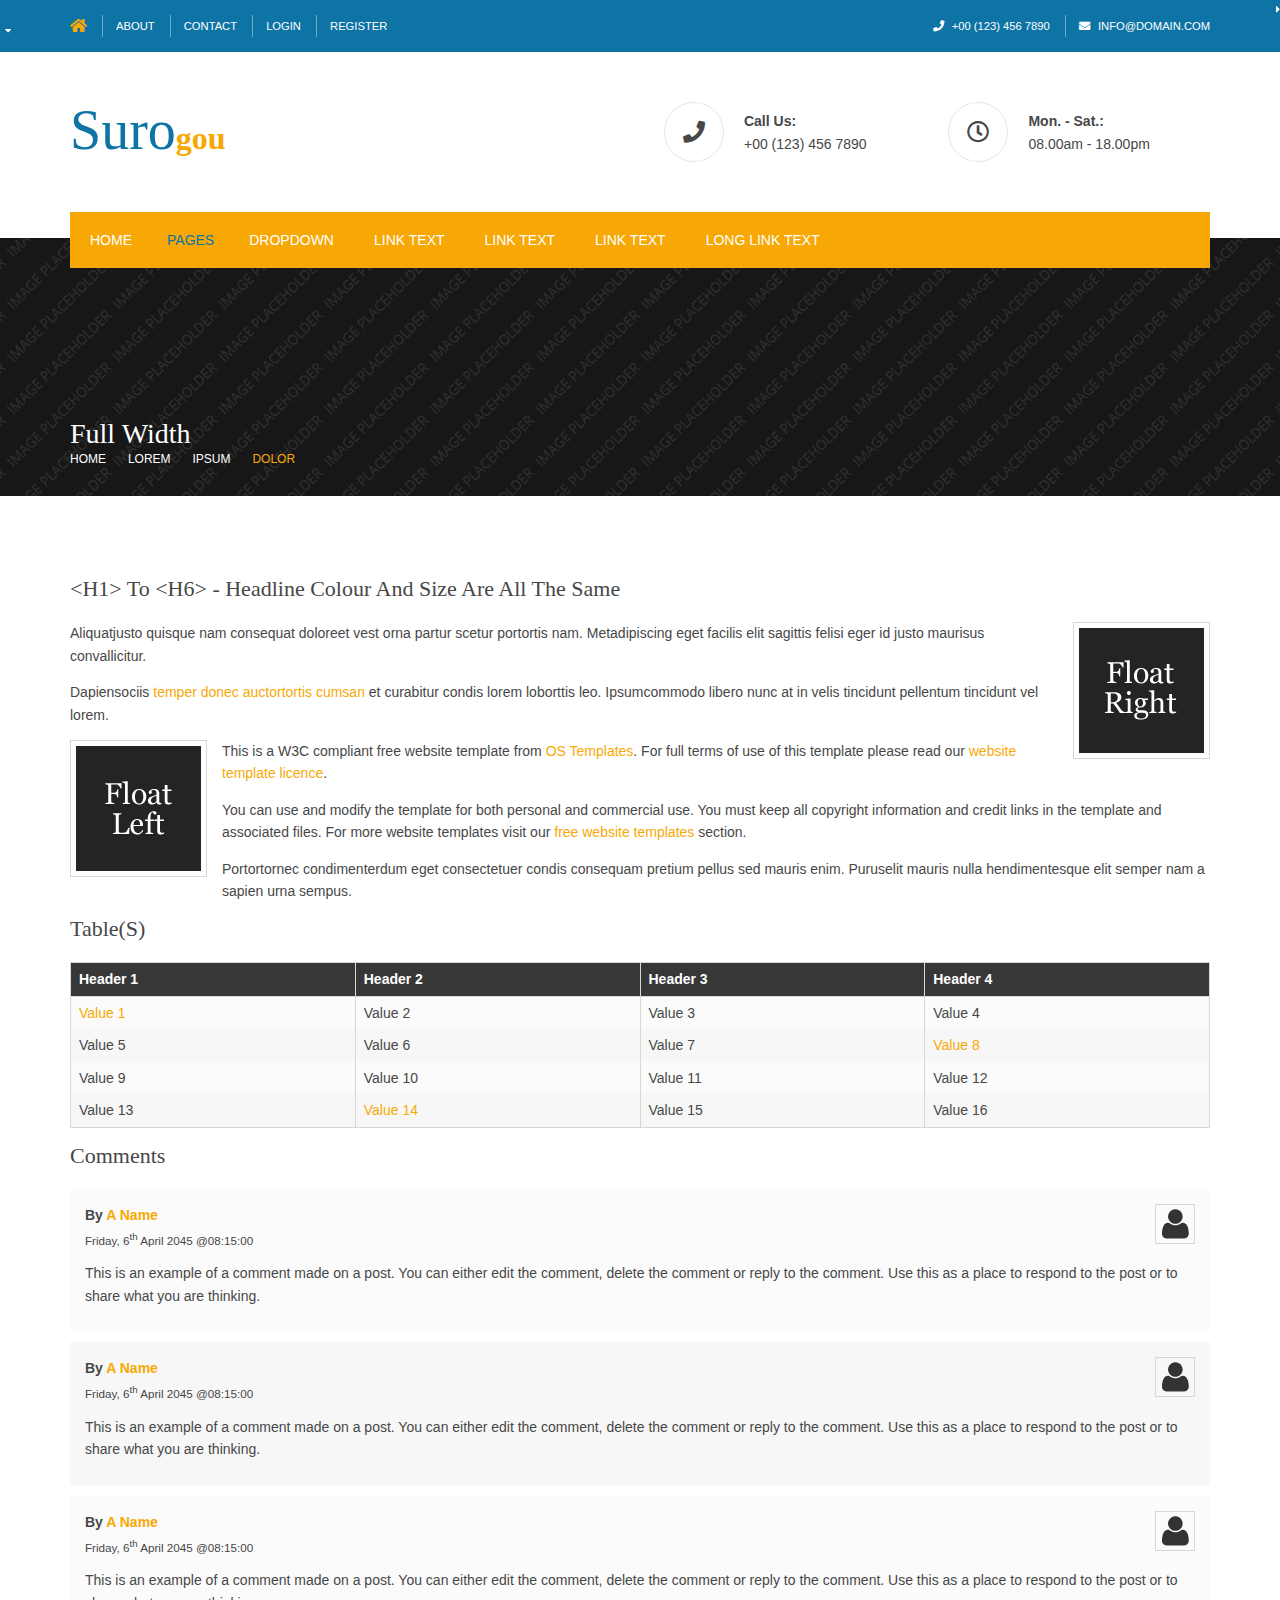
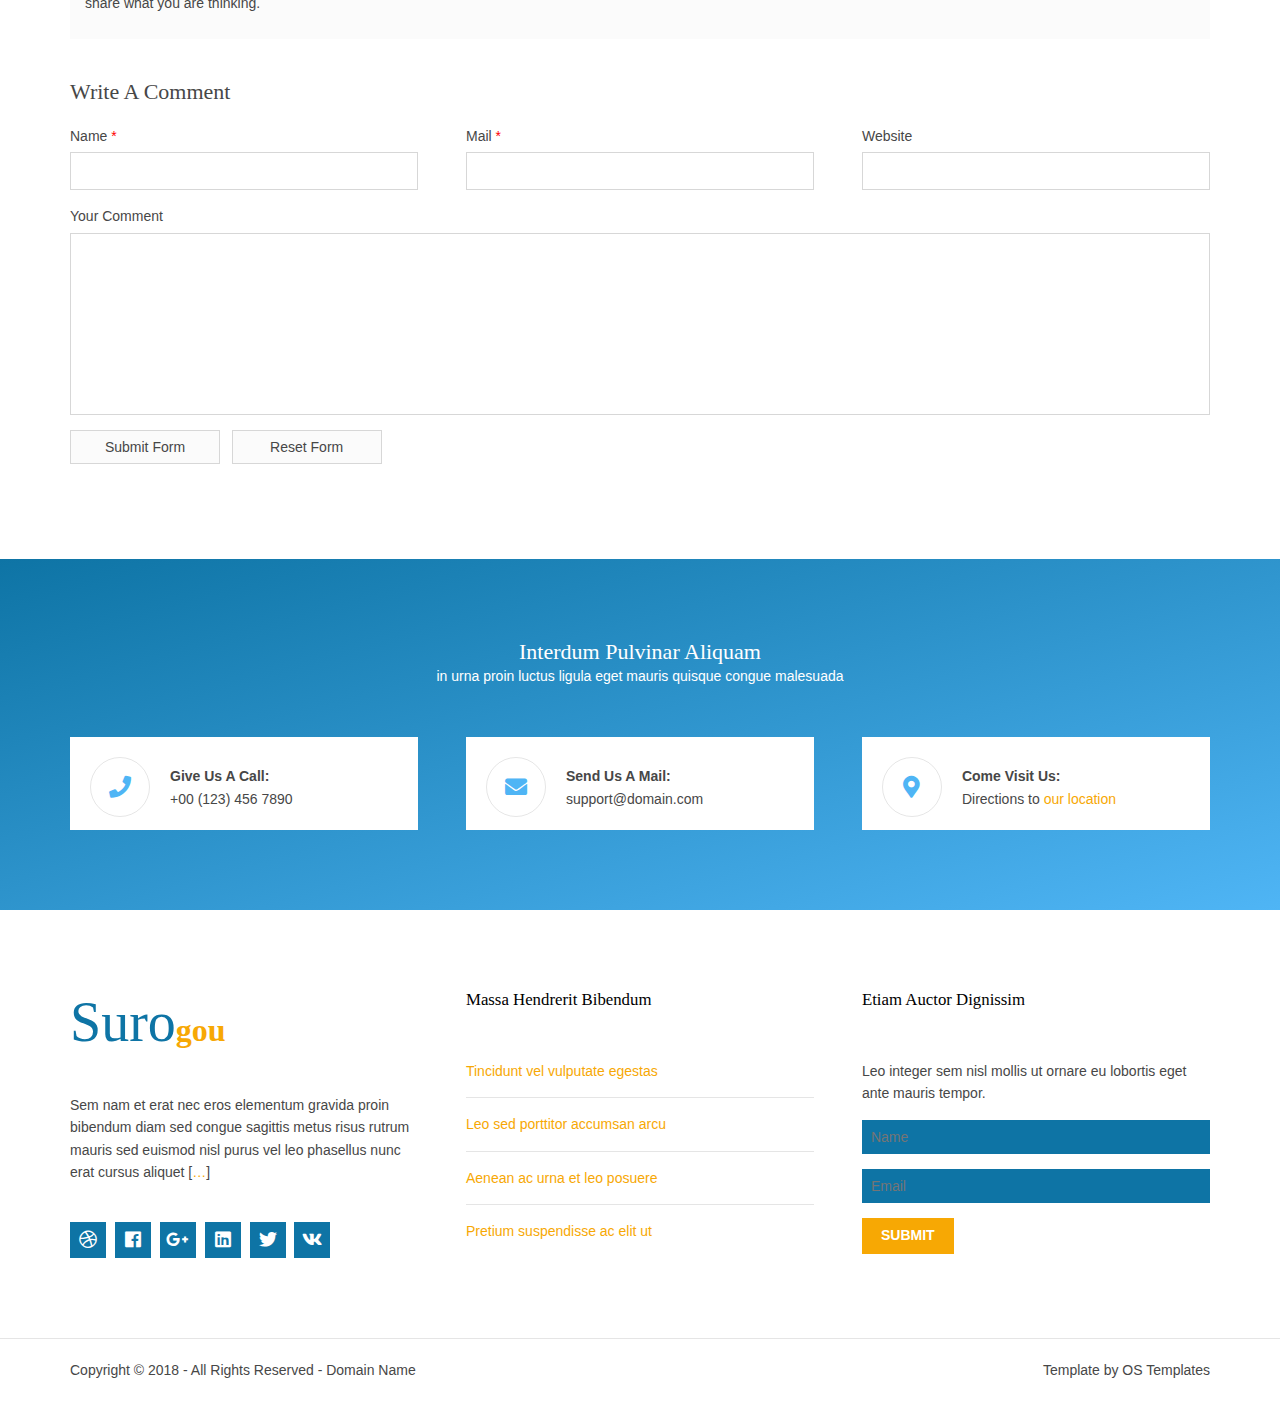
<file: pages/full-width.html>
<!DOCTYPE html>
<!--
Template Name: Surogou
Author: <a href="https://www.os-templates.com/">OS Templates</a>
Author URI: https://www.os-templates.com/
Copyright: OS-Templates.com
Licence: Free to use under our free template licence terms
Licence URI: https://www.os-templates.com/template-terms
-->
<html lang="">
<!-- To declare your language - read more here: https://www.w3.org/International/questions/qa-html-language-declarations -->
<head>
<title>Surogou | Pages | Full Width</title>
<meta charset="utf-8">
<meta name="viewport" content="width=device-width, initial-scale=1.0, maximum-scale=1.0, user-scalable=no">
<link href="../layout/styles/layout.css" rel="stylesheet" type="text/css" media="all">
</head>
<body id="top">
<!-- ################################################################################################ -->
<!-- ################################################################################################ -->
<!-- ################################################################################################ -->
<div class="wrapper row0">
  <div id="topbar" class="hoc clear"> 
    <!-- ################################################################################################ -->
    <div class="fl_left">
      <ul class="nospace">
        <li><a href="../index.html"><i class="fas fa-home fa-lg"></i></a></li>
        <li><a href="#">About</a></li>
        <li><a href="#">Contact</a></li>
        <li><a href="#">Login</a></li>
        <li><a href="#">Register</a></li>
      </ul>
    </div>
    <div class="fl_right">
      <ul class="nospace">
        <li><i class="fas fa-phone rgtspace-5"></i> +00 (123) 456 7890</li>
        <li><i class="fas fa-envelope rgtspace-5"></i> info@domain.com</li>
      </ul>
    </div>
    <!-- ################################################################################################ -->
  </div>
</div>
<!-- ################################################################################################ -->
<!-- ################################################################################################ -->
<!-- ################################################################################################ -->
<div class="wrapper row1">
  <header id="header" class="hoc clear"> 
    <!-- ################################################################################################ -->
    <div id="logo" class="one_half first">
      <h1 class="logoname"><a href="../index.html"><span>Suro</span>gou</a></h1>
    </div>
    <div class="one_half">
      <ul class="nospace clear">
        <li class="one_half first">
          <div class="block clear"><i class="fas fa-phone"></i> <span><strong class="block">Call Us:</strong> +00 (123) 456 7890</span> </div>
        </li>
        <li class="one_half">
          <div class="block clear"><i class="far fa-clock"></i> <span><strong class="block"> Mon. - Sat.:</strong> 08.00am - 18.00pm</span> </div>
        </li>
      </ul>
    </div>
    <!-- ################################################################################################ -->
  </header>
  <nav id="mainav" class="hoc clear"> 
    <!-- ################################################################################################ -->
    <ul class="clear">
      <li><a href="../index.html">Home</a></li>
      <li class="active"><a class="drop" href="#">Pages</a>
        <ul>
          <li><a href="gallery.html">Gallery</a></li>
          <li class="active"><a href="full-width.html">Full Width</a></li>
          <li><a href="sidebar-left.html">Sidebar Left</a></li>
          <li><a href="sidebar-right.html">Sidebar Right</a></li>
          <li><a href="basic-grid.html">Basic Grid</a></li>
          <li><a href="font-icons.html">Font Icons</a></li>
        </ul>
      </li>
      <li><a class="drop" href="#">Dropdown</a>
        <ul>
          <li><a href="#">Level 2</a></li>
          <li><a class="drop" href="#">Level 2 + Drop</a>
            <ul>
              <li><a href="#">Level 3</a></li>
              <li><a href="#">Level 3</a></li>
              <li><a href="#">Level 3</a></li>
            </ul>
          </li>
          <li><a href="#">Level 2</a></li>
        </ul>
      </li>
      <li><a href="#">Link Text</a></li>
      <li><a href="#">Link Text</a></li>
      <li><a href="#">Link Text</a></li>
      <li><a href="#">Long Link Text</a></li>
    </ul>
    <!-- ################################################################################################ -->
  </nav>
</div>
<!-- ################################################################################################ -->
<!-- ################################################################################################ -->
<!-- ################################################################################################ -->
<div class="wrapper bgded overlay" style="background-image:url('../images/demo/backgrounds/01.png');">
  <div id="breadcrumb" class="hoc clear"> 
    <!-- ################################################################################################ -->
    <h6 class="heading">Full Width</h6>
    <ul>
      <li><a href="#">Home</a></li>
      <li><a href="#">Lorem</a></li>
      <li><a href="#">Ipsum</a></li>
      <li><a href="#">Dolor</a></li>
    </ul>
    <!-- ################################################################################################ -->
  </div>
</div>
<!-- ################################################################################################ -->
<!-- ################################################################################################ -->
<!-- ################################################################################################ -->
<div class="wrapper row3">
  <main class="hoc container clear"> 
    <!-- main body -->
    <!-- ################################################################################################ -->
    <div class="content"> 
      <!-- ################################################################################################ -->
      <h1>&lt;h1&gt; to &lt;h6&gt; - Headline Colour and Size Are All The Same</h1>
      <img class="imgr borderedbox inspace-5" src="../images/demo/imgr.gif" alt="">
      <p>Aliquatjusto quisque nam consequat doloreet vest orna partur scetur portortis nam. Metadipiscing eget facilis elit sagittis felisi eger id justo maurisus convallicitur.</p>
      <p>Dapiensociis <a href="#">temper donec auctortortis cumsan</a> et curabitur condis lorem loborttis leo. Ipsumcommodo libero nunc at in velis tincidunt pellentum tincidunt vel lorem.</p>
      <img class="imgl borderedbox inspace-5" src="../images/demo/imgl.gif" alt="">
      <p>This is a W3C compliant free website template from <a href="https://www.os-templates.com/" title="Free Website Templates">OS Templates</a>. For full terms of use of this template please read our <a href="https://www.os-templates.com/template-terms">website template licence</a>.</p>
      <p>You can use and modify the template for both personal and commercial use. You must keep all copyright information and credit links in the template and associated files. For more website templates visit our <a href="https://www.os-templates.com/">free website templates</a> section.</p>
      <p>Portortornec condimenterdum eget consectetuer condis consequam pretium pellus sed mauris enim. Puruselit mauris nulla hendimentesque elit semper nam a sapien urna sempus.</p>
      <h1>Table(s)</h1>
      <div class="scrollable">
        <table>
          <thead>
            <tr>
              <th>Header 1</th>
              <th>Header 2</th>
              <th>Header 3</th>
              <th>Header 4</th>
            </tr>
          </thead>
          <tbody>
            <tr>
              <td><a href="#">Value 1</a></td>
              <td>Value 2</td>
              <td>Value 3</td>
              <td>Value 4</td>
            </tr>
            <tr>
              <td>Value 5</td>
              <td>Value 6</td>
              <td>Value 7</td>
              <td><a href="#">Value 8</a></td>
            </tr>
            <tr>
              <td>Value 9</td>
              <td>Value 10</td>
              <td>Value 11</td>
              <td>Value 12</td>
            </tr>
            <tr>
              <td>Value 13</td>
              <td><a href="#">Value 14</a></td>
              <td>Value 15</td>
              <td>Value 16</td>
            </tr>
          </tbody>
        </table>
      </div>
      <div id="comments">
        <h2>Comments</h2>
        <ul>
          <li>
            <article>
              <header>
                <figure class="avatar"><img src="../images/demo/avatar.png" alt=""></figure>
                <address>
                By <a href="#">A Name</a>
                </address>
                <time datetime="2045-04-06T08:15+00:00">Friday, 6<sup>th</sup> April 2045 @08:15:00</time>
              </header>
              <div class="comcont">
                <p>This is an example of a comment made on a post. You can either edit the comment, delete the comment or reply to the comment. Use this as a place to respond to the post or to share what you are thinking.</p>
              </div>
            </article>
          </li>
          <li>
            <article>
              <header>
                <figure class="avatar"><img src="../images/demo/avatar.png" alt=""></figure>
                <address>
                By <a href="#">A Name</a>
                </address>
                <time datetime="2045-04-06T08:15+00:00">Friday, 6<sup>th</sup> April 2045 @08:15:00</time>
              </header>
              <div class="comcont">
                <p>This is an example of a comment made on a post. You can either edit the comment, delete the comment or reply to the comment. Use this as a place to respond to the post or to share what you are thinking.</p>
              </div>
            </article>
          </li>
          <li>
            <article>
              <header>
                <figure class="avatar"><img src="../images/demo/avatar.png" alt=""></figure>
                <address>
                By <a href="#">A Name</a>
                </address>
                <time datetime="2045-04-06T08:15+00:00">Friday, 6<sup>th</sup> April 2045 @08:15:00</time>
              </header>
              <div class="comcont">
                <p>This is an example of a comment made on a post. You can either edit the comment, delete the comment or reply to the comment. Use this as a place to respond to the post or to share what you are thinking.</p>
              </div>
            </article>
          </li>
        </ul>
        <h2>Write A Comment</h2>
        <form action="#" method="post">
          <div class="one_third first">
            <label for="name">Name <span>*</span></label>
            <input type="text" name="name" id="name" value="" size="22" required>
          </div>
          <div class="one_third">
            <label for="email">Mail <span>*</span></label>
            <input type="email" name="email" id="email" value="" size="22" required>
          </div>
          <div class="one_third">
            <label for="url">Website</label>
            <input type="url" name="url" id="url" value="" size="22">
          </div>
          <div class="block clear">
            <label for="comment">Your Comment</label>
            <textarea name="comment" id="comment" cols="25" rows="10"></textarea>
          </div>
          <div>
            <input type="submit" name="submit" value="Submit Form">
            &nbsp;
            <input type="reset" name="reset" value="Reset Form">
          </div>
        </form>
      </div>
      <!-- ################################################################################################ -->
    </div>
    <!-- ################################################################################################ -->
    <!-- / main body -->
    <div class="clear"></div>
  </main>
</div>
<!-- ################################################################################################ -->
<!-- ################################################################################################ -->
<!-- ################################################################################################ -->
<div class="wrapper gradient">
  <section id="cta" class="hoc container clear"> 
    <!-- ################################################################################################ -->
    <div class="sectiontitle">
      <h6 class="heading">interdum pulvinar aliquam</h6>
      <p>in urna proin luctus ligula eget mauris quisque congue malesuada</p>
    </div>
    <ul class="nospace clear">
      <li class="one_third first">
        <div class="block clear"><i class="fas fa-phone"></i> <span><strong>Give us a call:</strong> +00 (123) 456 7890</span> </div>
      </li>
      <li class="one_third">
        <div class="block clear"><i class="fas fa-envelope"></i> <span><strong>Send us a mail:</strong> support@domain.com</span> </div>
      </li>
      <li class="one_third">
        <div class="block clear"><i class="fas fa-map-marker-alt"></i> <span><strong>Come visit us:</strong> Directions to <a href="#">our location</a></span> </div>
      </li>
    </ul>
    <!-- ################################################################################################ -->
  </section>
</div>
<!-- ################################################################################################ -->
<!-- ################################################################################################ -->
<!-- ################################################################################################ -->
<div class="wrapper row4">
  <footer id="footer" class="hoc clear"> 
    <!-- ################################################################################################ -->
    <div class="one_third first">
      <h1 class="logoname"><span>Suro</span>gou</h1>
      <p class="btmspace-30">Sem nam et erat nec eros elementum gravida proin bibendum diam sed congue sagittis metus risus rutrum mauris sed euismod nisl purus vel leo phasellus nunc erat cursus aliquet [<a href="#">&hellip;</a>]</p>
      <ul class="faico clear">
        <li><a class="faicon-dribble" href="#"><i class="fab fa-dribbble"></i></a></li>
        <li><a class="faicon-facebook" href="#"><i class="fab fa-facebook"></i></a></li>
        <li><a class="faicon-google-plus" href="#"><i class="fab fa-google-plus-g"></i></a></li>
        <li><a class="faicon-linkedin" href="#"><i class="fab fa-linkedin"></i></a></li>
        <li><a class="faicon-twitter" href="#"><i class="fab fa-twitter"></i></a></li>
        <li><a class="faicon-vk" href="#"><i class="fab fa-vk"></i></a></li>
      </ul>
    </div>
    <div class="one_third">
      <h6 class="heading">Massa hendrerit bibendum</h6>
      <ul class="nospace linklist">
        <li><a href="#">Tincidunt vel vulputate egestas</a></li>
        <li><a href="#">Leo sed porttitor accumsan arcu</a></li>
        <li><a href="#">Aenean ac urna et leo posuere</a></li>
        <li><a href="#">Pretium suspendisse ac elit ut</a></li>
      </ul>
    </div>
    <div class="one_third">
      <h6 class="heading">Etiam auctor dignissim</h6>
      <p class="nospace btmspace-15">Leo integer sem nisl mollis ut ornare eu lobortis eget ante mauris tempor.</p>
      <form method="post" action="#">
        <fieldset>
          <legend>Newsletter:</legend>
          <input class="btmspace-15" type="text" value="" placeholder="Name">
          <input class="btmspace-15" type="text" value="" placeholder="Email">
          <button type="submit" value="submit">Submit</button>
        </fieldset>
      </form>
    </div>
    <!-- ################################################################################################ -->
  </footer>
</div>
<!-- ################################################################################################ -->
<!-- ################################################################################################ -->
<!-- ################################################################################################ -->
<div class="wrapper row5">
  <div id="copyright" class="hoc clear"> 
    <!-- ################################################################################################ -->
    <p class="fl_left">Copyright &copy; 2018 - All Rights Reserved - <a href="#">Domain Name</a></p>
    <p class="fl_right">Template by <a target="_blank" href="https://www.os-templates.com/" title="Free Website Templates">OS Templates</a></p>
    <!-- ################################################################################################ -->
  </div>
</div>
<!-- ################################################################################################ -->
<!-- ################################################################################################ -->
<!-- ################################################################################################ -->
<a id="backtotop" href="#top"><i class="fas fa-chevron-up"></i></a>
<!-- JAVASCRIPTS -->
<script src="../layout/scripts/jquery.min.js"></script>
<script src="../layout/scripts/jquery.backtotop.js"></script>
<script src="../layout/scripts/jquery.mobilemenu.js"></script>
</body>
</html>
</file>
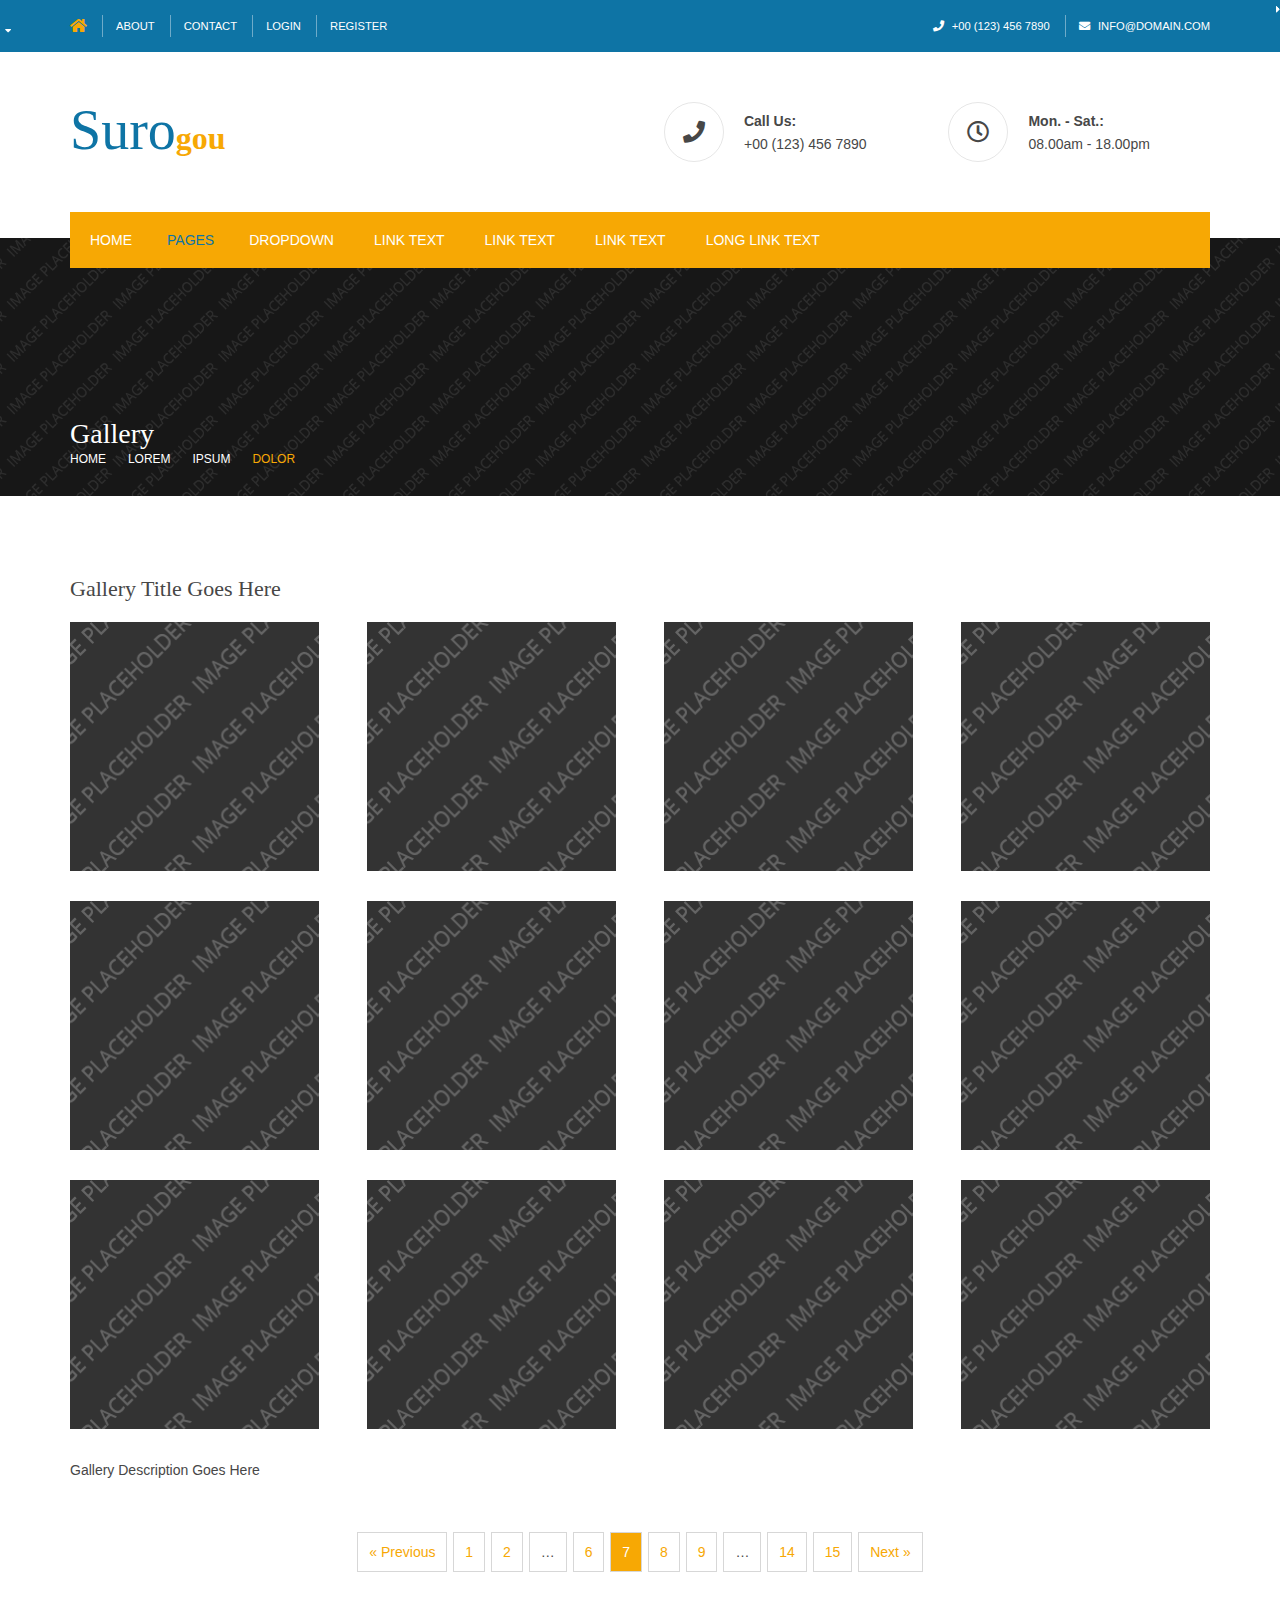
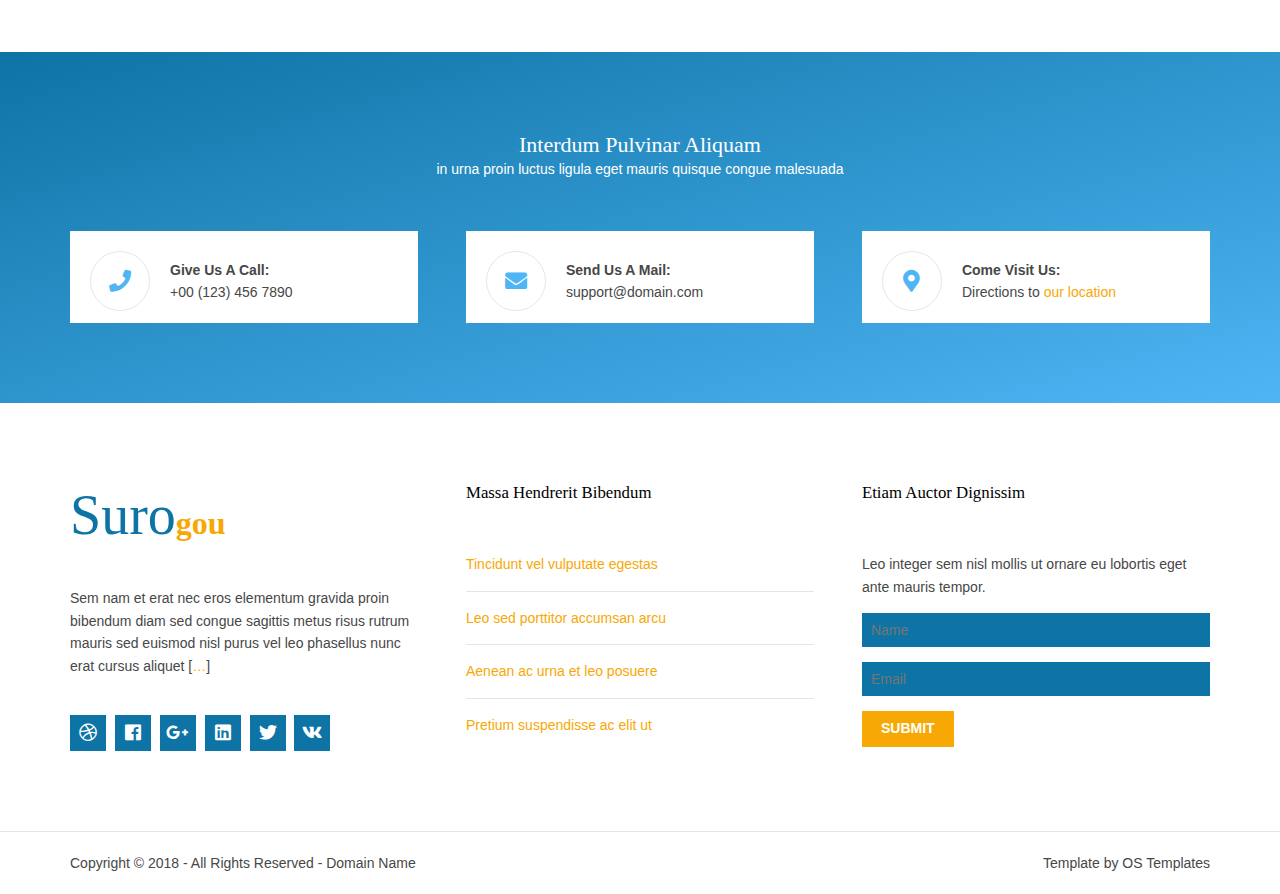
<file: pages/gallery.html>
<!DOCTYPE html>
<!--
Template Name: Surogou
Author: <a href="https://www.os-templates.com/">OS Templates</a>
Author URI: https://www.os-templates.com/
Copyright: OS-Templates.com
Licence: Free to use under our free template licence terms
Licence URI: https://www.os-templates.com/template-terms
-->
<html lang="">
<!-- To declare your language - read more here: https://www.w3.org/International/questions/qa-html-language-declarations -->
<head>
<title>Surogou | Pages | Gallery</title>
<meta charset="utf-8">
<meta name="viewport" content="width=device-width, initial-scale=1.0, maximum-scale=1.0, user-scalable=no">
<link href="../layout/styles/layout.css" rel="stylesheet" type="text/css" media="all">
</head>
<body id="top">
<!-- ################################################################################################ -->
<!-- ################################################################################################ -->
<!-- ################################################################################################ -->
<div class="wrapper row0">
  <div id="topbar" class="hoc clear"> 
    <!-- ################################################################################################ -->
    <div class="fl_left">
      <ul class="nospace">
        <li><a href="../index.html"><i class="fas fa-home fa-lg"></i></a></li>
        <li><a href="#">About</a></li>
        <li><a href="#">Contact</a></li>
        <li><a href="#">Login</a></li>
        <li><a href="#">Register</a></li>
      </ul>
    </div>
    <div class="fl_right">
      <ul class="nospace">
        <li><i class="fas fa-phone rgtspace-5"></i> +00 (123) 456 7890</li>
        <li><i class="fas fa-envelope rgtspace-5"></i> info@domain.com</li>
      </ul>
    </div>
    <!-- ################################################################################################ -->
  </div>
</div>
<!-- ################################################################################################ -->
<!-- ################################################################################################ -->
<!-- ################################################################################################ -->
<div class="wrapper row1">
  <header id="header" class="hoc clear"> 
    <!-- ################################################################################################ -->
    <div id="logo" class="one_half first">
      <h1 class="logoname"><a href="../index.html"><span>Suro</span>gou</a></h1>
    </div>
    <div class="one_half">
      <ul class="nospace clear">
        <li class="one_half first">
          <div class="block clear"><i class="fas fa-phone"></i> <span><strong class="block">Call Us:</strong> +00 (123) 456 7890</span> </div>
        </li>
        <li class="one_half">
          <div class="block clear"><i class="far fa-clock"></i> <span><strong class="block"> Mon. - Sat.:</strong> 08.00am - 18.00pm</span> </div>
        </li>
      </ul>
    </div>
    <!-- ################################################################################################ -->
  </header>
  <nav id="mainav" class="hoc clear"> 
    <!-- ################################################################################################ -->
    <ul class="clear">
      <li><a href="../index.html">Home</a></li>
      <li class="active"><a class="drop" href="#">Pages</a>
        <ul>
          <li class="active"><a href="gallery.html">Gallery</a></li>
          <li><a href="full-width.html">Full Width</a></li>
          <li><a href="sidebar-left.html">Sidebar Left</a></li>
          <li><a href="sidebar-right.html">Sidebar Right</a></li>
          <li><a href="basic-grid.html">Basic Grid</a></li>
          <li><a href="font-icons.html">Font Icons</a></li>
        </ul>
      </li>
      <li><a class="drop" href="#">Dropdown</a>
        <ul>
          <li><a href="#">Level 2</a></li>
          <li><a class="drop" href="#">Level 2 + Drop</a>
            <ul>
              <li><a href="#">Level 3</a></li>
              <li><a href="#">Level 3</a></li>
              <li><a href="#">Level 3</a></li>
            </ul>
          </li>
          <li><a href="#">Level 2</a></li>
        </ul>
      </li>
      <li><a href="#">Link Text</a></li>
      <li><a href="#">Link Text</a></li>
      <li><a href="#">Link Text</a></li>
      <li><a href="#">Long Link Text</a></li>
    </ul>
    <!-- ################################################################################################ -->
  </nav>
</div>
<!-- ################################################################################################ -->
<!-- ################################################################################################ -->
<!-- ################################################################################################ -->
<div class="wrapper bgded overlay" style="background-image:url('../images/demo/backgrounds/01.png');">
  <div id="breadcrumb" class="hoc clear"> 
    <!-- ################################################################################################ -->
    <h6 class="heading">Gallery</h6>
    <ul>
      <li><a href="#">Home</a></li>
      <li><a href="#">Lorem</a></li>
      <li><a href="#">Ipsum</a></li>
      <li><a href="#">Dolor</a></li>
    </ul>
    <!-- ################################################################################################ -->
  </div>
</div>
<!-- ################################################################################################ -->
<!-- ################################################################################################ -->
<!-- ################################################################################################ -->
<div class="wrapper row3">
  <main class="hoc container clear"> 
    <!-- main body -->
    <!-- ################################################################################################ -->
    <div class="content"> 
      <!-- ################################################################################################ -->
      <div id="gallery">
        <figure>
          <header class="heading">Gallery Title Goes Here</header>
          <ul class="nospace clear">
            <li class="one_quarter first"><a href="#"><img src="../images/demo/gallery/01.png" alt=""></a></li>
            <li class="one_quarter"><a href="#"><img src="../images/demo/gallery/01.png" alt=""></a></li>
            <li class="one_quarter"><a href="#"><img src="../images/demo/gallery/01.png" alt=""></a></li>
            <li class="one_quarter"><a href="#"><img src="../images/demo/gallery/01.png" alt=""></a></li>
            <li class="one_quarter first"><a href="#"><img src="../images/demo/gallery/01.png" alt=""></a></li>
            <li class="one_quarter"><a href="#"><img src="../images/demo/gallery/01.png" alt=""></a></li>
            <li class="one_quarter"><a href="#"><img src="../images/demo/gallery/01.png" alt=""></a></li>
            <li class="one_quarter"><a href="#"><img src="../images/demo/gallery/01.png" alt=""></a></li>
            <li class="one_quarter first"><a href="#"><img src="../images/demo/gallery/01.png" alt=""></a></li>
            <li class="one_quarter"><a href="#"><img src="../images/demo/gallery/01.png" alt=""></a></li>
            <li class="one_quarter"><a href="#"><img src="../images/demo/gallery/01.png" alt=""></a></li>
            <li class="one_quarter"><a href="#"><img src="../images/demo/gallery/01.png" alt=""></a></li>
          </ul>
          <figcaption>Gallery Description Goes Here</figcaption>
        </figure>
      </div>
      <!-- ################################################################################################ -->
      <!-- ################################################################################################ -->
      <nav class="pagination">
        <ul>
          <li><a href="#">&laquo; Previous</a></li>
          <li><a href="#">1</a></li>
          <li><a href="#">2</a></li>
          <li><strong>&hellip;</strong></li>
          <li><a href="#">6</a></li>
          <li class="current"><strong>7</strong></li>
          <li><a href="#">8</a></li>
          <li><a href="#">9</a></li>
          <li><strong>&hellip;</strong></li>
          <li><a href="#">14</a></li>
          <li><a href="#">15</a></li>
          <li><a href="#">Next &raquo;</a></li>
        </ul>
      </nav>
      <!-- ################################################################################################ -->
    </div>
    <!-- ################################################################################################ -->
    <!-- / main body -->
    <div class="clear"></div>
  </main>
</div>
<!-- ################################################################################################ -->
<!-- ################################################################################################ -->
<!-- ################################################################################################ -->
<div class="wrapper gradient">
  <section id="cta" class="hoc container clear"> 
    <!-- ################################################################################################ -->
    <div class="sectiontitle">
      <h6 class="heading">interdum pulvinar aliquam</h6>
      <p>in urna proin luctus ligula eget mauris quisque congue malesuada</p>
    </div>
    <ul class="nospace clear">
      <li class="one_third first">
        <div class="block clear"><i class="fas fa-phone"></i> <span><strong>Give us a call:</strong> +00 (123) 456 7890</span> </div>
      </li>
      <li class="one_third">
        <div class="block clear"><i class="fas fa-envelope"></i> <span><strong>Send us a mail:</strong> support@domain.com</span> </div>
      </li>
      <li class="one_third">
        <div class="block clear"><i class="fas fa-map-marker-alt"></i> <span><strong>Come visit us:</strong> Directions to <a href="#">our location</a></span> </div>
      </li>
    </ul>
    <!-- ################################################################################################ -->
  </section>
</div>
<!-- ################################################################################################ -->
<!-- ################################################################################################ -->
<!-- ################################################################################################ -->
<div class="wrapper row4">
  <footer id="footer" class="hoc clear"> 
    <!-- ################################################################################################ -->
    <div class="one_third first">
      <h1 class="logoname"><span>Suro</span>gou</h1>
      <p class="btmspace-30">Sem nam et erat nec eros elementum gravida proin bibendum diam sed congue sagittis metus risus rutrum mauris sed euismod nisl purus vel leo phasellus nunc erat cursus aliquet [<a href="#">&hellip;</a>]</p>
      <ul class="faico clear">
        <li><a class="faicon-dribble" href="#"><i class="fab fa-dribbble"></i></a></li>
        <li><a class="faicon-facebook" href="#"><i class="fab fa-facebook"></i></a></li>
        <li><a class="faicon-google-plus" href="#"><i class="fab fa-google-plus-g"></i></a></li>
        <li><a class="faicon-linkedin" href="#"><i class="fab fa-linkedin"></i></a></li>
        <li><a class="faicon-twitter" href="#"><i class="fab fa-twitter"></i></a></li>
        <li><a class="faicon-vk" href="#"><i class="fab fa-vk"></i></a></li>
      </ul>
    </div>
    <div class="one_third">
      <h6 class="heading">Massa hendrerit bibendum</h6>
      <ul class="nospace linklist">
        <li><a href="#">Tincidunt vel vulputate egestas</a></li>
        <li><a href="#">Leo sed porttitor accumsan arcu</a></li>
        <li><a href="#">Aenean ac urna et leo posuere</a></li>
        <li><a href="#">Pretium suspendisse ac elit ut</a></li>
      </ul>
    </div>
    <div class="one_third">
      <h6 class="heading">Etiam auctor dignissim</h6>
      <p class="nospace btmspace-15">Leo integer sem nisl mollis ut ornare eu lobortis eget ante mauris tempor.</p>
      <form method="post" action="#">
        <fieldset>
          <legend>Newsletter:</legend>
          <input class="btmspace-15" type="text" value="" placeholder="Name">
          <input class="btmspace-15" type="text" value="" placeholder="Email">
          <button type="submit" value="submit">Submit</button>
        </fieldset>
      </form>
    </div>
    <!-- ################################################################################################ -->
  </footer>
</div>
<!-- ################################################################################################ -->
<!-- ################################################################################################ -->
<!-- ################################################################################################ -->
<div class="wrapper row5">
  <div id="copyright" class="hoc clear"> 
    <!-- ################################################################################################ -->
    <p class="fl_left">Copyright &copy; 2018 - All Rights Reserved - <a href="#">Domain Name</a></p>
    <p class="fl_right">Template by <a target="_blank" href="https://www.os-templates.com/" title="Free Website Templates">OS Templates</a></p>
    <!-- ################################################################################################ -->
  </div>
</div>
<!-- ################################################################################################ -->
<!-- ################################################################################################ -->
<!-- ################################################################################################ -->
<a id="backtotop" href="#top"><i class="fas fa-chevron-up"></i></a>
<!-- JAVASCRIPTS -->
<script src="../layout/scripts/jquery.min.js"></script>
<script src="../layout/scripts/jquery.backtotop.js"></script>
<script src="../layout/scripts/jquery.mobilemenu.js"></script>
</body>
</html>
</file>
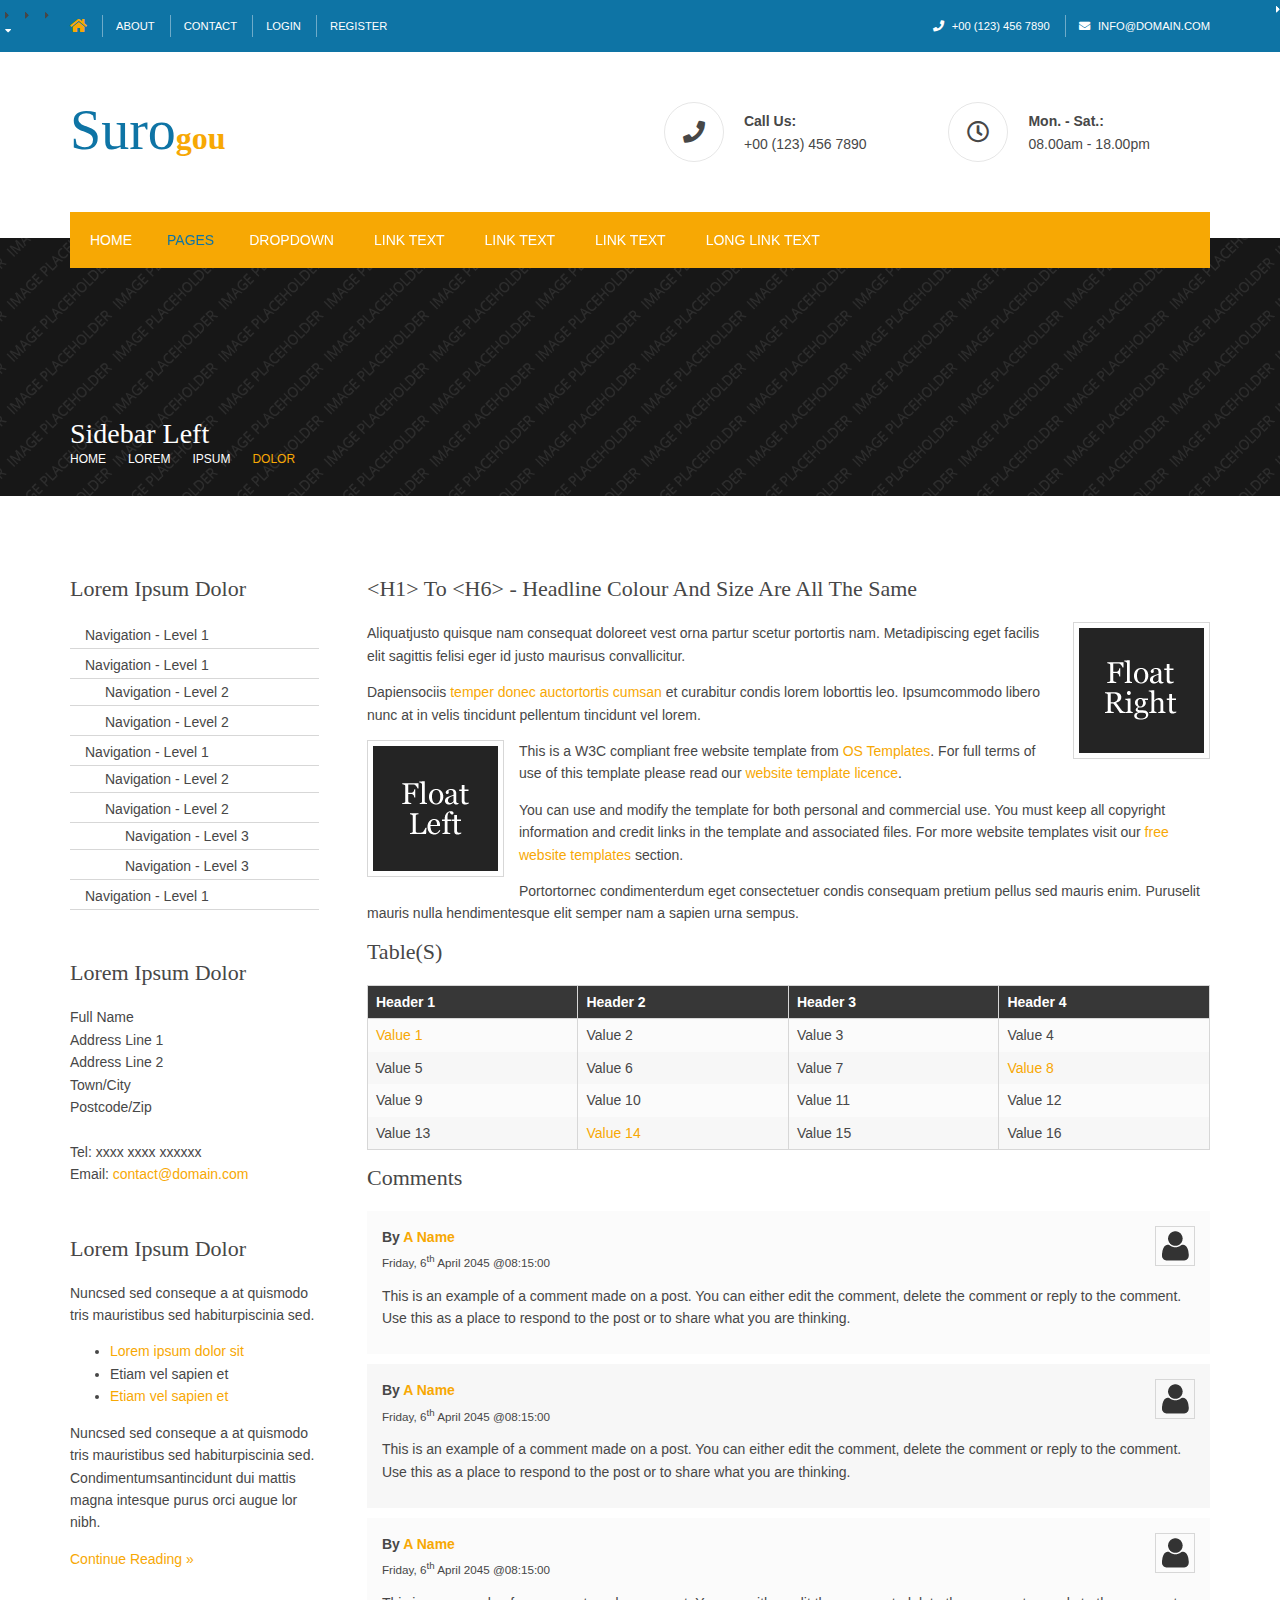
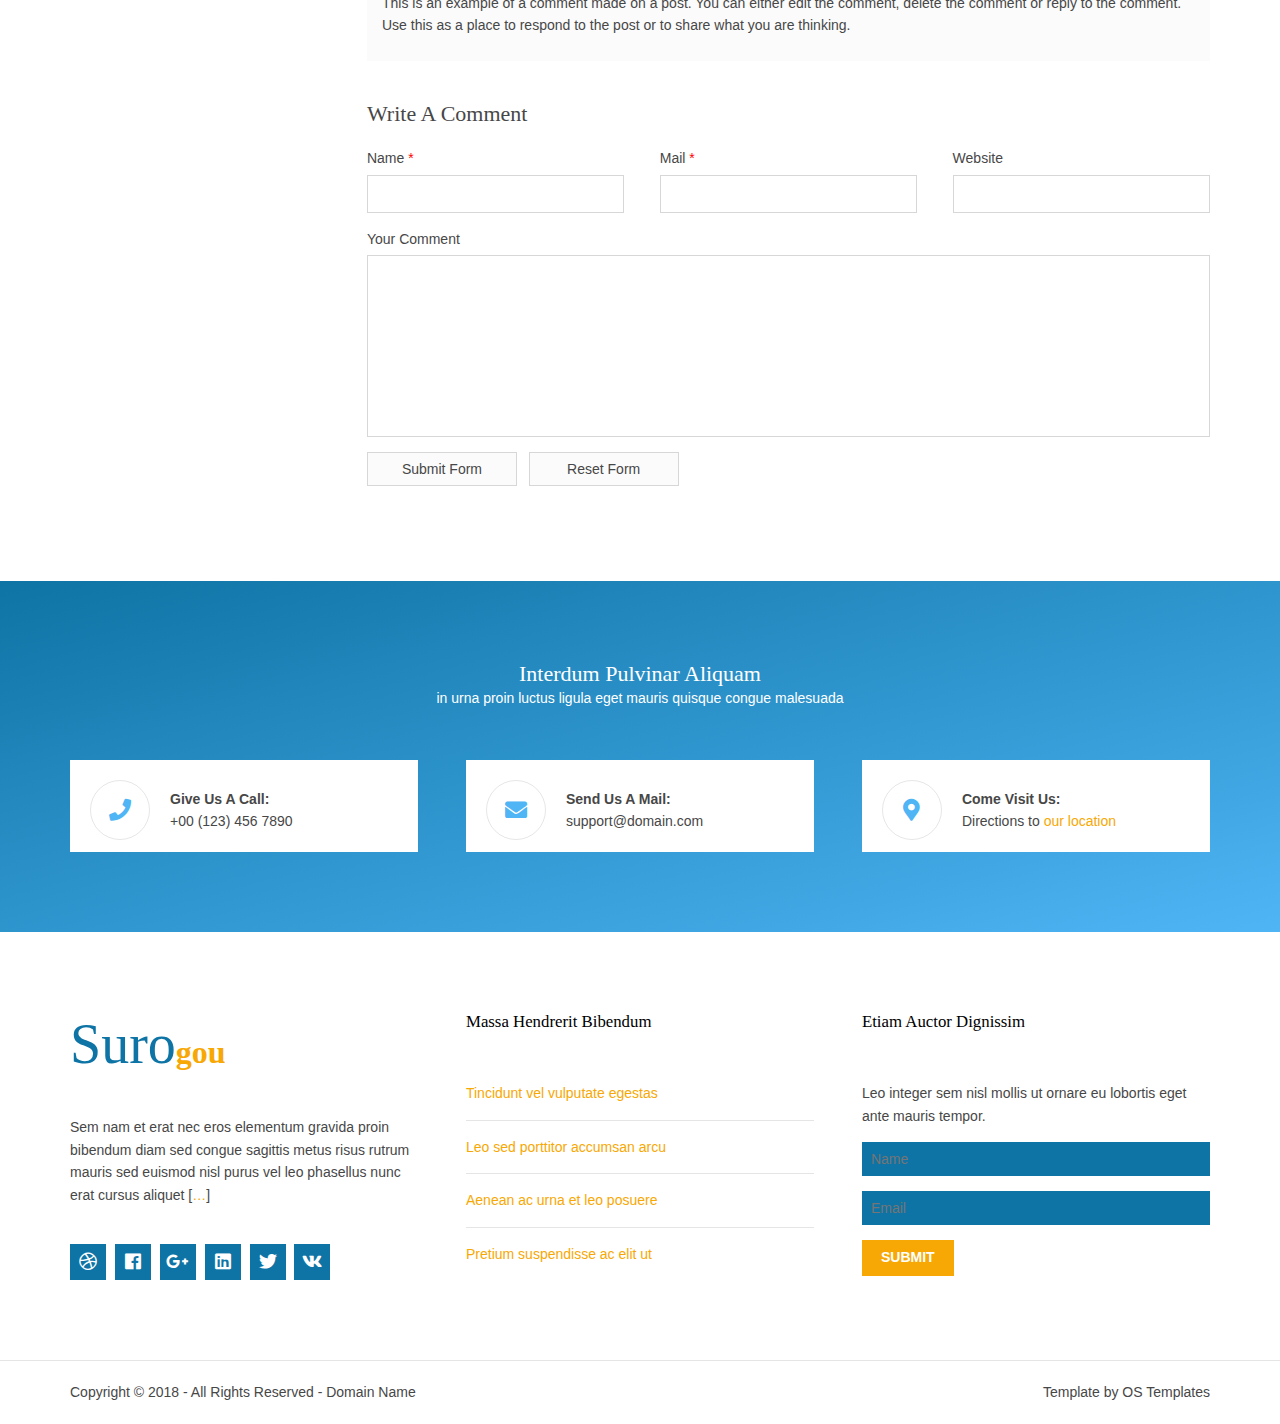
<file: pages/sidebar-left.html>
<!DOCTYPE html>
<!--
Template Name: Surogou
Author: <a href="https://www.os-templates.com/">OS Templates</a>
Author URI: https://www.os-templates.com/
Copyright: OS-Templates.com
Licence: Free to use under our free template licence terms
Licence URI: https://www.os-templates.com/template-terms
-->
<html lang="">
<!-- To declare your language - read more here: https://www.w3.org/International/questions/qa-html-language-declarations -->
<head>
<title>Surogou | Pages | Sidebar Left</title>
<meta charset="utf-8">
<meta name="viewport" content="width=device-width, initial-scale=1.0, maximum-scale=1.0, user-scalable=no">
<link href="../layout/styles/layout.css" rel="stylesheet" type="text/css" media="all">
</head>
<body id="top">
<!-- ################################################################################################ -->
<!-- ################################################################################################ -->
<!-- ################################################################################################ -->
<div class="wrapper row0">
  <div id="topbar" class="hoc clear"> 
    <!-- ################################################################################################ -->
    <div class="fl_left">
      <ul class="nospace">
        <li><a href="../index.html"><i class="fas fa-home fa-lg"></i></a></li>
        <li><a href="#">About</a></li>
        <li><a href="#">Contact</a></li>
        <li><a href="#">Login</a></li>
        <li><a href="#">Register</a></li>
      </ul>
    </div>
    <div class="fl_right">
      <ul class="nospace">
        <li><i class="fas fa-phone rgtspace-5"></i> +00 (123) 456 7890</li>
        <li><i class="fas fa-envelope rgtspace-5"></i> info@domain.com</li>
      </ul>
    </div>
    <!-- ################################################################################################ -->
  </div>
</div>
<!-- ################################################################################################ -->
<!-- ################################################################################################ -->
<!-- ################################################################################################ -->
<div class="wrapper row1">
  <header id="header" class="hoc clear"> 
    <!-- ################################################################################################ -->
    <div id="logo" class="one_half first">
      <h1 class="logoname"><a href="../index.html"><span>Suro</span>gou</a></h1>
    </div>
    <div class="one_half">
      <ul class="nospace clear">
        <li class="one_half first">
          <div class="block clear"><i class="fas fa-phone"></i> <span><strong class="block">Call Us:</strong> +00 (123) 456 7890</span> </div>
        </li>
        <li class="one_half">
          <div class="block clear"><i class="far fa-clock"></i> <span><strong class="block"> Mon. - Sat.:</strong> 08.00am - 18.00pm</span> </div>
        </li>
      </ul>
    </div>
    <!-- ################################################################################################ -->
  </header>
  <nav id="mainav" class="hoc clear"> 
    <!-- ################################################################################################ -->
    <ul class="clear">
      <li><a href="../index.html">Home</a></li>
      <li class="active"><a class="drop" href="#">Pages</a>
        <ul>
          <li><a href="gallery.html">Gallery</a></li>
          <li><a href="full-width.html">Full Width</a></li>
          <li class="active"><a href="sidebar-left.html">Sidebar Left</a></li>
          <li><a href="sidebar-right.html">Sidebar Right</a></li>
          <li><a href="basic-grid.html">Basic Grid</a></li>
          <li><a href="font-icons.html">Font Icons</a></li>
        </ul>
      </li>
      <li><a class="drop" href="#">Dropdown</a>
        <ul>
          <li><a href="#">Level 2</a></li>
          <li><a class="drop" href="#">Level 2 + Drop</a>
            <ul>
              <li><a href="#">Level 3</a></li>
              <li><a href="#">Level 3</a></li>
              <li><a href="#">Level 3</a></li>
            </ul>
          </li>
          <li><a href="#">Level 2</a></li>
        </ul>
      </li>
      <li><a href="#">Link Text</a></li>
      <li><a href="#">Link Text</a></li>
      <li><a href="#">Link Text</a></li>
      <li><a href="#">Long Link Text</a></li>
    </ul>
    <!-- ################################################################################################ -->
  </nav>
</div>
<!-- ################################################################################################ -->
<!-- ################################################################################################ -->
<!-- ################################################################################################ -->
<div class="wrapper bgded overlay" style="background-image:url('../images/demo/backgrounds/01.png');">
  <div id="breadcrumb" class="hoc clear"> 
    <!-- ################################################################################################ -->
    <h6 class="heading">Sidebar Left</h6>
    <ul>
      <li><a href="#">Home</a></li>
      <li><a href="#">Lorem</a></li>
      <li><a href="#">Ipsum</a></li>
      <li><a href="#">Dolor</a></li>
    </ul>
    <!-- ################################################################################################ -->
  </div>
</div>
<!-- ################################################################################################ -->
<!-- ################################################################################################ -->
<!-- ################################################################################################ -->
<div class="wrapper row3">
  <main class="hoc container clear"> 
    <!-- main body -->
    <!-- ################################################################################################ -->
    <div class="sidebar one_quarter first"> 
      <!-- ################################################################################################ -->
      <h6>Lorem ipsum dolor</h6>
      <nav class="sdb_holder">
        <ul>
          <li><a href="#">Navigation - Level 1</a></li>
          <li><a href="#">Navigation - Level 1</a>
            <ul>
              <li><a href="#">Navigation - Level 2</a></li>
              <li><a href="#">Navigation - Level 2</a></li>
            </ul>
          </li>
          <li><a href="#">Navigation - Level 1</a>
            <ul>
              <li><a href="#">Navigation - Level 2</a></li>
              <li><a href="#">Navigation - Level 2</a>
                <ul>
                  <li><a href="#">Navigation - Level 3</a></li>
                  <li><a href="#">Navigation - Level 3</a></li>
                </ul>
              </li>
            </ul>
          </li>
          <li><a href="#">Navigation - Level 1</a></li>
        </ul>
      </nav>
      <div class="sdb_holder">
        <h6>Lorem ipsum dolor</h6>
        <address>
        Full Name<br>
        Address Line 1<br>
        Address Line 2<br>
        Town/City<br>
        Postcode/Zip<br>
        <br>
        Tel: xxxx xxxx xxxxxx<br>
        Email: <a href="#">contact@domain.com</a>
        </address>
      </div>
      <div class="sdb_holder">
        <article>
          <h6>Lorem ipsum dolor</h6>
          <p>Nuncsed sed conseque a at quismodo tris mauristibus sed habiturpiscinia sed.</p>
          <ul>
            <li><a href="#">Lorem ipsum dolor sit</a></li>
            <li>Etiam vel sapien et</li>
            <li><a href="#">Etiam vel sapien et</a></li>
          </ul>
          <p>Nuncsed sed conseque a at quismodo tris mauristibus sed habiturpiscinia sed. Condimentumsantincidunt dui mattis magna intesque purus orci augue lor nibh.</p>
          <p class="more"><a href="#">Continue Reading &raquo;</a></p>
        </article>
      </div>
      <!-- ################################################################################################ -->
    </div>
    <!-- ################################################################################################ -->
    <!-- ################################################################################################ -->
    <div class="content three_quarter"> 
      <!-- ################################################################################################ -->
      <h1>&lt;h1&gt; to &lt;h6&gt; - Headline Colour and Size Are All The Same</h1>
      <img class="imgr borderedbox inspace-5" src="../images/demo/imgr.gif" alt="">
      <p>Aliquatjusto quisque nam consequat doloreet vest orna partur scetur portortis nam. Metadipiscing eget facilis elit sagittis felisi eger id justo maurisus convallicitur.</p>
      <p>Dapiensociis <a href="#">temper donec auctortortis cumsan</a> et curabitur condis lorem loborttis leo. Ipsumcommodo libero nunc at in velis tincidunt pellentum tincidunt vel lorem.</p>
      <img class="imgl borderedbox inspace-5" src="../images/demo/imgl.gif" alt="">
      <p>This is a W3C compliant free website template from <a href="https://www.os-templates.com/" title="Free Website Templates">OS Templates</a>. For full terms of use of this template please read our <a href="https://www.os-templates.com/template-terms">website template licence</a>.</p>
      <p>You can use and modify the template for both personal and commercial use. You must keep all copyright information and credit links in the template and associated files. For more website templates visit our <a href="https://www.os-templates.com/">free website templates</a> section.</p>
      <p>Portortornec condimenterdum eget consectetuer condis consequam pretium pellus sed mauris enim. Puruselit mauris nulla hendimentesque elit semper nam a sapien urna sempus.</p>
      <h1>Table(s)</h1>
      <div class="scrollable">
        <table>
          <thead>
            <tr>
              <th>Header 1</th>
              <th>Header 2</th>
              <th>Header 3</th>
              <th>Header 4</th>
            </tr>
          </thead>
          <tbody>
            <tr>
              <td><a href="#">Value 1</a></td>
              <td>Value 2</td>
              <td>Value 3</td>
              <td>Value 4</td>
            </tr>
            <tr>
              <td>Value 5</td>
              <td>Value 6</td>
              <td>Value 7</td>
              <td><a href="#">Value 8</a></td>
            </tr>
            <tr>
              <td>Value 9</td>
              <td>Value 10</td>
              <td>Value 11</td>
              <td>Value 12</td>
            </tr>
            <tr>
              <td>Value 13</td>
              <td><a href="#">Value 14</a></td>
              <td>Value 15</td>
              <td>Value 16</td>
            </tr>
          </tbody>
        </table>
      </div>
      <div id="comments">
        <h2>Comments</h2>
        <ul>
          <li>
            <article>
              <header>
                <figure class="avatar"><img src="../images/demo/avatar.png" alt=""></figure>
                <address>
                By <a href="#">A Name</a>
                </address>
                <time datetime="2045-04-06T08:15+00:00">Friday, 6<sup>th</sup> April 2045 @08:15:00</time>
              </header>
              <div class="comcont">
                <p>This is an example of a comment made on a post. You can either edit the comment, delete the comment or reply to the comment. Use this as a place to respond to the post or to share what you are thinking.</p>
              </div>
            </article>
          </li>
          <li>
            <article>
              <header>
                <figure class="avatar"><img src="../images/demo/avatar.png" alt=""></figure>
                <address>
                By <a href="#">A Name</a>
                </address>
                <time datetime="2045-04-06T08:15+00:00">Friday, 6<sup>th</sup> April 2045 @08:15:00</time>
              </header>
              <div class="comcont">
                <p>This is an example of a comment made on a post. You can either edit the comment, delete the comment or reply to the comment. Use this as a place to respond to the post or to share what you are thinking.</p>
              </div>
            </article>
          </li>
          <li>
            <article>
              <header>
                <figure class="avatar"><img src="../images/demo/avatar.png" alt=""></figure>
                <address>
                By <a href="#">A Name</a>
                </address>
                <time datetime="2045-04-06T08:15+00:00">Friday, 6<sup>th</sup> April 2045 @08:15:00</time>
              </header>
              <div class="comcont">
                <p>This is an example of a comment made on a post. You can either edit the comment, delete the comment or reply to the comment. Use this as a place to respond to the post or to share what you are thinking.</p>
              </div>
            </article>
          </li>
        </ul>
        <h2>Write A Comment</h2>
        <form action="#" method="post">
          <div class="one_third first">
            <label for="name">Name <span>*</span></label>
            <input type="text" name="name" id="name" value="" size="22" required>
          </div>
          <div class="one_third">
            <label for="email">Mail <span>*</span></label>
            <input type="email" name="email" id="email" value="" size="22" required>
          </div>
          <div class="one_third">
            <label for="url">Website</label>
            <input type="url" name="url" id="url" value="" size="22">
          </div>
          <div class="block clear">
            <label for="comment">Your Comment</label>
            <textarea name="comment" id="comment" cols="25" rows="10"></textarea>
          </div>
          <div>
            <input type="submit" name="submit" value="Submit Form">
            &nbsp;
            <input type="reset" name="reset" value="Reset Form">
          </div>
        </form>
      </div>
      <!-- ################################################################################################ -->
    </div>
    <!-- ################################################################################################ -->
    <!-- / main body -->
    <div class="clear"></div>
  </main>
</div>
<!-- ################################################################################################ -->
<!-- ################################################################################################ -->
<!-- ################################################################################################ -->
<div class="wrapper gradient">
  <section id="cta" class="hoc container clear"> 
    <!-- ################################################################################################ -->
    <div class="sectiontitle">
      <h6 class="heading">interdum pulvinar aliquam</h6>
      <p>in urna proin luctus ligula eget mauris quisque congue malesuada</p>
    </div>
    <ul class="nospace clear">
      <li class="one_third first">
        <div class="block clear"><i class="fas fa-phone"></i> <span><strong>Give us a call:</strong> +00 (123) 456 7890</span> </div>
      </li>
      <li class="one_third">
        <div class="block clear"><i class="fas fa-envelope"></i> <span><strong>Send us a mail:</strong> support@domain.com</span> </div>
      </li>
      <li class="one_third">
        <div class="block clear"><i class="fas fa-map-marker-alt"></i> <span><strong>Come visit us:</strong> Directions to <a href="#">our location</a></span> </div>
      </li>
    </ul>
    <!-- ################################################################################################ -->
  </section>
</div>
<!-- ################################################################################################ -->
<!-- ################################################################################################ -->
<!-- ################################################################################################ -->
<div class="wrapper row4">
  <footer id="footer" class="hoc clear"> 
    <!-- ################################################################################################ -->
    <div class="one_third first">
      <h1 class="logoname"><span>Suro</span>gou</h1>
      <p class="btmspace-30">Sem nam et erat nec eros elementum gravida proin bibendum diam sed congue sagittis metus risus rutrum mauris sed euismod nisl purus vel leo phasellus nunc erat cursus aliquet [<a href="#">&hellip;</a>]</p>
      <ul class="faico clear">
        <li><a class="faicon-dribble" href="#"><i class="fab fa-dribbble"></i></a></li>
        <li><a class="faicon-facebook" href="#"><i class="fab fa-facebook"></i></a></li>
        <li><a class="faicon-google-plus" href="#"><i class="fab fa-google-plus-g"></i></a></li>
        <li><a class="faicon-linkedin" href="#"><i class="fab fa-linkedin"></i></a></li>
        <li><a class="faicon-twitter" href="#"><i class="fab fa-twitter"></i></a></li>
        <li><a class="faicon-vk" href="#"><i class="fab fa-vk"></i></a></li>
      </ul>
    </div>
    <div class="one_third">
      <h6 class="heading">Massa hendrerit bibendum</h6>
      <ul class="nospace linklist">
        <li><a href="#">Tincidunt vel vulputate egestas</a></li>
        <li><a href="#">Leo sed porttitor accumsan arcu</a></li>
        <li><a href="#">Aenean ac urna et leo posuere</a></li>
        <li><a href="#">Pretium suspendisse ac elit ut</a></li>
      </ul>
    </div>
    <div class="one_third">
      <h6 class="heading">Etiam auctor dignissim</h6>
      <p class="nospace btmspace-15">Leo integer sem nisl mollis ut ornare eu lobortis eget ante mauris tempor.</p>
      <form method="post" action="#">
        <fieldset>
          <legend>Newsletter:</legend>
          <input class="btmspace-15" type="text" value="" placeholder="Name">
          <input class="btmspace-15" type="text" value="" placeholder="Email">
          <button type="submit" value="submit">Submit</button>
        </fieldset>
      </form>
    </div>
    <!-- ################################################################################################ -->
  </footer>
</div>
<!-- ################################################################################################ -->
<!-- ################################################################################################ -->
<!-- ################################################################################################ -->
<div class="wrapper row5">
  <div id="copyright" class="hoc clear"> 
    <!-- ################################################################################################ -->
    <p class="fl_left">Copyright &copy; 2018 - All Rights Reserved - <a href="#">Domain Name</a></p>
    <p class="fl_right">Template by <a target="_blank" href="https://www.os-templates.com/" title="Free Website Templates">OS Templates</a></p>
    <!-- ################################################################################################ -->
  </div>
</div>
<!-- ################################################################################################ -->
<!-- ################################################################################################ -->
<!-- ################################################################################################ -->
<a id="backtotop" href="#top"><i class="fas fa-chevron-up"></i></a>
<!-- JAVASCRIPTS -->
<script src="../layout/scripts/jquery.min.js"></script>
<script src="../layout/scripts/jquery.backtotop.js"></script>
<script src="../layout/scripts/jquery.mobilemenu.js"></script>
</body>
</html>
</file>
<file: layout/styles/layout.css>
@charset "utf-8";
/*
Template Name: Surogou
Author: <a href="https://www.os-templates.com/">OS Templates</a>
Author URI: https://www.os-templates.com/
Copyright: OS-Templates.com
Licence: Free to use under our free template licence terms
Licence URI: https://www.os-templates.com/template-terms
File: Layout CSS
*/

@import url("fontawesome-free/css/fontawesome-all.min.css");
@import url("framework.css");

/* Rows
--------------------------------------------------------------------------------------------------------------- */
.row0, .row0 a{}
.row1, .row1 a{}
.row2, .row2 a{}
.row3, .row3 a{}
.row4, .row4 a{}
.row5{border-top:1px solid;}


/* Top Bar
--------------------------------------------------------------------------------------------------------------- */
#topbar{padding:15px 0; font-size:.8rem; text-transform:uppercase;}

#topbar ul li{display:inline-block; margin-right:10px; padding-right:15px; border-right:1px solid;}
#topbar ul li:last-child{margin-right:0; padding-right:0; border-right:none;}
#topbar i{line-height:normal;}


/* Header
--------------------------------------------------------------------------------------------------------------- */
#header{padding:50px 0;}

#header #logo *{margin:0; padding:0; line-height:1;}
#header #logo h1{font-size:32px; font-weight:700;}
#header #logo h1 span{font-size:4rem; font-weight:400;}

#header ul{}
#header ul li{}
#header ul li div{position:relative; min-height:60px; padding:0 0 0 80px;}
#header ul li div i{position:absolute; top:0; left:0; width:60px; height:60px; line-height:58px; font-size:22px; text-align:center; border:1px solid; border-radius:50%;}
#header ul li div span{display:block; padding:8px 0 0 0;}

#header div:last-child{margin-bottom:0;}/* Used when elements stack in small viewports */


/* Page Intro
--------------------------------------------------------------------------------------------------------------- */
#pageintro{padding:180px 0;}

#pageintro article{display:block; max-width:75%;}
#pageintro .heading{margin-bottom:20px; font-size:4rem;}
#pageintro p:first-of-type{margin:0 0 20px 0; text-transform:uppercase; font-size:1.6rem; letter-spacing:5px;}
#pageintro footer{margin-top:50px;}


/* Content Area
--------------------------------------------------------------------------------------------------------------- */
.container{padding:80px 0;}

/* Content */
.container .content{}

.sectiontitle{display:block; max-width:55%; margin:0 auto 80px; text-align:center;}
.sectiontitle *{margin:0;}

.ringcon{display:inline-block; border:1px solid; border-radius:50%;}
.ringcon i{display:block; width:160px; height:160px; line-height:160px; font-size:56px;}

.overview{}
.overview > li{margin-bottom:30px;}
.overview > li:nth-last-child(-n+3){margin-bottom:0;}/* Removes bottom margin from the last three items - margin is restored in the media queries when items stack */
.overview > li:nth-child(3n+1){margin-left:0; clear:left;}/* Removes the need to add class="first" */
.overview > li figure{position:relative; max-width:348px;}/* Uses the one_third width in pixels */
.overview > li figure a::after{position:absolute; top:0; right:0; bottom:0; left:0; content:"";}
.overview > li figure figcaption{display:block; position:absolute; bottom:0; width:100%; padding:15px;}
.overview > li figure a::after, .overview > li figure figcaption{}
.overview > li figure:hover a::after, .overview > li figure:hover figcaption{opacity:0; visibility:hidden;}
.overview > li figure figcaption *{margin:0;}
.overview > li figure .heading{margin-bottom:10px; font-size:1.2rem;}

/* Comments */
#comments ul{margin:0 0 40px 0; padding:0; list-style:none;}
#comments li{margin:0 0 10px 0; padding:15px;}
#comments .avatar{float:right; margin:0 0 10px 10px; padding:3px; border:1px solid;}
#comments address{font-weight:bold;}
#comments time{font-size:smaller;}
#comments .comcont{display:block; margin:0; padding:0;}
#comments .comcont p{margin:10px 5px 10px 0; padding:0;}

#comments form{display:block; width:100%;}
#comments input, #comments textarea{width:100%; padding:10px; border:1px solid;}
#comments textarea{overflow:auto;}
#comments div{margin-bottom:15px;}
#comments input[type="submit"], #comments input[type="reset"]{display:inline-block; width:auto; min-width:150px; margin:0; padding:8px 5px; cursor:pointer;}

/* Sidebar */
.container .sidebar{}

.sidebar .sdb_holder{margin-bottom:50px;}
.sidebar .sdb_holder:last-child{margin-bottom:0;}


/* Testimonials
--------------------------------------------------------------------------------------------------------------- */
#testimonials{}

#testimonials article{text-align:center;}
#testimonials article *{margin:0; padding:0;}
#testimonials article img{margin-bottom:20px; border-radius:50%;}
#testimonials article blockquote{margin-bottom:20px; padding:20px;}
#testimonials article blockquote::before{top:5px; left:5px; font-size:30px; line-height:30px;}
#testimonials article .heading{font-size:1.4rem;}
#testimonials article em{display:block; margin-top:-5px; font-size:.8rem; font-style:normal;}


/* Latest
--------------------------------------------------------------------------------------------------------------- */
#latest{}

#latest article{}
#latest article figure{display:block; position:relative;}
#latest article figure img{}
#latest article figure figcaption{position:absolute; top:10px; left:10px; width:50px;}
#latest article figure figcaption *{display:block; margin:0; padding:0; text-align:center; text-transform:uppercase; font-style:normal; line-height:1;}
#latest article figure figcaption time{width:100%;}
#latest article figure figcaption time strong{padding:12px 0; font-size:18px;}
#latest article figure figcaption time em{padding:8px 0;}
#latest article .excerpt{padding:25px 20px;}
#latest article .excerpt .heading{margin:0 0 10px 0; font-size:1.4rem;}
#latest article .excerpt .meta{}
#latest article .excerpt .meta li{display:inline-block; font-size:.8rem;}
#latest article .excerpt .meta li::after{margin-left:5px; content:"|";}
#latest article .excerpt .meta li:last-child::after{margin:0; content:"";}
#latest article .excerpt p{}
#latest article .excerpt footer{margin-top:30px;}


/* Click to Action
--------------------------------------------------------------------------------------------------------------- */
#cta{}

#cta .sectiontitle{margin-bottom:50px;}

#cta ul{}
#cta ul li{}
#cta ul li:last-child{margin-bottom:0;}/* Used when elements stack in small viewports */
#cta ul li div{position:relative; min-height:60px; padding:20px; padding-left:100px;}
#cta ul li div i{position:absolute; top:20px; left:20px; width:60px; height:60px; line-height:58px; font-size:22px; text-align:center; border:1px solid; border-radius:50%;}
#cta ul li div span{display:block; padding:8px 0 0 0;}
#cta ul li div span strong{display:block; text-transform:capitalize;}


/* Footer
--------------------------------------------------------------------------------------------------------------- */
#footer{padding:80px 0;}

#footer .heading{margin-bottom:50px; font-size:1.2rem;}

#footer h1{margin-bottom:40px; font-size:32px; font-weight:700;}
#footer h1 span{font-size:4rem; font-weight:400;}

#footer .linklist li{display:block; margin-bottom:15px; padding:0 0 15px 0; border-bottom:1px solid;}
#footer .linklist li:last-child{margin:0; padding:0; border:none;}
#footer .linklist li::before, #footer .linklist li::after{display:table; content:"";}
#footer .linklist li, #footer .linklist li::after{clear:both;}

#footer input, #footer button{border:1px solid;}
#footer input{display:block; width:100%; padding:8px;}
#footer button{padding:8px 18px 10px; text-transform:uppercase; font-weight:700; cursor:pointer;}


/* Copyright
--------------------------------------------------------------------------------------------------------------- */
#copyright{padding:20px 0;}
#copyright *{margin:0; padding:0;}


/* Transition Fade
This gives a smooth transition to "ALL" elements used in the layout - other than the navigation form used in mobile devices
If you don't want it to fade all elements, you have to list the ones you want to be faded individually
Delete it completely to stop fading
--------------------------------------------------------------------------------------------------------------- */
*, *::before, *::after{transition:all .3s ease-in-out;}
#mainav form *{transition:none !important;}


/* ------------------------------------------------------------------------------------------------------------ */
/* ------------------------------------------------------------------------------------------------------------ */
/* ------------------------------------------------------------------------------------------------------------ */
/* ------------------------------------------------------------------------------------------------------------ */
/* ------------------------------------------------------------------------------------------------------------ */


/* Navigation
--------------------------------------------------------------------------------------------------------------- */
nav ul, nav ol{margin:0; padding:0; list-style:none;}

#mainav, #breadcrumb, .sidebar nav{line-height:normal;}
#mainav .drop::after, #mainav li li .drop::after, #breadcrumb li a::after, .sidebar nav a::after{position:fixed; font-family:"Font Awesome\ 5 Free"; font-weight:900; font-size:10px; line-height:10px;}

/* Top Navigation */
#mainav {
	position:relative; margin-bottom:-30px; padding:0; z-index:999; 
  }
#mainav ul{text-transform:uppercase;}
#mainav ul ul{z-index:9999; position:absolute; width:180px; text-transform:none; text-align:left;}
#mainav ul ul ul{left:180px; top:0;}
#mainav li{display:block; float:left; position:relative; margin:0; padding:0;}
#mainav li:last-child{margin-right:0;}
#mainav li li{width:100%; margin:0;}
#mainav li a{display:block; padding:20px;}
#mainav li li a{border:solid; border-width:0 0 1px 0;}
#mainav .drop{padding-left:15px;}
#mainav li li a, #mainav li li .drop{display:block; margin:0; padding:10px 15px;}
#mainav .drop::after, #mainav li li .drop::after{content:"\f0d7";}
#mainav .drop::after{top:25px; left:5px;}
#mainav li li .drop::after{top:15px; left:5px;}
#mainav ul ul{visibility:hidden; opacity:0;}
#mainav ul li:hover > ul{visibility:visible; opacity:1;}

#mainav form{display:none; margin:0; padding:0;}
#mainav form select, #mainav form select option{display:block; cursor:pointer; outline:none;}
#mainav form select{width:100%; padding:5px; border:none;}
#mainav form select option{margin:5px; padding:0; border:none;}

/* Breadcrumb */
#breadcrumb{padding:150px 0 30px;}
#breadcrumb ul{margin:0; padding:0; list-style:none; text-transform:uppercase;}
#breadcrumb li{display:inline-block; margin:0 6px 0 0; padding:0;}
#breadcrumb li a{display:block; position:relative; margin:0; padding:0 12px 0 0; font-size:12px;}
#breadcrumb li a::after{top:4px; right:0; content:"\f0da";}
#breadcrumb li:last-child a{margin:0; padding:0;}
#breadcrumb li:last-child a::after{display:none;}
#breadcrumb .heading{margin:0; font-size:2rem;}

/* Sidebar Navigation */
.sidebar nav{display:block; width:100%;}
.sidebar nav li{margin:0 0 3px 0; padding:0;}
.sidebar nav a{display:block; position:relative; margin:0; padding:5px 10px 5px 15px; text-decoration:none; border:solid; border-width:0 0 1px 0;}
.sidebar nav a::after{top:10px; left:5px; content:"\f0da";}
.sidebar nav ul ul a{padding-left:35px;}
.sidebar nav ul ul a::after{left:25px;}
.sidebar nav ul ul ul a{padding-left:55px;}
.sidebar nav ul ul ul a::after{left:45px;}

/* Pagination */
.pagination{display:block; width:100%; text-align:center; clear:both;}
.pagination li{display:inline-block; margin:0 2px 0 0;}
.pagination li:last-child{margin-right:0;}
.pagination a, .pagination strong{display:block; padding:8px 11px; border:1px solid; background-clip:padding-box; font-weight:normal;}

/* Back to Top */
#backtotop{z-index:999; display:inline-block; position:fixed; visibility:hidden; bottom:20px; right:20px; width:36px; height:36px; line-height:36px; font-size:16px; text-align:center; opacity:.2;}
#backtotop i{display:block; width:100%; height:100%; line-height:inherit;}
#backtotop.visible{visibility:visible; opacity:.5;}
#backtotop:hover{opacity:1;}


/* Tables
--------------------------------------------------------------------------------------------------------------- */
table, th, td{border:1px solid; border-collapse:collapse; vertical-align:top;}
table, th{table-layout:auto;}
table{width:100%; margin-bottom:15px;}
th, td{padding:5px 8px;}
td{border-width:0 1px;}


/* Gallery
--------------------------------------------------------------------------------------------------------------- */
#gallery{display:block; width:100%; margin-bottom:50px;}
#gallery figure figcaption{display:block; width:100%; clear:both;}
#gallery li{margin-bottom:30px;}


/* Font Awesome Social Icons
--------------------------------------------------------------------------------------------------------------- */
.faico{margin:0; padding:0; list-style:none;}
.faico li{display:inline-block; margin:8px 5px 0 0; padding:0; line-height:normal;}
.faico li:last-child{margin-right:0;}
.faico a{display:inline-block; width:36px; height:36px; line-height:36px; font-size:18px; text-align:center;}

.faico a{color:#FFFFFF; background-color:#0E74A5;}
.faico a:hover{}

.faicon-dribble:hover{background-color:#EA4C89;}
.faicon-facebook:hover{background-color:#3B5998;}
.faicon-google-plus:hover{background-color:#DB4A39;}
.faicon-linkedin:hover{background-color:#0E76A8;}
.faicon-twitter:hover{background-color:#00ACEE;}
.faicon-vk:hover{background-color:#4E658E;}


/* ------------------------------------------------------------------------------------------------------------ */
/* ------------------------------------------------------------------------------------------------------------ */
/* ------------------------------------------------------------------------------------------------------------ */
/* ------------------------------------------------------------------------------------------------------------ */
/* ------------------------------------------------------------------------------------------------------------ */


/* Colours
--------------------------------------------------------------------------------------------------------------- */
body{color:#474747; background-color:#FFFFFF;}
a{color:#F7A804;}
a:active, a:focus{background:transparent;}/* IE10 + 11 Bugfix - prevents grey background */
hr, .borderedbox{border-color:#D7D7D7;}
label span{color:#FF0000; background-color:inherit;}
input:focus, textarea:focus, *:required:focus{border-color:#56AED4;}

.overlay{color:#FFFFFF; background-color:inherit;}
.overlay::after{color:inherit; background-color:rgba(0,0,0,.55);}
.overlay.light{color:#474747;}
.overlay.light::after{background-color:rgba(255,255,255,.7);}

.btn, .btn.inverse:hover{color:#FFFFFF; background-color:#F7A804; border-color:#F7A804;}
.btn:hover, .btn.inverse{color:inherit; background-color:transparent; border-color:inherit;}

.logoname{color:#F7A804;}
.logoname span{color:#0E74A5;}


/* Rows */
.row0, .row0 a{color:#FFFFFF; background-color:#0E74A5;}
.row1{color:#474747; background-color:#FFFFFF;}
.row2{color:#474747; background-color:#F4F4F4;}
.row3{color:#474747; background-color:#FFFFFF;}
.row4{color:#474747; background-color:#FFFFFF;}
.row5, .row5 a{color:#474747; background-color:#FFFFFF;}
.row5{border-color:rgba(0,0,0,.1);}

.gradient{color:#FFFFFF; background:linear-gradient(to bottom right, #0E74A5, #4FB5F5);}


/* Top Bar */
#topbar ul li{border-color:rgba(255,255,255,.4);}
#topbar div:first-of-type li:first-child a{color:#F7A804;}


/* Header */
#header a{color:inherit;}
#header ul li div i{border-color:rgba(0,0,0,.1);}


/* Page Intro */
#pageintro{color:#FFFFFF;}


/* Content Area */
.ringcon{background-color:#FFFFFF; border-color:rgba(0,0,0,.2);}
.ringcon:hover{color:#FFFFFF; background-color:#F7A804;}

.overview > li figure a::after{background-color:rgba(0,0,0,.5);}
.overview > li figure figcaption{color:#FFFFFF;}


/* Testimonials */
#testimonials article blockquote{color:#474747; background-color:#FFFFFF;}
#testimonials article blockquote::before{color:rgba(0,0,0,.1);}


/* Latest */
#latest article figure figcaption{color:#FFFFFF;}
#latest article figure figcaption time strong{background-color:#1B2026;}
#latest article figure figcaption time em{background-color:#0F1620;}
#latest article .excerpt{color:inherit; background-color:#FFFFFF;}


/* Click to Action */
#cta ul li{color:#474747; background-color:#FFFFFF;}
#cta ul li div i{color:#4FB5F5; border-color:rgba(0,0,0,.1);}


/* Footer */
#footer .heading{color:#000000;}
#footer hr, #footer .borderedbox, #footer .linklist li{border-color:rgba(0,0,0,.1);}

#footer input, #footer button{border-color:transparent;}
#footer input{color:#FFFFFF; background-color:#0E74A5;}
#footer input:focus{border-color:#F7A804;}
#footer button{color:#FFFFFF; background-color:#F7A804;}


/* Navigation */
#mainav{color:#FFFFFF; background-color:#F7A804;}
#mainav li a{color:inherit;}
#mainav .active a, #mainav a:hover, #mainav li:hover > a{color:#0E74A5; background-color:inherit;}
#mainav li li a, #mainav .active li a{color:#FFFFFF; background-color:rgba(247,168,4,.5);/* #F7A804 */ border-color:rgba(0,0,0,.6);}
#mainav li li:hover > a, #mainav .active .active > a{color:#0E74A5; background-color:#F7A804;}
#mainav form select{color:#474747; background-color:#FFFFFF;}

#breadcrumb a{color:inherit; background-color:inherit;}
#breadcrumb li:last-child a{color:#F7A804;}

.container .sidebar nav a{color:inherit; border-color:#D7D7D7;}
.container .sidebar nav a:hover{color:#F7A804;}

.pagination a, .pagination strong{border-color:#D7D7D7;}
.pagination .current *{color:#FFFFFF; background-color:#F7A804;}

#backtotop{color:#FFFFFF; background-color:#F7A804;}


/* Tables + Comments */
table, th, td, #comments .avatar, #comments input, #comments textarea{border-color:#D7D7D7;}
#comments input:focus, #comments textarea:focus, #comments *:required:focus{border-color:#F7A804;}
th{color:#FFFFFF; background-color:#373737;}
tr, #comments li, #comments input[type="submit"], #comments input[type="reset"]{color:inherit; background-color:#FBFBFB;}
tr:nth-child(even), #comments li:nth-child(even){color:inherit; background-color:#F7F7F7;}
table a, #comments a{background-color:inherit;}


/* ------------------------------------------------------------------------------------------------------------ */
/* ------------------------------------------------------------------------------------------------------------ */
/* ------------------------------------------------------------------------------------------------------------ */
/* ------------------------------------------------------------------------------------------------------------ */
/* ------------------------------------------------------------------------------------------------------------ */


/* Media Queries
--------------------------------------------------------------------------------------------------------------- */
@-ms-viewport{width:device-width;}


/* Max Wrapper Width - Laptop, Desktop etc.
--------------------------------------------------------------------------------------------------------------- */
@media screen and (min-width:1140px){
	.hoc{max-width:1140px;}
}


/* Mobile Devices
--------------------------------------------------------------------------------------------------------------- */
@media screen and (max-width:978px){
	.hoc{max-width:90%;}

	#topbar{}

	#header{}

	#mainav{padding:15px;}
	#mainav ul{display:none;}
	#mainav form{display:block;}

	#breadcrumb{}

	.container{}
	#comments input[type="reset"]{margin-top:10px;}
	.pagination li{display:inline-block; margin:0 5px 5px 0;}

	#footer{}

	#copyright{}
	#copyright p:first-of-type{margin-bottom:10px;}
}

@media screen and (max-width:750px){
	.imgl, .imgr{display:inline-block; float:none; margin:0 0 10px 0;}
	.fl_left, .fl_right{display:block; float:none;}
	.group .group > *:last-child, .clear .clear > *:last-child, .clear .group > *:last-child, .group .clear > *:last-child{margin-bottom:0;}/* Experimental - Needs more testing in different situations, stops double margin when stacking */
	.one_half, .one_third, .two_third, .one_quarter, .two_quarter, .three_quarter{display:block; float:none; width:auto; margin:0 0 30px 0; padding:0;}

	#topbar{padding-top:15px; text-align:center;}
	#topbar ul{margin:0 0 15px 0; line-height:normal;}

	#header{}

	#pageintro article{max-width:none; text-align:left;}
	#pageintro .heading{font-size:2rem;}
	#pageintro p:first-of-type{font-size:1rem;}

	.sectiontitle{max-width:none;}

	.overview > li:nth-last-child(-n+3){margin-bottom:30px;}

	#latest article{max-width:348px;}/* Uses the one_third width in pixels */

	#footer{padding-bottom:50px;}/* Not required, just looks a little better */
}

@media screen and (max-width:450px){
	#topbar ul li{margin-bottom:2px; padding-right:0; border-right:none;}
}


/* Other
--------------------------------------------------------------------------------------------------------------- */
@media screen and (max-width:650px){
	.scrollable{display:block; width:100%; margin:0 0 30px 0; padding:0 0 15px 0; overflow:auto; overflow-x:scroll;}
	.scrollable table{margin:0; padding:0; white-space:nowrap;}

	.inline li{display:block; margin-bottom:10px;}
	.pushright li{margin-right:0;}

	.font-x2{font-size:1.4rem;}
	.font-x3{font-size:1.6rem;}
}

.title-home{
	text-align: center;
}
</file>
